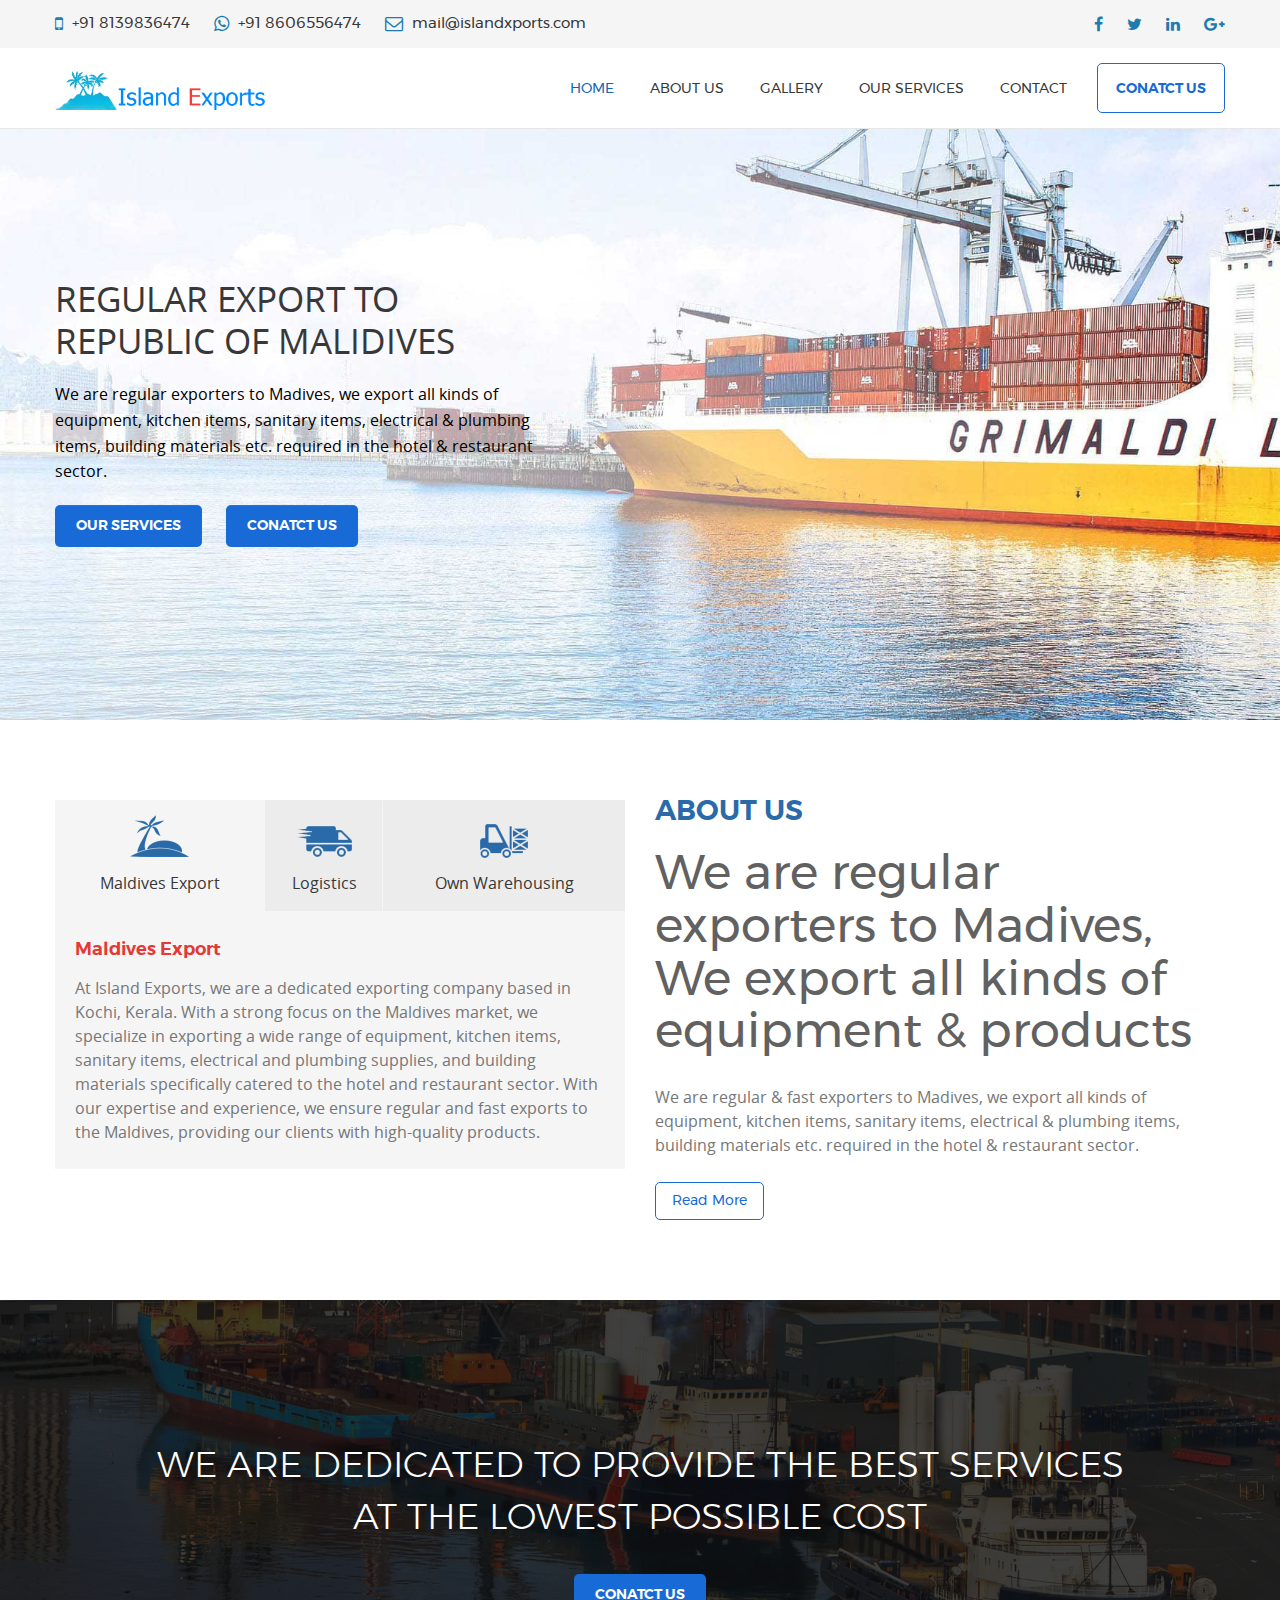
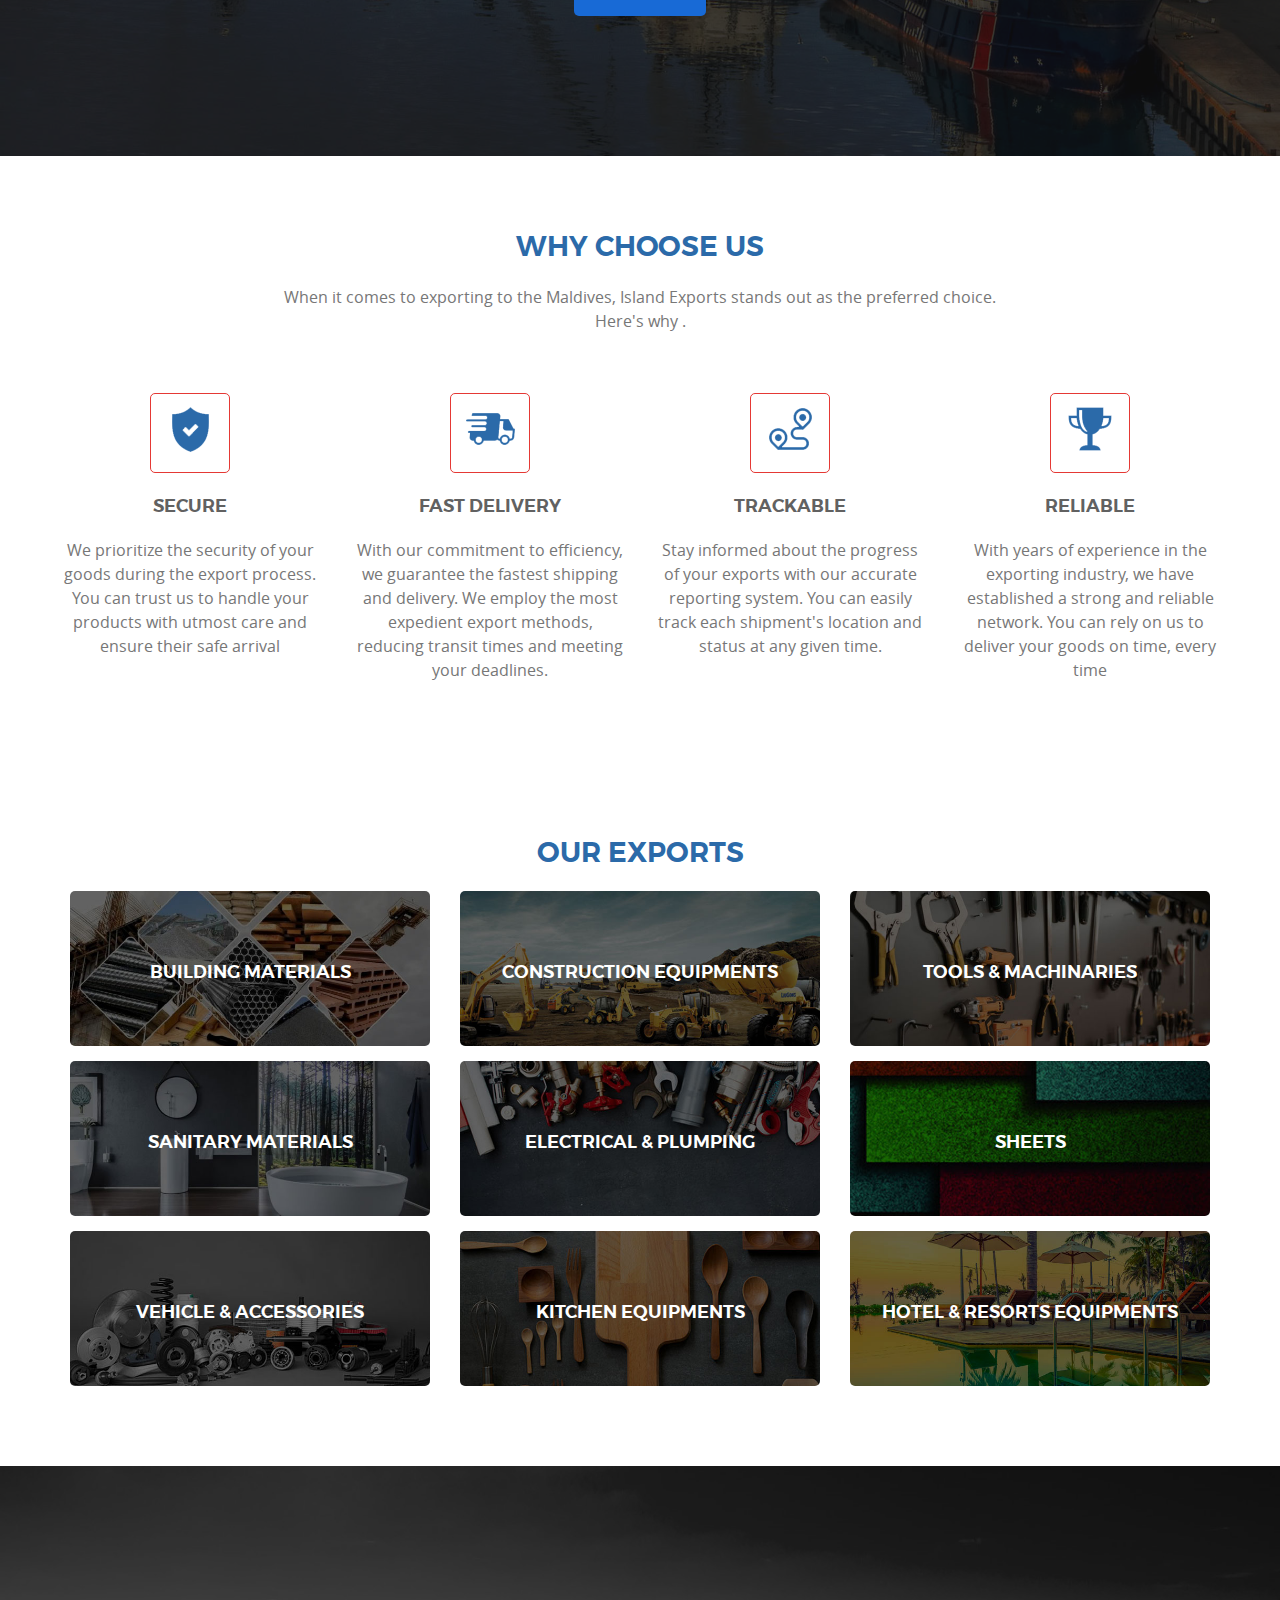
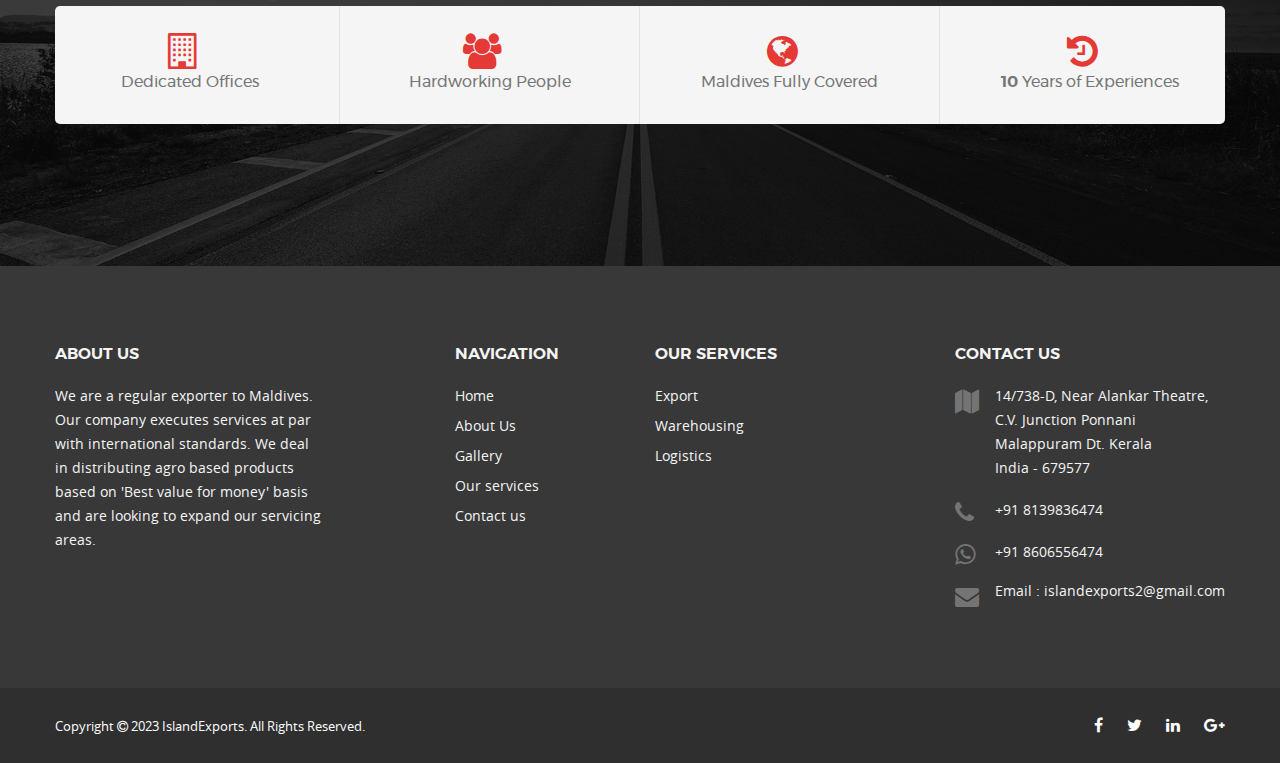
<file: index.html>
<!DOCTYPE html>
<html lang="zxx">

<!-- Mirrored from demo.themenio.com/tranship/ by HTTrack Website Copier/3.x [XR&CO'2014], Thu, 14 Jul 2022 06:55:13 GMT -->
<head>
	<title>IslandExports</title>
	<meta charset="utf-8" />
	<meta name="viewport" content="width=device-width, initial-scale=1.0" />
	<link rel="icon" href="image/favicon.png" type="image/gif" sizes="16x16">
	<link rel="stylesheet" type="text/css" href="css/bootstrap.min.css">
	<link rel="stylesheet" type="text/css" href="css/font-awesome.min.css">
	<link rel="stylesheet" type="text/css" href="css/animate.min.css">
	<link rel="stylesheet" type="text/css" href="css/owl.carousel.css">
	<link rel="stylesheet" type="text/css" href="css/style.css">
   
</head>
<body>
	<!-- navbar -->
	<nav class="navbar navbar-default navbar-custom navbar-fixed-top" data-spy="affix" data-offset-top="100">
		<div class="top-bar">
			<div class="container">
				<div class="row">
					<ul class="contact">
						<li class="phone">
							<i class="fa fa-mobile" aria-hidden="true" style="color:rgb(32, 122, 174)"></i>
							<span>+91 8139836474</span>
						</li>
						<li class="phone">
							<i class="fa fa-whatsapp" aria-hidden="true" style="color:rgb(32, 122, 174)"></i>
							<span>+91 8606556474</span>
						</li>
						<li class="mail hidden-xs">
							<i class="fa fa-envelope-o" aria-hidden="true" style="color:rgb(32, 122, 174)"></i>
							<span>mail@islandxports.com</span>
						</li>
						 
					</ul>
					<ul class="social">
						<li>
							<a href="#"><i class="fa fa-facebook" aria-hidden="true" style="color:rgb(32, 122, 174)"></i></a>
						</li>
						<li>
							<a href="#"><i class="fa fa-twitter" aria-hidden="true" style="color:rgb(32, 122, 174)"></i></a>
						</li>
						<li>
							<a href="#"><i class="fa fa-linkedin" aria-hidden="true" style="color:rgb(32, 122, 174)"></i></a>
						</li>
						<li>
							<a href="#"><i class="fa fa-google-plus" aria-hidden="true" style="color:rgb(32, 122, 174)"></i></a>
						</li>
					</ul>
				</div>
			</div>
		</div>
		<div class="bottom-nav">
			<div class="container">
				<div class="row">
					<div class="navbar-header">
				      <button type="button" class="navbar-toggle collapsed" data-toggle="collapse" data-target="#bs-example-navbar-collapse-1" aria-expanded="false">
				        <span class="sr-only">Toggle navigation</span>
				        <span class="icon-bar"></span>
				        <span class="icon-bar"></span>
				        <span class="icon-bar"></span>
				      </button>
				      <a class="navbar-brand" href="index.html"><img alt="" src="image/logo.png" srcset="image/logo.png, image/logo.png"></a>
				    </div>

				    <!-- Collect the nav links, forms, and other content for toggling -->
				    <div class="collapse navbar-collapse" id="bs-example-navbar-collapse-1">
					<ul class="nav navbar-nav ">
						<li><a href="index.html">home</a></li>
						<li><a href="about-us.html">About Us</a></li>
						 
						<li><a href="gallery.html">Gallery</a></li>
						<li><a href="service.html">Our Services</a></li>
						<li><a href="contact.html">Contact</a></li>
						<li><a class="btn btn-quote trns-btn" href="contact.html">Conatct Us</a></li>
					</ul>
					</div>    
					<!-- /.navbar-collapse -->
				</div>
			</div>
		</div>
	</nav>
	<!-- End navabr -->

	<!-- Banner -->
	<div id="slider"  class="banner carousel slide carousel-fade">
		<!-- Wrapper for Slides -->
		<div class="carousel-inner">
			<div class="item active">
				<!-- Set the first background image using inline CSS below. -->
				<div class="fill" style="background-image:url('image/banner.jpg');">
					<div class="banner-content">
						<div class="container">
							<div class="row">
								<div class="banner-text">
									<div class="animated fadeInRight">
										<h1>REGULAR EXPORT TO <br> REPUBLIC OF MALIDIVES</h1>
										<p>We are regular exporters to Madives, we export all kinds of equipment, kitchen items, sanitary items, electrical & plumbing items, building materials etc. required in the hotel & restaurant sector.</p>
										<div class="btn-banner">
											<a class="btn solid-btn" href="service.html">our services</a>
											<a class="btn solid-btn" href="contact.html">Conatct Us</a>
										</div>
									</div>
								</div>
							</div>
						</div>
					</div>
				</div>
			</div>
			<div class="item">
				<!-- Set the second background image using inline CSS below. -->
				<div class="fill" style="background-image:url('image/banner-2.jpg');">
					<div class="banner-content">
						<div class="container">
							<div class="row">
								<div class="banner-text f-w text-center w-color">
									<div class="animated fadeInUp">
										<h1 class="w-heading">SOLUTION FOR <br> CONSTRUCTION SECTOR</h1>
										<p>We export all materials and equipment required in the construction sector</p>
										<div class="btn-banner">
											<a class="btn solid-btn" href="service.html">our services</a>
											<a class="btn trns-btn-w" href="contact.html">Conatct Us</a>
										</div>
									</div>
								</div>
							</div>
						</div>
					</div>					
				</div>
			</div>
			<div class="item">
				<!-- Set the third background image using inline CSS below. -->
				<div class="fill" style="background-image:url('image/banner-3.jpg');">
					<div class="banner-content">
						<div class="container">
							<div class="row">
								<div class="banner-text text-right w-color pull-right">
									<div class="animated fadeInLeft">
										<h1 class="w-heading">BEST EXPORTER IN <br> HOTEL & RESORT ITEMS</h1>
										<p>Complete export solution for hotel and resorts.we export all the materials and equipment required in the hotel & resort sector.</p>
										<div class="btn-banner animated">
											<a class="btn solid-btn" href="service.html">our services</a>
											<a class="btn trns-btn-w" href="contact.html">Conatct Us</a>
										</div>
									</div>
								</div>
							</div>
						</div>
					</div>					
				</div>
			</div>
		</div>
		<!-- Left and right controls -->
		<a class="left carousel-control" href="#slider" role="button" data-slide="prev">
			<span class="glyphicon glyphicon-chevron-left" aria-hidden="true"></span>
			<span class="sr-only">Previous</span>
		</a>
		<a class="right carousel-control" href="#slider" role="button" data-slide="next">
			<span class="glyphicon glyphicon-chevron-right" aria-hidden="true"></span>
			<span class="sr-only">Next</span>
		</a>
	</div>
	<!-- End banner -->

	<!-- Main content -->
	<div class="main-content about-us section-pad">
		<div class="container">
			<div class="row">
				<div class="about-wrapper row">
					<div class="col-md-6 res-m-bttm featured-tabs">
						<div class="tab-custom">
							<ul class="nav nav-tabs" role="tablist">
								<li role="presentation" class="active"><a href="#home" aria-controls="home" role="tab" data-toggle="tab"><img alt="" src="image/tab-plane.png"><br>Maldives Export</a></li>
								<li role="presentation"><a href="#profile" aria-controls="profile" role="tab" data-toggle="tab"><img alt="" src="image/tab-truck.png"><br>Logistics</a></li>
								<li role="presentation"><a href="#messages" aria-controls="messages" role="tab" data-toggle="tab"><img alt="" src="image/tab-ware.png"><br>Own Warehousing</a></li>
							</ul>

							<!-- Tab panes -->
							<div class="tab-content">
								<div role="tabpanel" class="tab-pane fade in active" id="home">
									<h4>Maldives Export</h4>
									<p>At Island Exports, we are a dedicated exporting company based in Kochi, Kerala. With a strong focus on the Maldives market, we specialize in exporting a wide range of equipment, kitchen items, sanitary items, electrical and plumbing supplies, and building materials specifically catered to the hotel and restaurant sector. With our expertise and experience, we ensure regular and fast exports to the Maldives, providing our clients with high-quality products.</p>
								 
								</div>
								<div role="tabpanel" class="tab-pane fade" id="profile">
									<h4>Logistics</h4>
									<p>Island Exports offers comprehensive logistics solutions for the professional handling of oversized and heavy cargo. Our team of experts, equipped with the necessary equipment, ensures efficient and secure transportation for your goods. We pride ourselves on delivering reliable and timely logistics services, ensuring your shipments reach their destination seamlessly.</p>
								 
								</div>
								<div role="tabpanel" class="tab-pane fade" id="messages">
									<h4>Own Warehousing</h4>
									<p>With Island Exports, you can rely on our proven warehousing and distribution solutions. We provide end-to-end support, from initial planning to the implementation of warehousing strategies. Our dedicated team ensures efficient inventory management and streamlined distribution, guaranteeing your products are handled with care and precision.</p>
									 
								</div>
							</div>
						</div>
					</div>
					<div class="col-md-6">
						<div class="about-text">
							<h4 class="section-heading">About us</h4>
							<h2 class="focus-text">We are regular exporters to Madives, We export all kinds of equipment & products</h2>
							<p>We are regular & fast exporters to Madives, we export all kinds of equipment, kitchen items, sanitary items, electrical & plumbing items, building materials etc. required in the hotel & restaurant sector.</p>
							<a class="btn trns-btn" href="about-us.html">Read More</a>
						</div>
					</div>
				</div>
			</div>
		</div>
	</div>
	<!-- End Main content -->

	<!-- Call  action -->
	<div class="call-action has-parallax" style="background: url('image/call-action-bg.jpg');">
		<div class="overly">
			<div class="container">
				<div class="row">
					<h2>we are dedicated to provide the best services <br> at the lowest possible cost</h2>
					<a class="btn solid-btn" href="contact.html">Conatct Us</a>
				</div>
			</div>
		</div>
	</div>
	<!-- End call action -->

	<!-- Featured of Service -->
	<div class="service section-pad">
		<div class="container">
			<div class="row">
				<div class="col-md-offset-2 col-md-8">
					<h4 class="section-heading">WHY  CHOOSE US</h4>
					<p>When it comes to exporting to the Maldives, Island Exports stands out as the preferred choice. Here's why						.</p>
				</div>
				<div class="clearfix"></div>
				<ul class="service-wrapper row">
					<li class="col-md-3 col-sm-6 res-m-bttm">
						<div class="icon-wrapper">
							<img alt="" src="image/ser-secure.png">
						</div>
						<h4>Secure</h4>
						<p>We prioritize the security of your goods during the export process. You can trust us to handle your products with utmost care and ensure their safe arrival</p>
					</li>
					<li class="col-md-3 col-sm-6 res-m-bttm">
						<div class="icon-wrapper">
							<img alt="" src="image/ser-truck.png">
						</div>
						<h4>fast delivery</h4>
						<p>With our commitment to efficiency, we guarantee the fastest shipping and delivery. We employ the most expedient export methods, reducing transit times and meeting your deadlines.</p>
					</li>
					<li class="col-md-3 col-sm-6 res-m-bttm">
						<div class="icon-wrapper">
							<img alt="" src="image/ser-track.png">
						</div>
						<h4>Trackable</h4>
						<p>Stay informed about the progress of your exports with our accurate reporting system. You can easily track each shipment's location and status at any given time.</p>
					</li>
					<li class="col-md-3 col-sm-6">
						<div class="icon-wrapper">
							<img alt="" src="image/ser-cup.png">
						</div>
						<h4>Reliable</h4>
						<p>With years of experience in the exporting industry, we have established a strong and reliable network. You can rely on us to deliver your goods on time, every time</p>
					</li>
				</ul>
			</div>			
		</div>
	</div>
	<!-- End Featured -->

	<div class="service section-pad">
		<div class="container">
	        <div class="row">

	        	<div class="col-md-offset-2 col-md-8">
					<h4 class="section-heading">OUR EXPORTS</h4>
		 
				</div>
			 
				<div class="col-sm-4 res-m-bttm">
					<!-- Feature ImageBox -->
					<div class="feature-imagebox">
						<div class="block" style="height: 100px"><br><br>
							<h4 style="font-size: 18px;color: #fff;">Building Materials</h3><br>
							 
							<!-- <a href="#" class="btn solid-btn">View Products </a> -->
						</div>
						<div class="imagebg">
							<img src="image/1.jpg" alt="">
						</div>
					</div>
					<!-- Feature ImageBox #end -->
				</div>

				<div class="col-sm-4 res-m-bttm">
					<!-- Feature ImageBox -->
					<div class="feature-imagebox">
						<div class="block" style="height: 100px"><br><br>
							<h4 style="font-size: 18px;color: #fff;">Construction Equipments</h4><br>
							 
							<!-- <a href="#" class="btn solid-btn">View Products </a> -->
						</div>
						<div class="imagebg">
							<img src="image/2.jpg" alt="">
						</div>
					</div>
					<!-- Feature ImageBox #end -->
				</div>
				<div class="col-sm-4 res-m-bttm">
					<!-- Feature ImageBox -->
					<div class="feature-imagebox">
						<div class="block" style="height: 100px"><br><br>
							<h4 style="font-size: 18px;color: #fff;">Tools & Machinaries</h4><br>
							 
							<!-- <a href="#" class="btn solid-btn">View Products </a> -->
						</div>
						<div class="imagebg">
							<img src="image/3.jpg" alt="">
						</div>
					</div>
					<!-- Feature ImageBox #end -->
				</div>
 
			      

				<div class="col-sm-4 res-m-bttm" style="margin-top: 15px">
					<!-- Feature ImageBox -->
					<div class="feature-imagebox">
						<div class="block" style="height: 100px"><br><br>
							<h4 style="font-size: 18px;color: #fff;">Sanitary Materials</h4><br>
							 
							<!-- <a href="#" class="btn solid-btn">View Products </a> -->
						</div>
						<div class="imagebg">
							<img src="image/4.jpg" alt="">
						</div>
					</div>
					<!-- Feature ImageBox #end -->
				</div>



				<div class="col-sm-4 res-m-bttm" style="margin-top: 15px">
					<!-- Feature ImageBox -->
					<div class="feature-imagebox">
						<div class="block" style="height: 100px"><br><br>
							<h4 style="font-size: 18px;color: #fff;">Electrical & Plumping</h4><br>
							 
							<!-- <a href="#" class="btn solid-btn">View Products </a> -->
						</div>
						<div class="imagebg">
							<img src="image/5.jpg" alt="">
						</div>
					</div>
					<!-- Feature ImageBox #end -->
				</div>


				<div class="col-sm-4 res-m-bttm" style="margin-top: 15px">
					<!-- Feature ImageBox -->
					<div class="feature-imagebox">
						<div class="block" style="height: 100px"><br><br>
							<h4 style="font-size: 18px;color: #fff;">Sheets</h4><br>
							 
							<!-- <a href="#" class="btn solid-btn">View Products </a> -->
						</div>
						<div class="imagebg">
							<img src="image/6.jpg" alt="">
						</div>
					</div>
					<!-- Feature ImageBox #end -->
				</div>


				<div class="col-sm-4 res-m-bttm" style="margin-top: 15px">
					<!-- Feature ImageBox -->
					<div class="feature-imagebox">
						<div class="block" style="height: 100px"><br><br>
							<h4 style="font-size: 18px;color: #fff;">Vehicle & Accessories</h4><br>
							 
							<!-- <a href="#" class="btn solid-btn">View Products </a> -->
						</div>
						<div class="imagebg">
							<img src="image/7.jpg" alt="">
						</div>
					</div>
					<!-- Feature ImageBox #end -->
				</div>


				<div class="col-sm-4 res-m-bttm" style="margin-top: 15px">
					<!-- Feature ImageBox -->
					<div class="feature-imagebox">
						<div class="block" style="height: 100px"><br><br>
							<h4 style="font-size: 18px;color: #fff;">Kitchen Equipments</h4><br>
							 
							<!-- <a href="#" class="btn solid-btn">View Products </a> -->
						</div>
						<div class="imagebg">
							<img src="image/8.jpg" alt="">
						</div>
					</div>
					<!-- Feature ImageBox #end -->
				</div>


				<div class="col-sm-4 res-m-bttm" style="margin-top: 15px">
					<!-- Feature ImageBox -->
					<div class="feature-imagebox">
						<div class="block" style="height: 100px"><br><br>
							<h4 style="font-size: 18px;color: #fff;">Hotel & Resorts Equipments</h4><br>
							 
							<!-- <a href="#" class="btn solid-btn">View Products </a> -->
						</div>
						<div class="imagebg">
							<img src="image/9.jpg" alt="">
						</div>
					</div>
					<!-- Feature ImageBox #end -->
				</div>

	        </div>
	    </div>
	</div>

 
	<!-- Statistics -->
	<div class="statistics has-parallax" style="background: url('image/stat-bg.jpg');">
		<div class="overly">
			<div class="container">
				<div class="row">
					<div class="stat-wrapper">
						<div class="row">
							<div class="col-md-3 col-sm-6 stat-col">
								<div class="stat-top">
									<i class="fa fa-building-o" aria-hidden="true"></i>
								</div>
								<p>Dedicated Offices</p>
							</div>
							<div class="col-md-3 col-sm-6 stat-col">
								<div class="stat-top">
									<i class="fa fa-users" aria-hidden="true"></i>
								</div>
								<p>Hardworking People</p>
							</div>
							<div class="col-md-3 col-sm-6 stat-col">
								<div class="stat-top">
									<i class="fa fa-globe" aria-hidden="true"></i>
								</div>
								<p>Maldives Fully Covered</p>
							</div>
							<div class="col-md-3 col-sm-6 stat-col">
								<div class="stat-top">
									<i class="fa fa-history" aria-hidden="true"></i>
								</div>
								<p><b>10</b> Years of Experiences</p>
							</div>
						</div>
					</div>
				</div>
			</div>
		</div>
	</div>
	<!-- End statistics -->

 
	 
	<!-- Client logo -->

	<!-- footer widget-->
	<div class="footer-widget section-pad">
		<div class="container">
			<div class="row">
				<div class="widget-container row">
					<div class="footer-col about-us col-md-3 col-sm-6 res-m-bttm">
						<h5 class="heading-col">about us</h5>
						<div class="bottom-des">
							<div class="about-des">
								<p>We are a regular exporter to Maldives. Our company executes services at par with international standards. We deal in distributing agro based products based on 'Best value for money' basis and are looking to expand our servicing areas. </p>
 
							</div>
							 
						</div>
					</div>
					<div class="footer-col navigation col-md-2 col-md-offset-1 col-sm-6 res-m-bttm">
						<h5 class="heading-col">navigation</h5>
						<ul class="bottom-des">
							<li >
								<a href="index.html">Home</a>
							</li>
							<li >
								<a href="about-us.html">About Us</a>
							</li>
						 
							<li >
								<a href="gallery.html">Gallery</a>
							</li>
							<li >
								<a href="service.html">Our services</a>
							</li>
							<li >
								<a href="contact.html">Contact us</a>
							</li>
							 
						</ul>
					</div>
					<div class="footer-col service-col col-md-3 col-sm-6 res-m-bttm">
						<h5 class="heading-col">our services</h5>
						<ul class="bottom-des">
							<li >
								<a href="malidivesexport.html">Export</a>
							</li>
							<li >
								<a href="warehousing.html">Warehousing</a>
							</li>
							<li >
								<a href="logistics.html">Logistics</a>
							</li>
							 
						</ul>
					</div>
					<div class="footer-col contact col-md-3 col-sm-6">
						<h5 class="heading-col">contact us</h5>
						<ul class="bottom-des contact-des">
							<li>
								<i class="fa fa-map" aria-hidden="true"></i>
								<span>14/738-D, Near Alankar Theatre,
								<br>C.V. Junction Ponnani
								<br>Malappuram Dt. Kerala
								<br>India - 679577</span>
							</li>
							<li>
								<i class="fa fa-phone" aria-hidden="true"></i>
								<span style="padding-top: 3px;">+91 8139836474</span>
								 
							</li>
							<li>
								<i class="fa fa-whatsapp" aria-hidden="true"></i>
								<span style="padding-top: 3px;">+91 8606556474</span>
								 
							</li>
							<li>
								<i class="fa fa-envelope" aria-hidden="true"></i>
								<span>Email : <a href="#">islandexports2@gmail.com</a><br>
								 </span>
							</li>
						</ul>
					</div>
				</div>
			</div>
		</div>
	</div>
	<!-- End footer widget -->

	<!-- Copyright -->
	<div class="copyright">
		<div class="container">
			<div class="row">
				<span>Copyright <i class="fa fa-copyright" aria-hidden="true"></i>
 				2023 IslandExports. All Rights Reserved.</span>
 				<ul class="social">
					<li>
						<a href="#"><i class="fa fa-facebook" aria-hidden="true"></i></a>
					</li>
					<li>
						<a href="#"><i class="fa fa-twitter" aria-hidden="true"></i></a>
					</li>
					<li>
						<a href="#"><i class="fa fa-linkedin" aria-hidden="true"></i></a>
					</li>
					<li>
						<a href="#"><i class="fa fa-google-plus" aria-hidden="true"></i></a>
					</li>
				</ul>
			</div>
		</div>
	</div>
	<!-- End copyright -->

	<!-- preload slider image for carousel -->
	<div class="preload hide">
		<img alt="" src="image/banner.jpg">
		<img alt="" src="image/banner-2.jpg">
		<img alt="" src="image/banner-3.jpg">
	</div>
	<!-- End -->
	<!-- Preloader -->
	<div id="preloader"><div id="status">&nbsp;</div></div>
	<!-- Preloader End -->
	<!-- Base Script -->
	<script src="js/jquery.min.js"></script>
	<script src="js/bootstrap.js"></script>
	<script src="js/owl.carousel.min.js"></script>
	<script src="js/parallaxie.js"></script>
	<!-- Form Plugin -->
	<script src="js/form.plugins.js"></script>
	<!-- Theme Script init() -->
	<script src="js/scriptc64e.js?ver=1.1.1"></script>
	<!-- End script -->
</body>
 
</html>
</file>
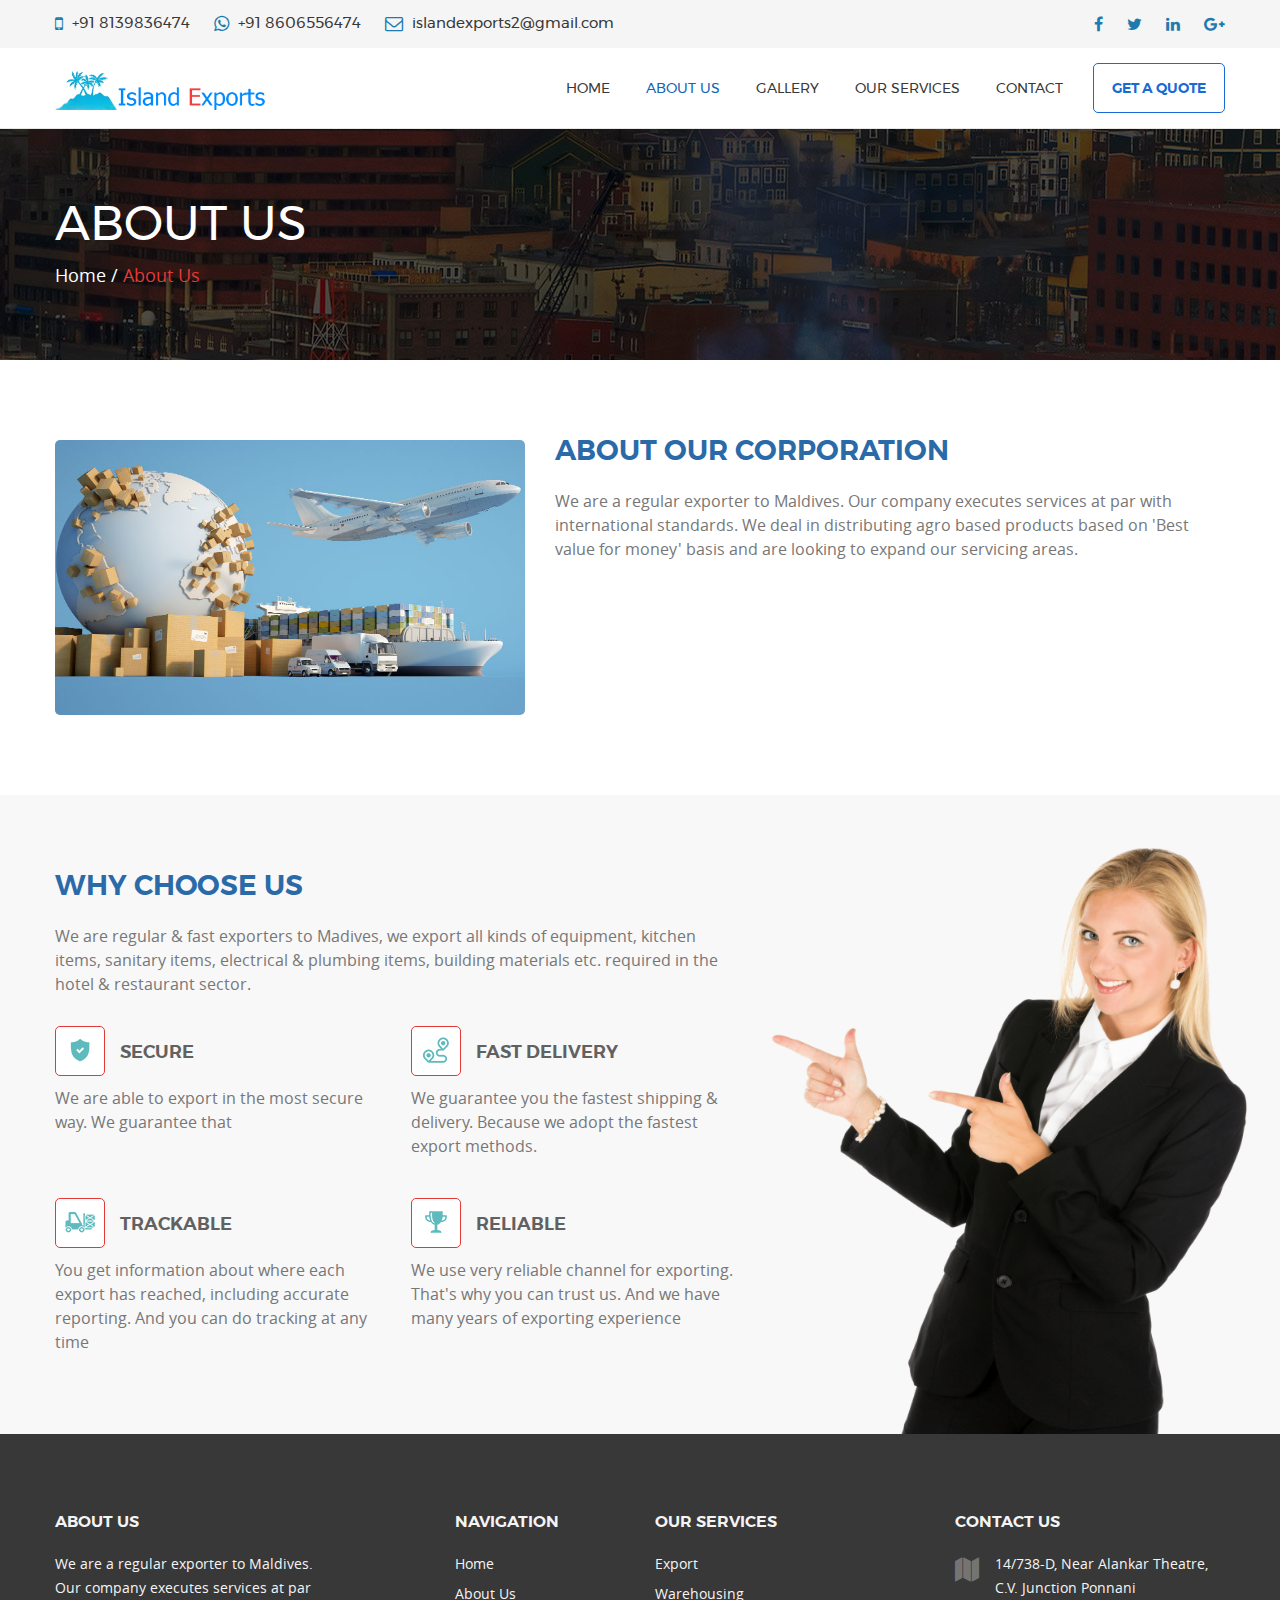
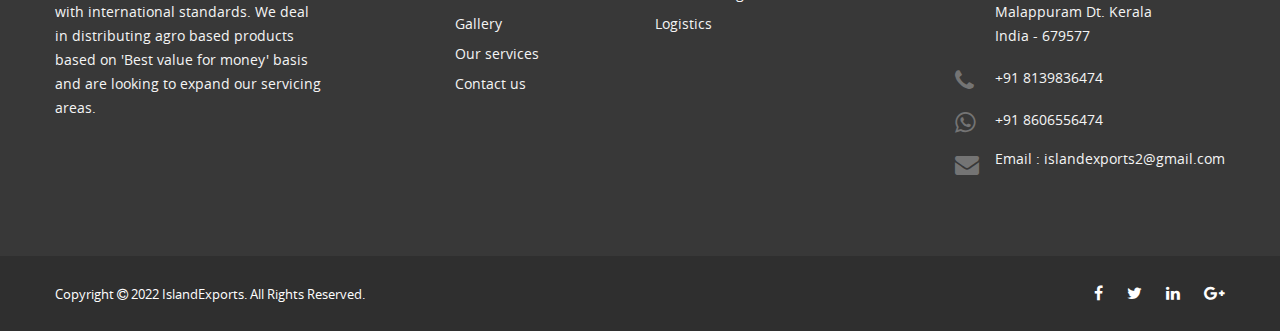
<file: about-us.html>
<!DOCTYPE html>
<html lang="zxx">
<head>
	<title>IslandExports</title>
	<meta charset="utf-8" />
	<meta name="viewport" content="width=device-width, initial-scale=1.0" />
	<link rel="icon" href="image/favicon.png" type="image/gif" sizes="16x16">
	<link rel="stylesheet" type="text/css" href="css/bootstrap.min.css">
	<link rel="stylesheet" type="text/css" href="css/font-awesome.min.css">
	<link rel="stylesheet" type="text/css" href="css/animate.min.css">
	<link rel="stylesheet" type="text/css" href="css/owl.carousel.css">
	<link rel="stylesheet" type="text/css" href="css/style.css">
</head>
<body>
	<!-- navbar -->
	<nav class="navbar navbar-default navbar-custom navbar-fixed-top" data-spy="affix" data-offset-top="100">
		<div class="top-bar">
			<div class="container">
				<div class="row">
					<ul class="contact">
						<li class="phone">
							<i class="fa fa-mobile" aria-hidden="true" style="color:rgb(32, 122, 174)"></i>
							<span>+91 8139836474</span>
						</li>
						<li class="phone">
							<i class="fa fa-whatsapp" aria-hidden="true" style="color:rgb(32, 122, 174)"></i>
							<span>+91 8606556474</span>
						</li>
						<li class="mail hidden-xs">
							<i class="fa fa-envelope-o" aria-hidden="true" style="color:rgb(32, 122, 174)"></i>
							<span>islandexports2@gmail.com</span>
						</li>
						 
					</ul>
					<ul class="social">
						<li>
							<a href="#"><i class="fa fa-facebook" aria-hidden="true" style="color:rgb(32, 122, 174)"></i></a>
						</li>
						<li>
							<a href="#"><i class="fa fa-twitter" aria-hidden="true" style="color:rgb(32, 122, 174)"></i></a>
						</li>
						<li>
							<a href="#"><i class="fa fa-linkedin" aria-hidden="true" style="color:rgb(32, 122, 174)"></i></a>
						</li>
						<li>
							<a href="#"><i class="fa fa-google-plus" aria-hidden="true" style="color:rgb(32, 122, 174)"></i></a>
						</li>
					</ul>
				</div>
			</div>
		</div>
		<div class="bottom-nav">
			<div class="container">
				<div class="row">
					<div class="navbar-header">
						<button type="button" class="navbar-toggle collapsed" data-toggle="collapse" data-target="#bs-example-navbar-collapse-1" aria-expanded="false">
						  <span class="sr-only">Toggle navigation</span>
						  <span class="icon-bar"></span>
						  <span class="icon-bar"></span>
						  <span class="icon-bar"></span>
						</button>
						<a class="navbar-brand" href="index.html"><img alt="" src="image/logo.png" srcset="image/logo.png, image/logo.png"></a>
					  </div>

				    <!-- Collect the nav links, forms, and other content for toggling -->
				    <div class="collapse navbar-collapse" id="bs-example-navbar-collapse-1">
					<ul class="nav navbar-nav ">
						<li><a href="index.html">home</a></li>
						<li><a href="about-us.html">About Us</a></li>
						 
						<li><a href="gallery.html">Gallery</a></li>
						<li><a href="service.html">Our Services</a></li>
						<li><a href="contact.html">Contact</a></li>
						<li><a class="btn btn-quote trns-btn" href="get-a-quote.html">get a quote</a></li>
					</ul>
					</div>    
					<!-- /.navbar-collapse -->
				</div>
			</div>
		</div>
	</nav>
	<!-- End navabr -->

	<!-- Banner -->
	<div class="banner inner-page abt-us-banner">
		<div class="banner-content">
			<div class="container">
				<div class="row">
					<div class="banner-text">
						<h1 class="page-title">About Us</h1>
						<p class="page-breadcrumb">Home / <span class="current">About Us</span></p>
					</div>
				</div>
			</div>
		</div>
	</div>
	<!-- End banner -->

	<!-- Main Content -->
	<div class="main-content about-us section-pad">
		<div class="container">
			<div class="row">
				<div class="about-wrapper row">
					<div class="col-md-5 col-sm-5 res-m-bttm">
						<img alt="" src="image/abt-left-img.jpg">
					</div>
					<div class="col-md-7 col-sm-7">
						<div class="about-text">
							<h2 class="section-heading">About Our Corporation</h2>
							<p>We are a regular exporter to Maldives. Our company executes services at par with international standards. We deal in distributing agro based products based on 'Best value for money' basis and are looking to expand our servicing areas.</p>
						</div>
					</div>
				</div>
			</div>
		</div>
	</div>
	<!-- End Main content -->

	<!-- Service -->
	<div class="abt-page section-pad">
		<div class="container">
			<div class="row">
				<div class="col-md-7">
					<div class="service-des-holder row">
						<h4 class="section-heading">WHY  CHOOSE US</h4>
						<p>We are regular & fast exporters to Madives, we export all kinds of equipment, kitchen items, sanitary items, electrical & plumbing items, building materials etc. required in the hotel & restaurant sector.</p>
						<div class="service-wrapper clearfix">
							<div class="ser-col row">
								<div class="col-sm-6 clearfix">
									<div class="icon-wrapper">
										<span class="icon icon-secure"></span>
									</div>
									<h4>Secure</h4>
									<p>We are able to export in the most secure way. We guarantee that</p>
								</div>
								<div class="col-sm-6">
									<div class="icon-wrapper">
										<span class="icon icon-track"></span>
									</div>
									<h4>fast delivery</h4>
									<p>We guarantee you the fastest shipping & delivery. Because we adopt the fastest export methods.</p>
								</div>
							</div>
							<div class="ser-col row">
								<div class="col-sm-6">
									<div class="icon-wrapper">
										<span class="icon icon-lorry"></span>
									</div>
									<h4>Trackable</h4>
									<p>You get information about where each export has reached, including accurate reporting. And you can do tracking at any time</p>
								</div>
								<div class="col-sm-6">
									<div class="icon-wrapper">
										<span class="icon icon-cup"></span>
									</div>
									<h4>Reliable</h4>
									<p>We use very reliable channel for exporting. That's why you can trust us. And we have many years of exporting experience</p>
								</div>
							</div>
						</div>
					</div>
				</div>
				<div class="col-md-5 hidden-sm hidden-xs position">
					<div class="img-wrapper">
						<img alt="" src="image/ser-img.png">
					</div>
				</div>
			</div>			
		</div>
	</div>
	<!-- End service -->

 
	<div class="footer-widget section-pad">
		<div class="container">
			<div class="row">
				<div class="widget-container row">
					<div class="footer-col about-us col-md-3 col-sm-6 res-m-bttm">
						<h5 class="heading-col">about us</h5>
						<div class="bottom-des">
							<div class="about-des">
								<p>We are a regular exporter to Maldives. Our company executes services at par with international standards. We deal in distributing agro based products based on 'Best value for money' basis and are looking to expand our servicing areas. </p>
 
							</div>
							 
						</div>
					</div>
					<div class="footer-col navigation col-md-2 col-md-offset-1 col-sm-6 res-m-bttm">
						<h5 class="heading-col">navigation</h5>
						<ul class="bottom-des">
							<li >
								<a href="index.html">Home</a>
							</li>
							<li >
								<a href="about-us.html">About Us</a>
							</li>
						 
							<li >
								<a href="gallery.html">Gallery</a>
							</li>
							<li >
								<a href="service.html">Our services</a>
							</li>
							<li >
								<a href="contact.html">Contact us</a>
							</li>
							 
						</ul>
					</div>
					<div class="footer-col service-col col-md-3 col-sm-6 res-m-bttm">
						<h5 class="heading-col">our services</h5>
						<ul class="bottom-des">
							<li >
								<a href="service-single.html">Export</a>
							</li>
							<li >
								<a href="service-single.html">Warehousing</a>
							</li>
							<li >
								<a href="service-single.html">Logistics</a>
							</li>
							 
						</ul>
					</div>
					<div class="footer-col contact col-md-3 col-sm-6">
						<h5 class="heading-col">contact us</h5>
						<ul class="bottom-des contact-des">
							<li>
								<i class="fa fa-map" aria-hidden="true"></i>
								<span>14/738-D, Near Alankar Theatre,
								<br>C.V. Junction Ponnani
								<br>Malappuram Dt. Kerala
								<br>India - 679577</span>
							</li>
							<li>
								<i class="fa fa-phone" aria-hidden="true"></i>
								<span style="padding-top: 3px;">+91 8139836474</span>
								 
							</li>
							<li>
								<i class="fa fa-whatsapp" aria-hidden="true"></i>
								<span style="padding-top: 3px;">+91 8606556474</span>
								 
							</li>
							<li>
								<i class="fa fa-envelope" aria-hidden="true"></i>
								<span>Email : <a href="#">islandexports2@gmail.com</a><br>
								 </span>
							</li>
						</ul>
					</div>
				</div>
			</div>
		</div>
	</div>
	<!-- End footer widget -->

	<!-- Copyright -->
	<div class="copyright">
		<div class="container">
			<div class="row">
				<span>Copyright <i class="fa fa-copyright" aria-hidden="true"></i>
 				2022 IslandExports. All Rights Reserved.</span>
 				<ul class="social">
					<li>
						<a href="#"><i class="fa fa-facebook" aria-hidden="true"></i></a>
					</li>
					<li>
						<a href="#"><i class="fa fa-twitter" aria-hidden="true"></i></a>
					</li>
					<li>
						<a href="#"><i class="fa fa-linkedin" aria-hidden="true"></i></a>
					</li>
					<li>
						<a href="#"><i class="fa fa-google-plus" aria-hidden="true"></i></a>
					</li>
				</ul>
			</div>
		</div>
	</div>

	<!-- Base Script -->
	<script src="js/jquery.min.js"></script>
	<script src="js/bootstrap.js"></script>
	<script src="js/owl.carousel.min.js"></script>
	<script src="js/parallaxie.js"></script>
	<!-- Form Plugin -->
	<script src="js/form.plugins.js"></script>
	<!-- Theme Script init() -->
	<script src="js/scriptc64e.js?ver=1.1.1"></script>
	<!-- End script -->
</body>

<!-- Mirrored from demo.themenio.com/tranship/about-us.html by HTTrack Website Copier/3.x [XR&CO'2014], Thu, 14 Jul 2022 06:58:49 GMT -->
</html>
</file>
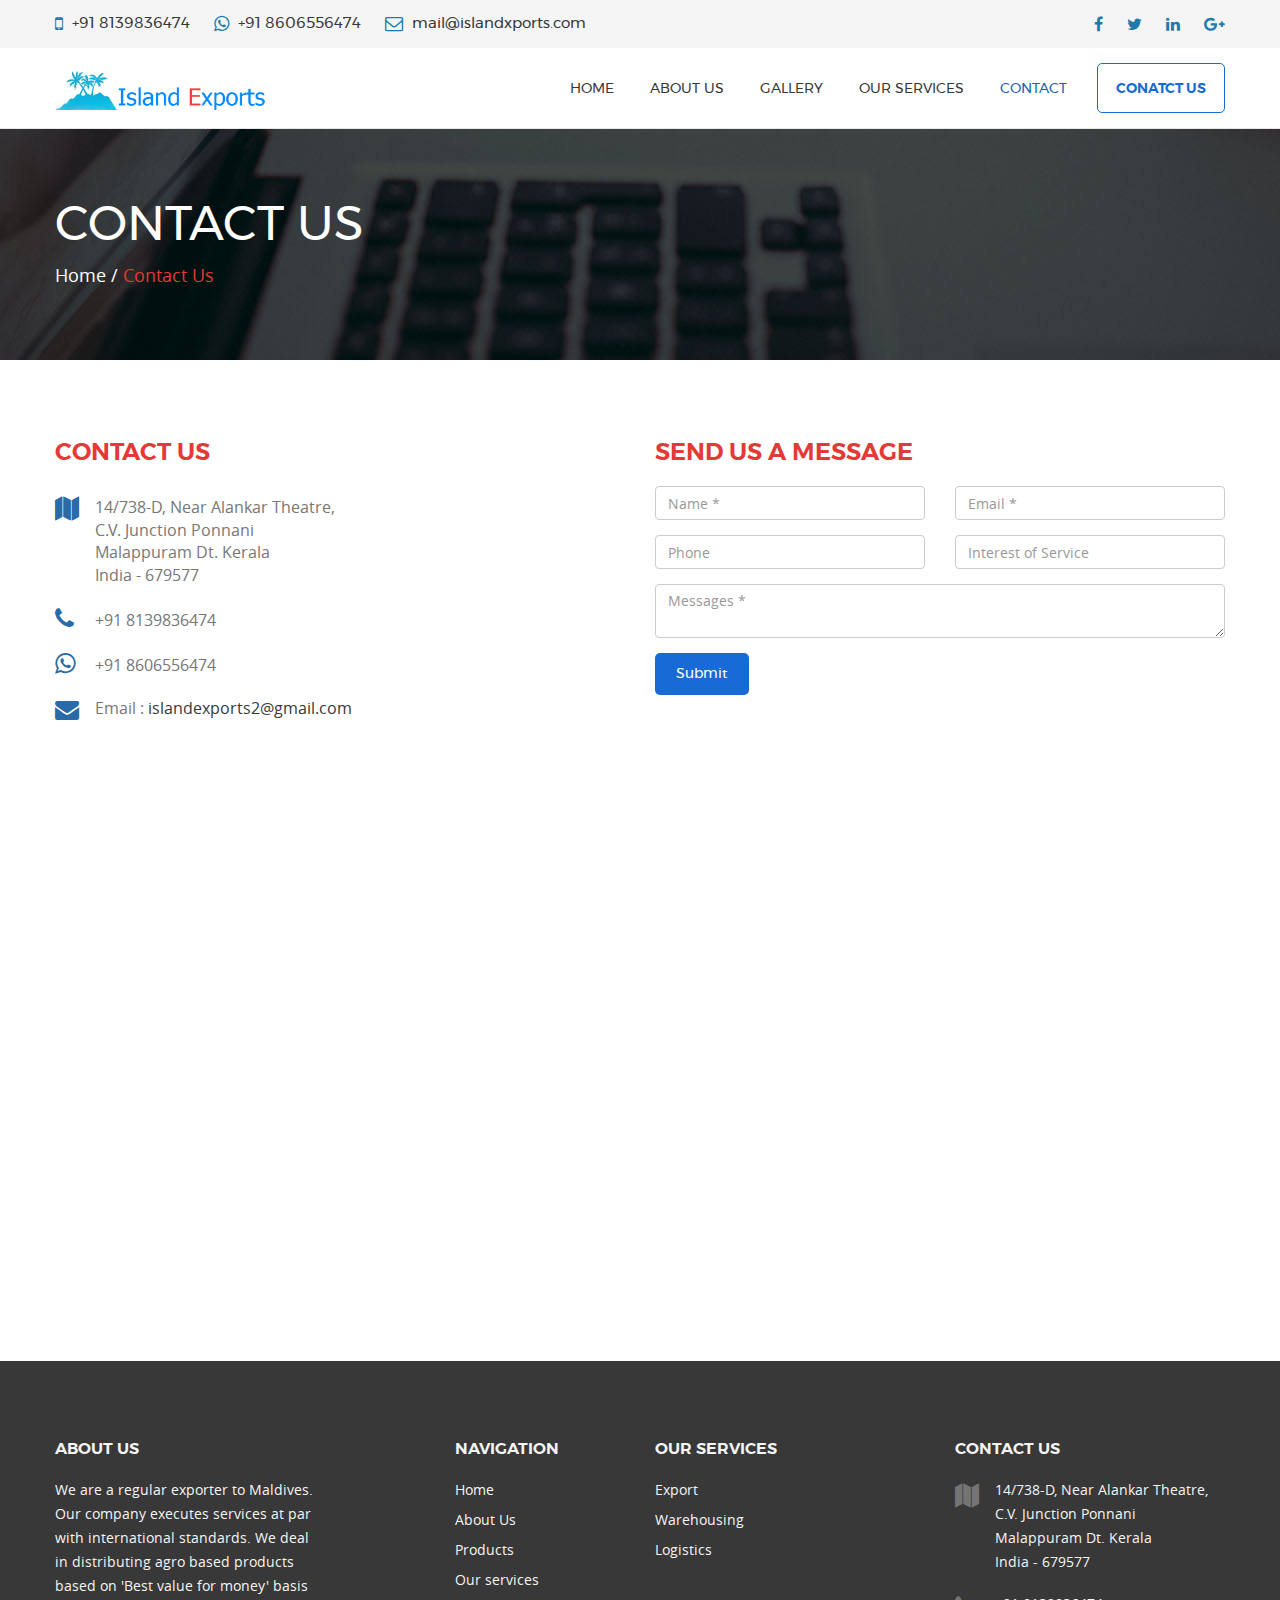
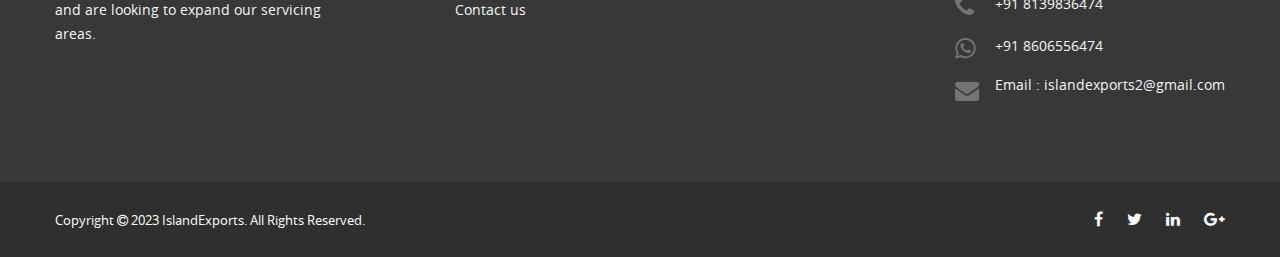
<file: contact.html>
<!DOCTYPE html>
<html lang="zxx">
<head>
	<title>IslandExports</title>
	<meta charset="utf-8" />
	<meta name="viewport" content="width=device-width, initial-scale=1.0" />
	<link rel="icon" href="image/favicon.png" type="image/gif" sizes="16x16">
	<link rel="stylesheet" type="text/css" href="css/bootstrap.min.css">
	<link rel="stylesheet" type="text/css" href="css/font-awesome.min.css">
	<link rel="stylesheet" type="text/css" href="css/animate.min.css">
	<link rel="stylesheet" type="text/css" href="css/owl.carousel.css">
	<link rel="stylesheet" type="text/css" href="css/style.css">
  
</head>
<body>
	<!-- navbar -->
	<nav class="navbar navbar-default navbar-custom navbar-fixed-top" data-spy="affix" data-offset-top="100">
		<div class="top-bar">
			<div class="container">
				<div class="row">
					<ul class="contact">
						<li class="phone">
							<i class="fa fa-mobile" aria-hidden="true" style="color:rgb(32, 122, 174)"></i>
							<span>+91 8139836474</span>
						</li>
						<li class="phone">
							<i class="fa fa-whatsapp" aria-hidden="true" style="color:rgb(32, 122, 174)"></i>
							<span>+91 8606556474</span>
						</li>
						<li class="mail hidden-xs">
							<i class="fa fa-envelope-o" aria-hidden="true" style="color:rgb(32, 122, 174)"></i>
							<span>mail@islandxports.com</span>
						</li>
						 
					</ul>
					<ul class="social">
						<li>
							<a href="#"><i class="fa fa-facebook" aria-hidden="true" style="color:rgb(32, 122, 174)"></i></a>
						</li>
						<li>
							<a href="#"><i class="fa fa-twitter" aria-hidden="true" style="color:rgb(32, 122, 174)"></i></a>
						</li>
						<li>
							<a href="#"><i class="fa fa-linkedin" aria-hidden="true" style="color:rgb(32, 122, 174)"></i></a>
						</li>
						<li>
							<a href="#"><i class="fa fa-google-plus" aria-hidden="true" style="color:rgb(32, 122, 174)"></i></a>
						</li>
					</ul>
				</div>
			</div>
		</div>
		<div class="bottom-nav">
			<div class="container">
				<div class="row">
					<div class="navbar-header">
						<button type="button" class="navbar-toggle collapsed" data-toggle="collapse" data-target="#bs-example-navbar-collapse-1" aria-expanded="false">
						  <span class="sr-only">Toggle navigation</span>
						  <span class="icon-bar"></span>
						  <span class="icon-bar"></span>
						  <span class="icon-bar"></span>
						</button>
						<a class="navbar-brand" href="index.html"><img alt="" src="image/logo.png" srcset="image/logo.png, image/logo.png"></a>
					  </div>

					<!-- Collect the nav links, forms, and other content for toggling -->
					<div class="collapse navbar-collapse" id="bs-example-navbar-collapse-1">
					<ul class="nav navbar-nav ">
						<li><a href="index.html">home</a></li>
						<li><a href="about-us.html">About Us</a></li>
						 
						<li><a href="gallery.html">Gallery</a></li>
						<li><a href="service.html">Our Services</a></li>
						<li><a href="contact.html">Contact</a></li>
						<li><a class="btn btn-quote trns-btn" href="contact.html">Conatct Us</a></li>
					</ul>
					</div>    
					<!-- /.navbar-collapse -->
				</div>
			</div>
		</div>
	</nav>
	<!-- End navabr -->

	<!-- Banner -->
	<div class="banner inner-page contact-banner">
		<div class="banner-content">
			<div class="container">
				<div class="row">
					<div class="banner-text">
						<h1 class="page-title">Contact Us</h1>
						<p class="page-breadcrumb">Home / <span class="current">Contact Us</span></p>
					</div>
				</div>
			</div>
		</div>
	</div>
	<!-- End banner -->
	
	<!-- Contact -->
	<div class="contact section-pad">
		<div class="container">
			<div class="row">
				<div class="contact-wrapper row">
					<div class="contact-group col-md-6">
						<div class="contact-group">
							<h3 class="contact-heading">Contact Us</h3>
						 
							<ul class="contact-list">
								<li>
									<i class="fa fa-map" aria-hidden="true" style="color:#2b6aa9"></i>
									<span>14/738-D, Near Alankar Theatre,
									<br>C.V. Junction Ponnani
									<br>Malappuram Dt. Kerala
									<br>India - 679577</span>
								</li>
								<li>
									<i class="fa fa-phone" aria-hidden="true" style="color:#2b6aa9"></i>
									<span style="padding-top: 3px;">+91 8139836474</span>
									 
								</li>
								<li>
									<i class="fa fa-whatsapp" aria-hidden="true" style="color:#2b6aa9"></i>
									<span style="padding-top: 3px;">+91 8606556474</span>
									 
								</li>
								<li>
									<i class="fa fa-envelope" aria-hidden="true" style="color:#2b6aa9"></i>
									<span>Email : <a href="#">islandexports2@gmail.com</a><br>
									 </span>
								</li>
							</ul>
						</div>
					</div>
					<div class="message col-md-6">
						<div class="message-group">
							<h3 class="contact-heading">send us a message</h3>
						 
							<form method="post" action="https://api.chinthapp.com/contactform/sendmailislandexport.php" name="contactform" id="contact-us">
								<div class="form-results"></div>
								<div class="form-group row">
									<div class="form-field col-md-6 form-m-bttm">
										<input name="contact-name" type="text" placeholder="Name *" class="form-control required">
									</div>
									<div class="form-field col-md-6">
										<input name="contact-email" type="email" placeholder="Email *" class="form-control required email">
									</div>
								</div>
								<div class="form-group row">
									<div class="form-field col-md-6 form-m-bttm">
										<input name="contact-phone" type="text" placeholder="Phone" class="form-control">
									</div>
									<div class="form-field col-md-6">
										<input name="contact-service" type="text" placeholder="Interest of Service" class="form-control">
									</div>
								</div>
								<div class="form-group row">
									<div class="form-field col-md-12">
										<textarea name="contact-message" placeholder="Messages *" class="area-from form-control required"></textarea>
									</div>
								</div>
								<input type="text" class="hidden" name="form-anti-honeypot" value="">
								<button type="submit" class="btn solid-btn sb-h">Submit</button>
							</form>
						</div>
					</div>
				</div>
			</div>
		</div>
	</div>
	<!-- End Contact -->
	
	<div class="service section-pad">
		<div class="container">
	        <div class="row">
				<div class="mapouter"><div class="gmap_canvas"><iframe class="gmap_iframe" width="100%" frameborder="0" scrolling="no" marginheight="0" marginwidth="0" src="https://maps.google.com/maps?width=100%25&amp;height=400&amp;hl=en&amp;q=CV Junction&amp;t=&amp;z=16&amp;ie=UTF8&amp;iwloc=B&amp;output=embed"></iframe></div><style>.mapouter{position:relative;text-align:right;width:100%;height:400px;}.gmap_canvas {overflow:hidden;background:none!important;width:100%;height:400px;}.gmap_iframe {height:400px!important;}</style></div>
				</div>
				</div>
				</div>

		<!-- footer widget-->
		<div class="footer-widget section-pad">
			<div class="container">
				<div class="row">
					<div class="widget-container row">
						<div class="footer-col about-us col-md-3 col-sm-6 res-m-bttm">
							<h5 class="heading-col">about us</h5>
							<div class="bottom-des">
								<div class="about-des">
									<p>We are a regular exporter to Maldives. Our company executes services at par with international standards. We deal in distributing agro based products based on 'Best value for money' basis and are looking to expand our servicing areas. </p>
	 
								</div>
								 
							</div>
						</div>
						<div class="footer-col navigation col-md-2 col-md-offset-1 col-sm-6 res-m-bttm">
							<h5 class="heading-col">navigation</h5>
							<ul class="bottom-des">
								<li >
									<a href="index.html">Home</a>
								</li>
								<li >
									<a href="about-us.html">About Us</a>
								</li>
								<li >
									<a href="blog.html">Products</a>
								</li>
								<li >
									<a href="service.html">Our services</a>
								</li>
								<li >
									<a href="contact.html">Contact us</a>
								</li>
								 
							</ul>
						</div>
						<div class="footer-col service-col col-md-3 col-sm-6 res-m-bttm">
							<h5 class="heading-col">our services</h5>
							<ul class="bottom-des">
								<li >
									<a href="malidivesexport.html">Export</a>
								</li>
								<li >
									<a href="warehousing.html">Warehousing</a>
								</li>
								<li >
									<a href="logistics.html">Logistics</a>
								</li>
								 
							</ul>
						</div>
						<div class="footer-col contact col-md-3 col-sm-6">
							<h5 class="heading-col">contact us</h5>
							<ul class="bottom-des contact-des">
								<li>
									<i class="fa fa-map" aria-hidden="true"></i>
									<span>14/738-D, Near Alankar Theatre,
									<br>C.V. Junction Ponnani
									<br>Malappuram Dt. Kerala
									<br>India - 679577</span>
								</li>
								<li>
									<i class="fa fa-phone" aria-hidden="true"></i>
									<span style="padding-top: 3px;">+91 8139836474</span>
									 
								</li>
								<li>
									<i class="fa fa-whatsapp" aria-hidden="true"></i>
									<span style="padding-top: 3px;">+91 8606556474</span>
									 
								</li>
								<li>
									<i class="fa fa-envelope" aria-hidden="true"></i>
									<span>Email : <a href="#">islandexports2@gmail.com</a><br>
									 </span>
								</li>
							</ul>
						</div>
					</div>
				</div>
			</div>
		</div>
		<!-- End footer widget -->
	
		<!-- Copyright -->
		<div class="copyright">
			<div class="container">
				<div class="row">
					<span>Copyright <i class="fa fa-copyright" aria-hidden="true"></i>
					 2023 IslandExports. All Rights Reserved.</span>
					 <ul class="social">
						<li>
							<a href="#"><i class="fa fa-facebook" aria-hidden="true"></i></a>
						</li>
						<li>
							<a href="#"><i class="fa fa-twitter" aria-hidden="true"></i></a>
						</li>
						<li>
							<a href="#"><i class="fa fa-linkedin" aria-hidden="true"></i></a>
						</li>
						<li>
							<a href="#"><i class="fa fa-google-plus" aria-hidden="true"></i></a>
						</li>
					</ul>
				</div>
			</div>
		</div>
		<!-- End copyright -->

	<!-- Google Map Script -->
	<script type="text/javascript" src="https://maps.google.com/maps/api/js?key=AIzaSyD3g1xA5JxEijS8bQ0Xg-ParepYg1QQjo4"></script> 
	<script src="js/gmaps.js"></script>	
	<!-- Base Script -->
	<script src="js/jquery.min.js"></script>
	<script src="js/bootstrap.js"></script>
	<script src="js/owl.carousel.min.js"></script>
	<script src="js/parallaxie.js"></script>
	<!-- Form Plugin -->
	<script src="js/form.plugins.js"></script>
	<!-- Theme Script init() -->
	<script src="js/scriptc64e.js?ver=1.1.1"></script>
	<!-- End script -->
</body>
 
</html>
</file>
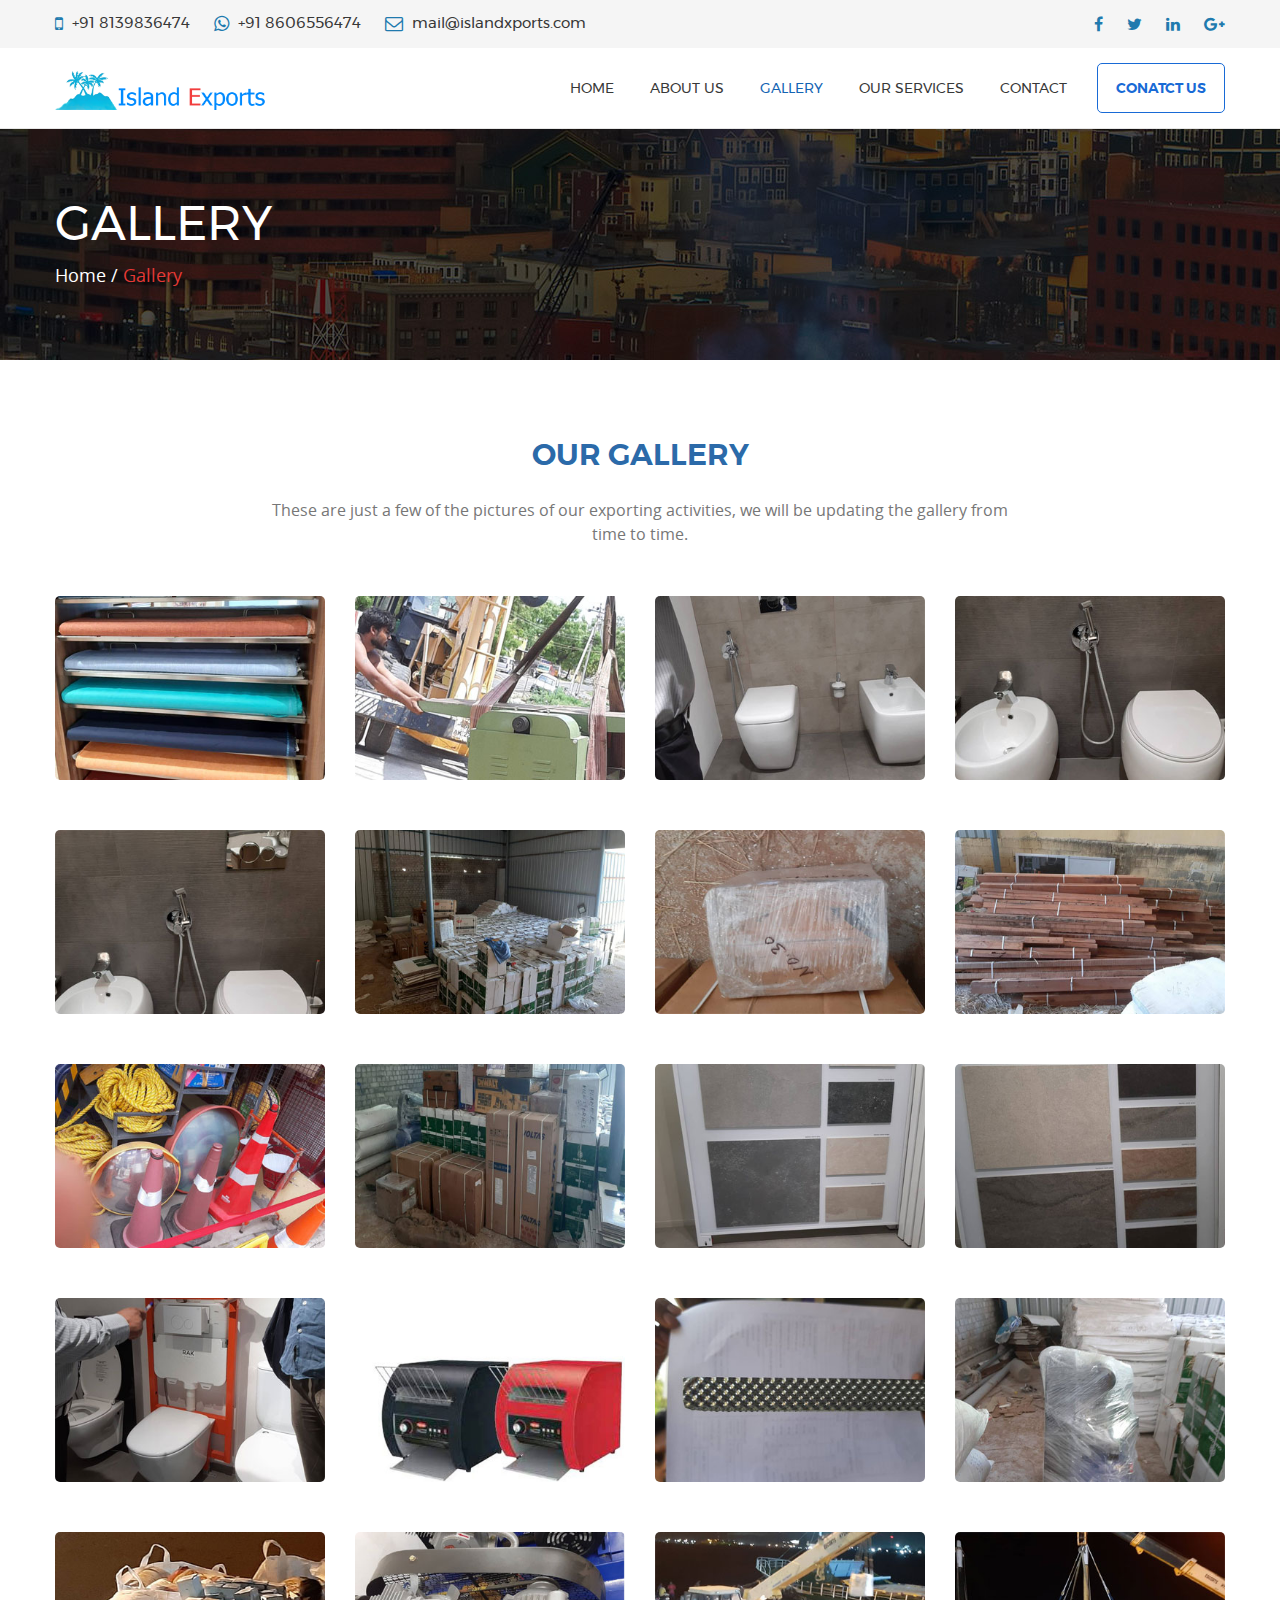
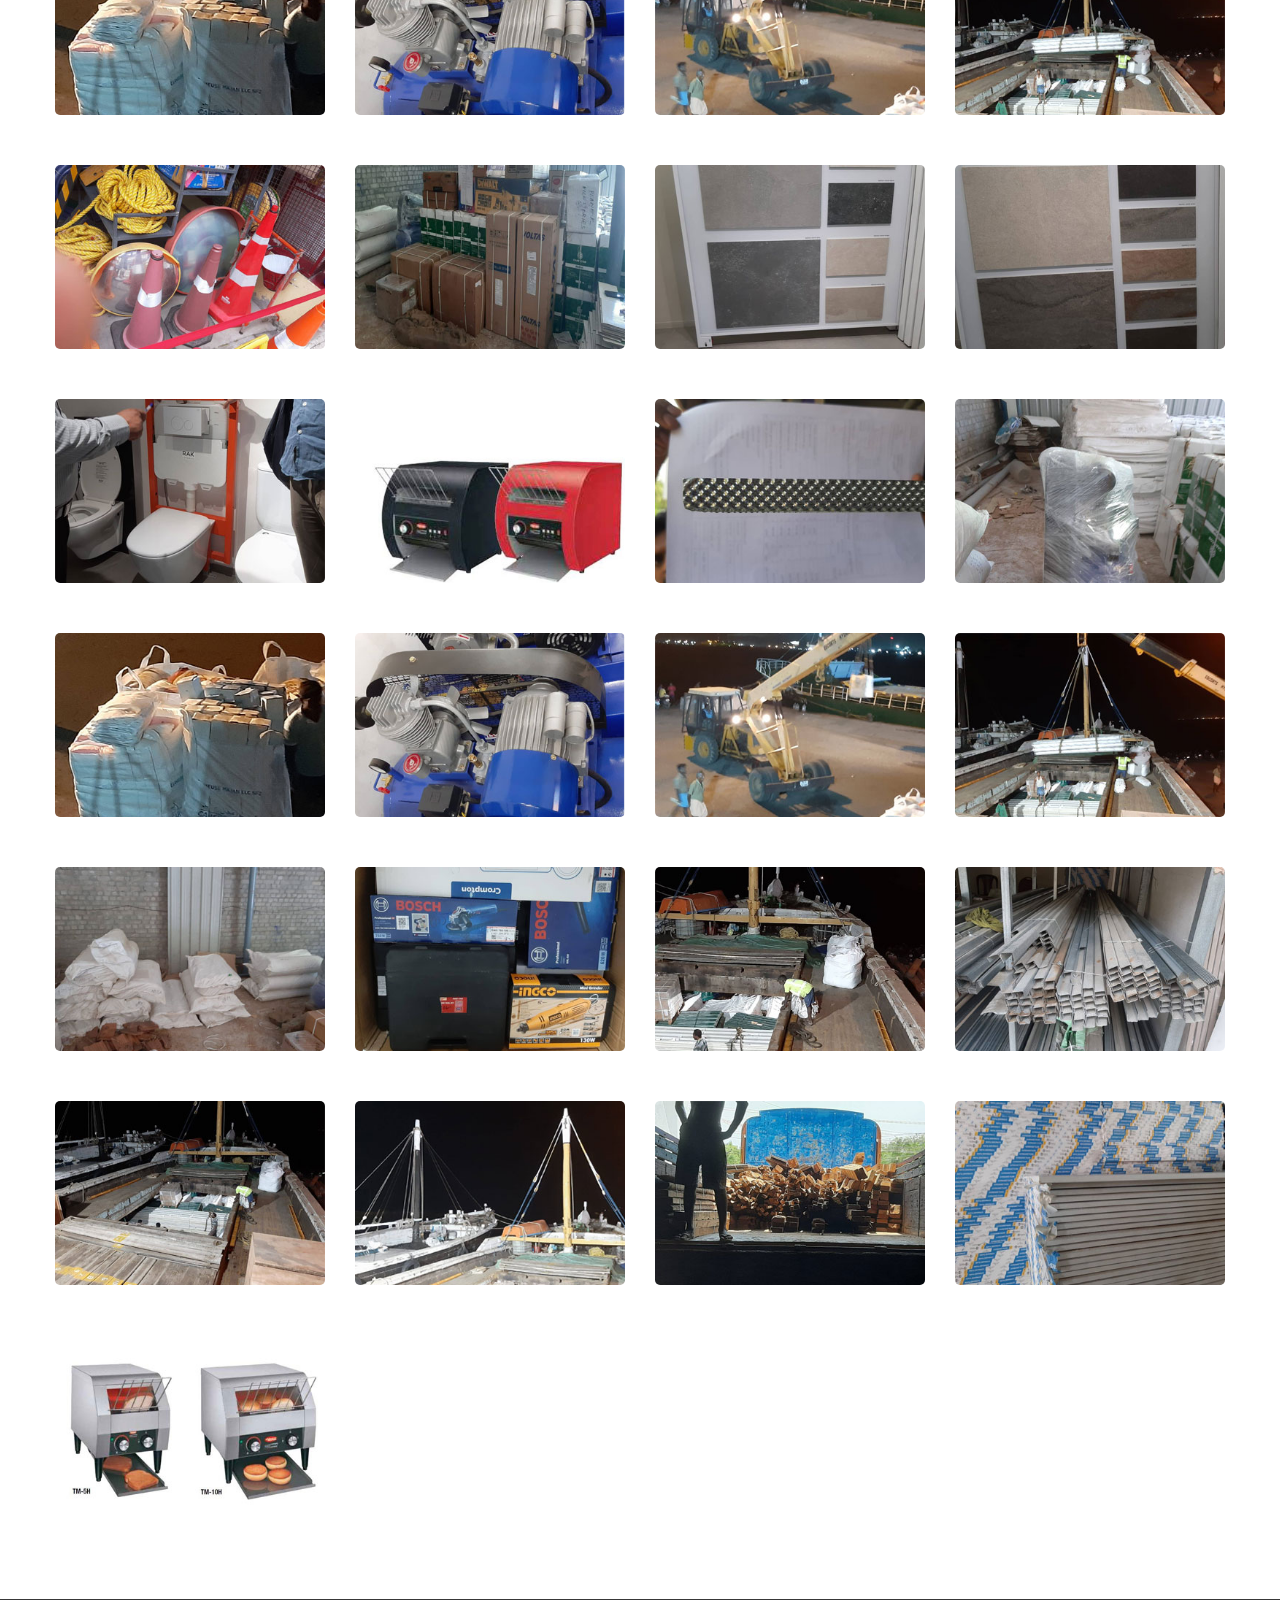
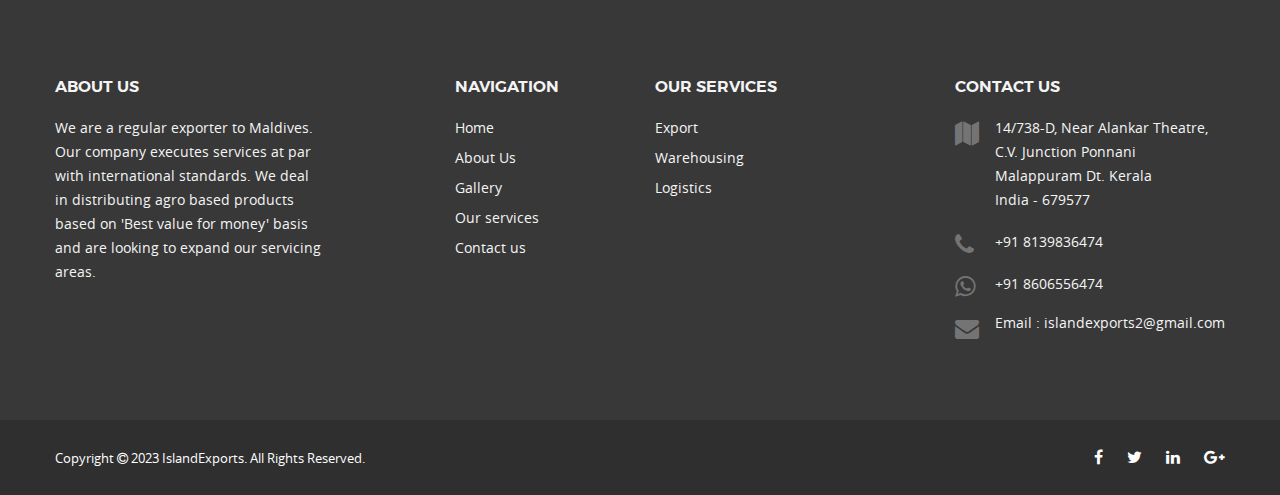
<file: gallery.html>
<!DOCTYPE html>
<html lang="zxx">
<head>
	<title>IslandExports</title>
	<meta charset="utf-8" />
	<meta name="viewport" content="width=device-width, initial-scale=1.0" />
	<link rel="icon" href="image/favicon.png" type="image/gif" sizes="16x16">
	<link rel="stylesheet" type="text/css" href="css/bootstrap.min.css">
	<link rel="stylesheet" type="text/css" href="css/font-awesome.min.css">
	<link rel="stylesheet" type="text/css" href="css/animate.min.css">
	<link rel="stylesheet" type="text/css" href="css/owl.carousel.css">
	<link rel="stylesheet" type="text/css" href="css/magnific-popup.css">
	<link rel="stylesheet" type="text/css" href="css/style.css">
</head>
<body>
	<!-- navbar -->
	<nav class="navbar navbar-default navbar-custom navbar-fixed-top" data-spy="affix" data-offset-top="100">
		<div class="top-bar">
			<div class="container">
				<div class="row">
					<ul class="contact">
						<li class="phone">
							<i class="fa fa-mobile" aria-hidden="true" style="color:rgb(32, 122, 174)"></i>
							<span>+91 8139836474</span>
						</li>
						<li class="phone">
							<i class="fa fa-whatsapp" aria-hidden="true" style="color:rgb(32, 122, 174)"></i>
							<span>+91 8606556474</span>
						</li>
						<li class="mail hidden-xs">
							<i class="fa fa-envelope-o" aria-hidden="true" style="color:rgb(32, 122, 174)"></i>
							<span>mail@islandxports.com</span>
						</li>
						 
					</ul>
					<ul class="social">
						<li>
							<a href="#"><i class="fa fa-facebook" aria-hidden="true" style="color:rgb(32, 122, 174)"></i></a>
						</li>
						<li>
							<a href="#"><i class="fa fa-twitter" aria-hidden="true" style="color:rgb(32, 122, 174)"></i></a>
						</li>
						<li>
							<a href="#"><i class="fa fa-linkedin" aria-hidden="true" style="color:rgb(32, 122, 174)"></i></a>
						</li>
						<li>
							<a href="#"><i class="fa fa-google-plus" aria-hidden="true" style="color:rgb(32, 122, 174)"></i></a>
						</li>
					</ul>
				</div>
			</div>
		</div>
		<div class="bottom-nav">
			<div class="container">
				<div class="row">
					<div class="navbar-header">
						<button type="button" class="navbar-toggle collapsed" data-toggle="collapse" data-target="#bs-example-navbar-collapse-1" aria-expanded="false">
						  <span class="sr-only">Toggle navigation</span>
						  <span class="icon-bar"></span>
						  <span class="icon-bar"></span>
						  <span class="icon-bar"></span>
						</button>
						<a class="navbar-brand" href="index.html"><img alt="" src="image/logo.png" srcset="image/logo.png, image/logo.png"></a>
					  </div>

				    <!-- Collect the nav links, forms, and other content for toggling -->
				    <div class="collapse navbar-collapse" id="bs-example-navbar-collapse-1">
					<ul class="nav navbar-nav ">
						<li><a href="index.html">home</a></li>
						<li><a href="about-us.html">About Us</a></li>
						 
						<li><a href="gallery.html">Gallery</a></li>
						<li><a href="service.html">Our Services</a></li>
						<li><a href="contact.html">Contact</a></li>
						<li><a class="btn btn-quote trns-btn" href="contact.html">Conatct Us</a></li>
					</ul>
					</div>    
					<!-- /.navbar-collapse -->
				</div>
			</div>
		</div>
	</nav>
	<!-- End navabr -->

	<!-- Banner -->
	<div class="banner inner-page abt-us-banner">
		<div class="banner-content">
			<div class="container">
				<div class="row">
					<div class="banner-text">
						<h1 class="page-title">Gallery</h1>
						<p class="page-breadcrumb">Home / <span class="current">Gallery</span></p>
					</div>
				</div>
			</div>
		</div>
	</div>
	<!-- End banner -->


	<div class="gallery-section section-pad">
	    <div class="container">
	        <div class="row">
	        	<div class="col-md-offset-2 col-md-8 text-center content">
					<h2 class="section-heading">Our Gallery</h2>
					<p>These are just a few of the pictures of our exporting activities, we will be updating the gallery from time to time.</p>
				</div>

				<!-- Simple Gallery Album  Row  -->
				<div class="feature-row gallery-row row content">
					<div class="col-md-3 col-sm-6 col-xs-6">
						<!-- gallery/album -->
						<div class="feature feature-project boxed">
							<div class="fbox-photo">
								<img src="image/a.jpg">
							</div>
						</div>
						<!-- End -->
					</div>
					<div class="col-md-3 col-sm-6 col-xs-6">
						<div class="feature feature-project boxed">
							<div class="fbox-photo">
								<img src="image/b.jpg">
							</div>
						</div>
					</div>
					<div class="col-md-3 col-sm-6 col-xs-6">
						<div class="feature feature-project boxed">
							<div class="fbox-photo">
								<img src="image/c.jpg">
							</div>
						</div>
					</div>
					<div class="col-md-3 col-sm-6 col-xs-6">
						<div class="feature feature-project boxed">
							<div class="fbox-photo">
								<img src="image/d.jpg">
							</div>
						</div>
					</div>
				</div>
				<div class="feature-row gallery-row row content">
					<div class="col-md-3 col-sm-6 col-xs-6">
						<div class="feature feature-project boxed">
							<div class="fbox-photo">
								<img src="image/e.jpg">
							</div>
						</div>
					</div>
					<div class="col-md-3 col-sm-6 col-xs-6">
						<div class="feature feature-project boxed">
							<div class="fbox-photo">
								<img src="image/f.jpg">
							</div>
						</div>
					</div>
					<div class="col-md-3 col-sm-6 col-xs-6">
						<div class="feature feature-project boxed">
							<div class="fbox-photo">
								<img src="image/g.jpg">
							</div>
						</div>
					</div>
					<div class="col-md-3 col-sm-6 col-xs-6">
						<div class="feature feature-project boxed">
							<div class="fbox-photo">
								<img src="image/h.jpg">
							</div>
						</div>
					</div>
				</div>
		 


				<div class="feature-row gallery-row row content">
					<div class="col-md-3 col-sm-6 col-xs-6">
						<div class="feature feature-project boxed">
							<div class="fbox-photo">
								<img src="image/i.jpg">
							</div>
						</div>
					</div>
					<div class="col-md-3 col-sm-6 col-xs-6">
						<div class="feature feature-project boxed">
							<div class="fbox-photo">
								<img src="image/j.jpg">
							</div>
						</div>
					</div>
					<div class="col-md-3 col-sm-6 col-xs-6">
						<div class="feature feature-project boxed">
							<div class="fbox-photo">
								<img src="image/k.jpg">
							</div>
						</div>
					</div>
					<div class="col-md-3 col-sm-6 col-xs-6">
						<div class="feature feature-project boxed">
							<div class="fbox-photo">
								<img src="image/l.jpg">
							</div>
						</div>
					</div>
				</div>


				<div class="feature-row gallery-row row content">
					<div class="col-md-3 col-sm-6 col-xs-6">
						<div class="feature feature-project boxed">
							<div class="fbox-photo">
								<img src="image/m.jpg">
							</div>
						</div>
					</div>
					<div class="col-md-3 col-sm-6 col-xs-6">
						<div class="feature feature-project boxed">
							<div class="fbox-photo">
								<img src="image/n.jpg">
							</div>
						</div>
					</div>
					<div class="col-md-3 col-sm-6 col-xs-6">
						<div class="feature feature-project boxed">
							<div class="fbox-photo">
								<img src="image/o.jpg">
							</div>
						</div>
					</div>
					<div class="col-md-3 col-sm-6 col-xs-6">
						<div class="feature feature-project boxed">
							<div class="fbox-photo">
								<img src="image/p.jpg">
							</div>
						</div>
					</div>
				</div>


				<div class="feature-row gallery-row row content">
					<div class="col-md-3 col-sm-6 col-xs-6">
						<div class="feature feature-project boxed">
							<div class="fbox-photo">
								<img src="image/q.jpg">
							</div>
						</div>
					</div>
					<div class="col-md-3 col-sm-6 col-xs-6">
						<div class="feature feature-project boxed">
							<div class="fbox-photo">
								<img src="image/r.jpg">
							</div>
						</div>
					</div>
					<div class="col-md-3 col-sm-6 col-xs-6">
						<div class="feature feature-project boxed">
							<div class="fbox-photo">
								<img src="image/s.jpg">
							</div>
						</div>
					</div>
					<div class="col-md-3 col-sm-6 col-xs-6">
						<div class="feature feature-project boxed">
							<div class="fbox-photo">
								<img src="image/t.jpg">
							</div>
						</div>
					</div>
				</div>

				<div class="feature-row gallery-row row content">
					<div class="col-md-3 col-sm-6 col-xs-6">
						<div class="feature feature-project boxed">
							<div class="fbox-photo">
								<img src="image/i.jpg">
							</div>
						</div>
					</div>
					<div class="col-md-3 col-sm-6 col-xs-6">
						<div class="feature feature-project boxed">
							<div class="fbox-photo">
								<img src="image/j.jpg">
							</div>
						</div>
					</div>
					<div class="col-md-3 col-sm-6 col-xs-6">
						<div class="feature feature-project boxed">
							<div class="fbox-photo">
								<img src="image/k.jpg">
							</div>
						</div>
					</div>
					<div class="col-md-3 col-sm-6 col-xs-6">
						<div class="feature feature-project boxed">
							<div class="fbox-photo">
								<img src="image/l.jpg">
							</div>
						</div>
					</div>
				</div>

				<div class="feature-row gallery-row row content">
					<div class="col-md-3 col-sm-6 col-xs-6">
						<div class="feature feature-project boxed">
							<div class="fbox-photo">
								<img src="image/m.jpg">
							</div>
						</div>
					</div>
					<div class="col-md-3 col-sm-6 col-xs-6">
						<div class="feature feature-project boxed">
							<div class="fbox-photo">
								<img src="image/n.jpg">
							</div>
						</div>
					</div>
					<div class="col-md-3 col-sm-6 col-xs-6">
						<div class="feature feature-project boxed">
							<div class="fbox-photo">
								<img src="image/o.jpg">
							</div>
						</div>
					</div>
					<div class="col-md-3 col-sm-6 col-xs-6">
						<div class="feature feature-project boxed">
							<div class="fbox-photo">
								<img src="image/p.jpg">
							</div>
						</div>
					</div>
				</div>


				<div class="feature-row gallery-row row content">
					<div class="col-md-3 col-sm-6 col-xs-6">
						<div class="feature feature-project boxed">
							<div class="fbox-photo">
								<img src="image/q.jpg">
							</div>
						</div>
					</div>
					<div class="col-md-3 col-sm-6 col-xs-6">
						<div class="feature feature-project boxed">
							<div class="fbox-photo">
								<img src="image/r.jpg">
							</div>
						</div>
					</div>
					<div class="col-md-3 col-sm-6 col-xs-6">
						<div class="feature feature-project boxed">
							<div class="fbox-photo">
								<img src="image/s.jpg">
							</div>
						</div>
					</div>
					<div class="col-md-3 col-sm-6 col-xs-6">
						<div class="feature feature-project boxed">
							<div class="fbox-photo">
								<img src="image/t.jpg">
							</div>
						</div>
					</div>
				</div>


				<div class="feature-row gallery-row row content">
					<div class="col-md-3 col-sm-6 col-xs-6">
						<div class="feature feature-project boxed">
							<div class="fbox-photo">
								<img src="image/u.jpg">
							</div>
						</div>
					</div>
					<div class="col-md-3 col-sm-6 col-xs-6">
						<div class="feature feature-project boxed">
							<div class="fbox-photo">
								<img src="image/v.jpg">
							</div>
						</div>
					</div>
					<div class="col-md-3 col-sm-6 col-xs-6">
						<div class="feature feature-project boxed">
							<div class="fbox-photo">
								<img src="image/w.jpg">
							</div>
						</div>
					</div>
					<div class="col-md-3 col-sm-6 col-xs-6">
						<div class="feature feature-project boxed">
							<div class="fbox-photo">
								<img src="image/x.jpg">
							</div>
						</div>
					</div>
				</div>

				<div class="feature-row gallery-row row content">
					<div class="col-md-3 col-sm-6 col-xs-6">
						<div class="feature feature-project boxed">
							<div class="fbox-photo">
								<img src="image/y.jpg">
							</div>
						</div>
					</div>
					<div class="col-md-3 col-sm-6 col-xs-6">
						<div class="feature feature-project boxed">
							<div class="fbox-photo">
								<img src="image/z.jpg">
							</div>
						</div>
					</div>
					<div class="col-md-3 col-sm-6 col-xs-6">
						<div class="feature feature-project boxed">
							<div class="fbox-photo">
								<img src="image/aa.jpg">
							</div>
						</div>
					</div>
					<div class="col-md-3 col-sm-6 col-xs-6">
						<div class="feature feature-project boxed">
							<div class="fbox-photo">
								<img src="image/ab.jpg">
							</div>
						</div>
					</div>
				</div>

				<div class="feature-row gallery-row row content">
					<div class="col-md-3 col-sm-6 col-xs-6">
						<div class="feature feature-project boxed">
							<div class="fbox-photo">
								<img src="image/ac.jpg">
							</div>
						</div>
					</div>
				</div>

				



	        </div>
	    </div>
	</div>

	<!-- footer widget-->
	<div class="footer-widget section-pad">
		<div class="container">
			<div class="row">
				<div class="widget-container row">
					<div class="footer-col about-us col-md-3 col-sm-6 res-m-bttm">
						<h5 class="heading-col">about us</h5>
						<div class="bottom-des">
							<div class="about-des">
								<p>We are a regular exporter to Maldives. Our company executes services at par with international standards. We deal in distributing agro based products based on 'Best value for money' basis and are looking to expand our servicing areas. </p>
 
							</div>
							 
						</div>
					</div>
					<div class="footer-col navigation col-md-2 col-md-offset-1 col-sm-6 res-m-bttm">
						<h5 class="heading-col">navigation</h5>
						<ul class="bottom-des">
							<li >
								<a href="index.html">Home</a>
							</li>
							<li >
								<a href="about-us.html">About Us</a>
							</li>
						 
							<li >
								<a href="gallery.html">Gallery</a>
							</li>
							<li >
								<a href="service.html">Our services</a>
							</li>
							<li >
								<a href="contact.html">Contact us</a>
							</li>
							 
						</ul>
					</div>
					<div class="footer-col service-col col-md-3 col-sm-6 res-m-bttm">
						<h5 class="heading-col">our services</h5>
						<ul class="bottom-des">
							<li >
								<a href="malidivesexport.html">Export</a>
							</li>
							<li >
								<a href="warehousing.html">Warehousing</a>
							</li>
							<li >
								<a href="logistics.html">Logistics</a>
							</li>
							 
						</ul>
					</div>
					<div class="footer-col contact col-md-3 col-sm-6">
						<h5 class="heading-col">contact us</h5>
						<ul class="bottom-des contact-des">
							<li>
								<i class="fa fa-map" aria-hidden="true"></i>
								<span>14/738-D, Near Alankar Theatre,
								<br>C.V. Junction Ponnani
								<br>Malappuram Dt. Kerala
								<br>India - 679577</span>
							</li>
							<li>
								<i class="fa fa-phone" aria-hidden="true"></i>
								<span style="padding-top: 3px;">+91 8139836474</span>
								 
							</li>
							<li>
								<i class="fa fa-whatsapp" aria-hidden="true"></i>
								<span style="padding-top: 3px;">+91 8606556474</span>
								 
							</li>
							<li>
								<i class="fa fa-envelope" aria-hidden="true"></i>
								<span>Email : <a href="#">islandexports2@gmail.com</a><br>
								 </span>
							</li>
						</ul>
					</div>
				</div>
			</div>
		</div>
	</div>
	<!-- End footer widget -->

	<!-- Copyright -->
	<div class="copyright">
		<div class="container">
			<div class="row">
				<span>Copyright <i class="fa fa-copyright" aria-hidden="true"></i>
 				2023 IslandExports. All Rights Reserved.</span>
 				<ul class="social">
					<li>
						<a href="#"><i class="fa fa-facebook" aria-hidden="true"></i></a>
					</li>
					<li>
						<a href="#"><i class="fa fa-twitter" aria-hidden="true"></i></a>
					</li>
					<li>
						<a href="#"><i class="fa fa-linkedin" aria-hidden="true"></i></a>
					</li>
					<li>
						<a href="#"><i class="fa fa-google-plus" aria-hidden="true"></i></a>
					</li>
				</ul>
			</div>
		</div>
	</div>
	<!-- End copyright -->

	<!-- Base Script -->
	<script src="js/jquery.min.js"></script>
	<script src="js/bootstrap.js"></script>
	<script src="js/owl.carousel.min.js"></script>
	<script src="js/parallaxie.js"></script>
	<!-- Gallery/Filter Script-->
	<script src="js/filterizr.min.js"></script>
	<script src="js/magnific-popup.min.js"></script>
	<!-- Form Plugin -->
	<script src="js/form.plugins.js"></script>
	<!-- Theme Script init() -->
	<script src="js/scriptc64e.js?ver=1.1.1"></script>
	<!-- End script -->
</body>
</html>
</file>
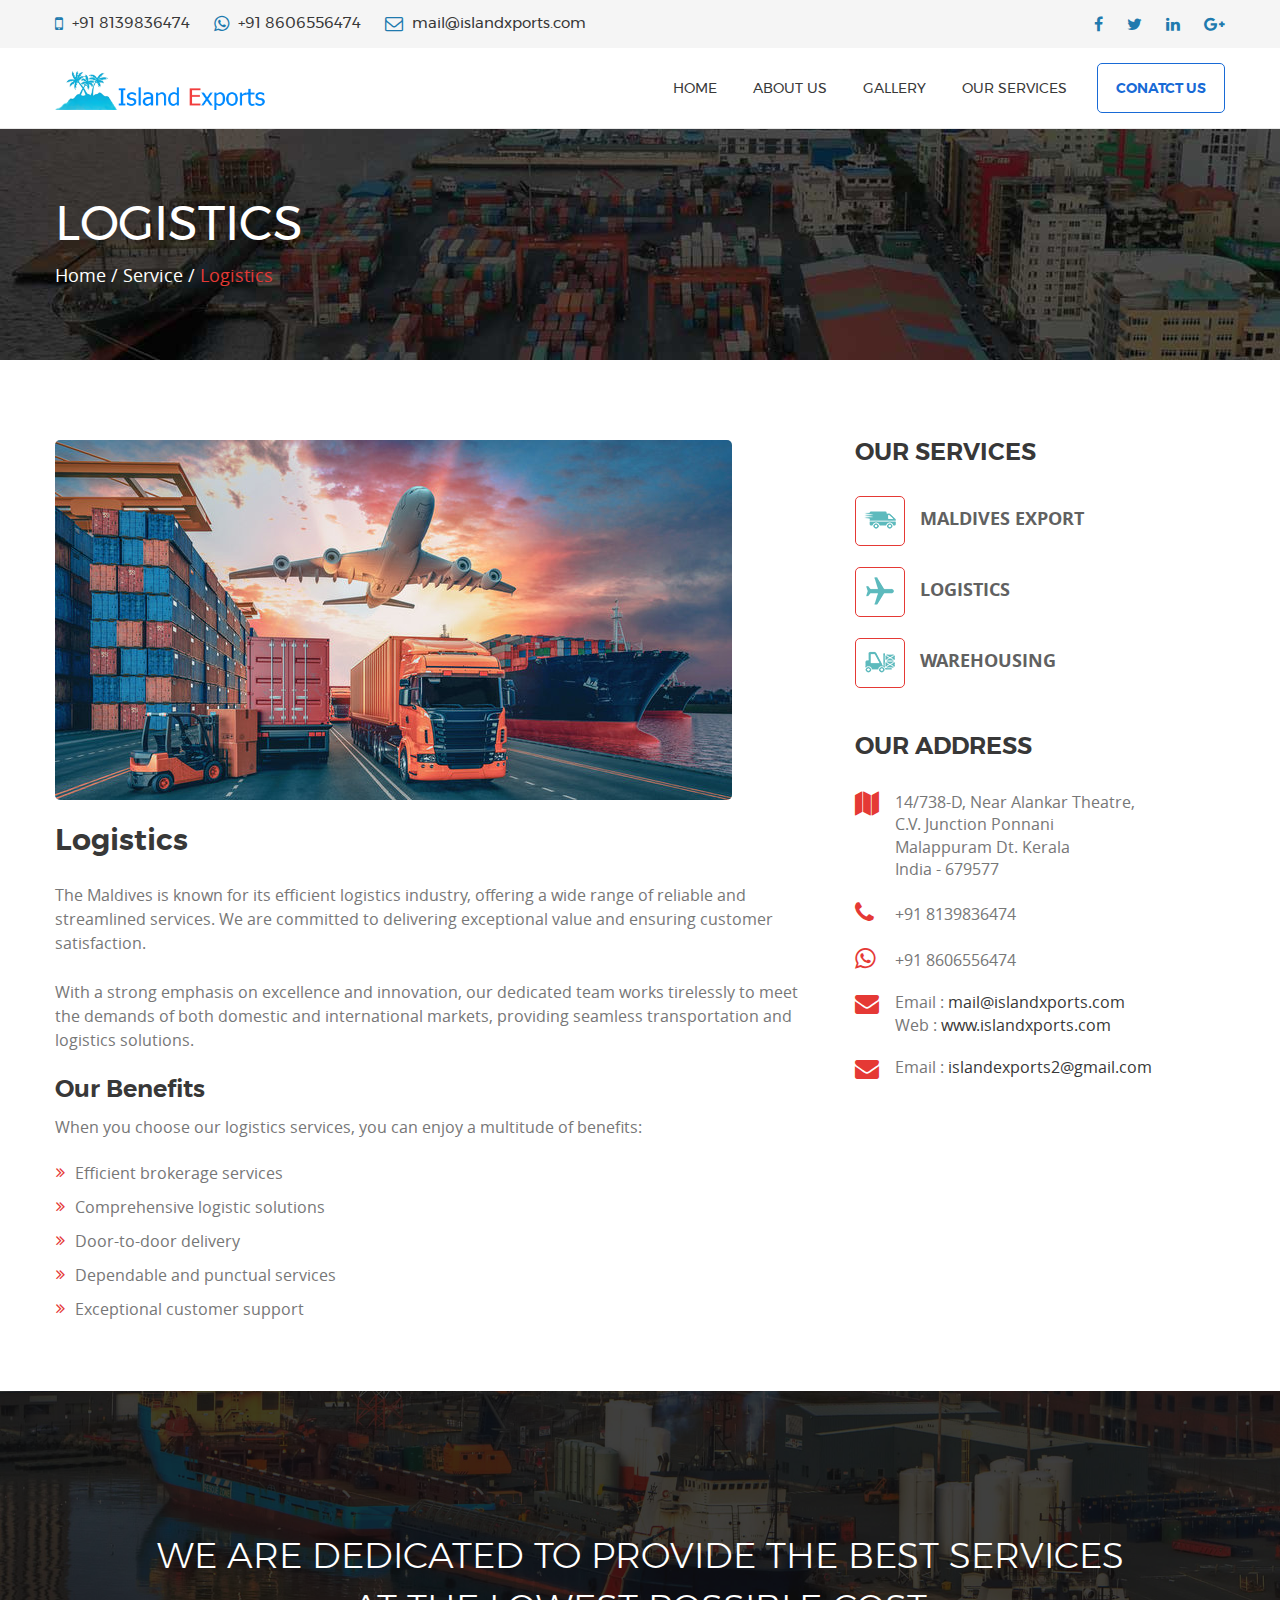
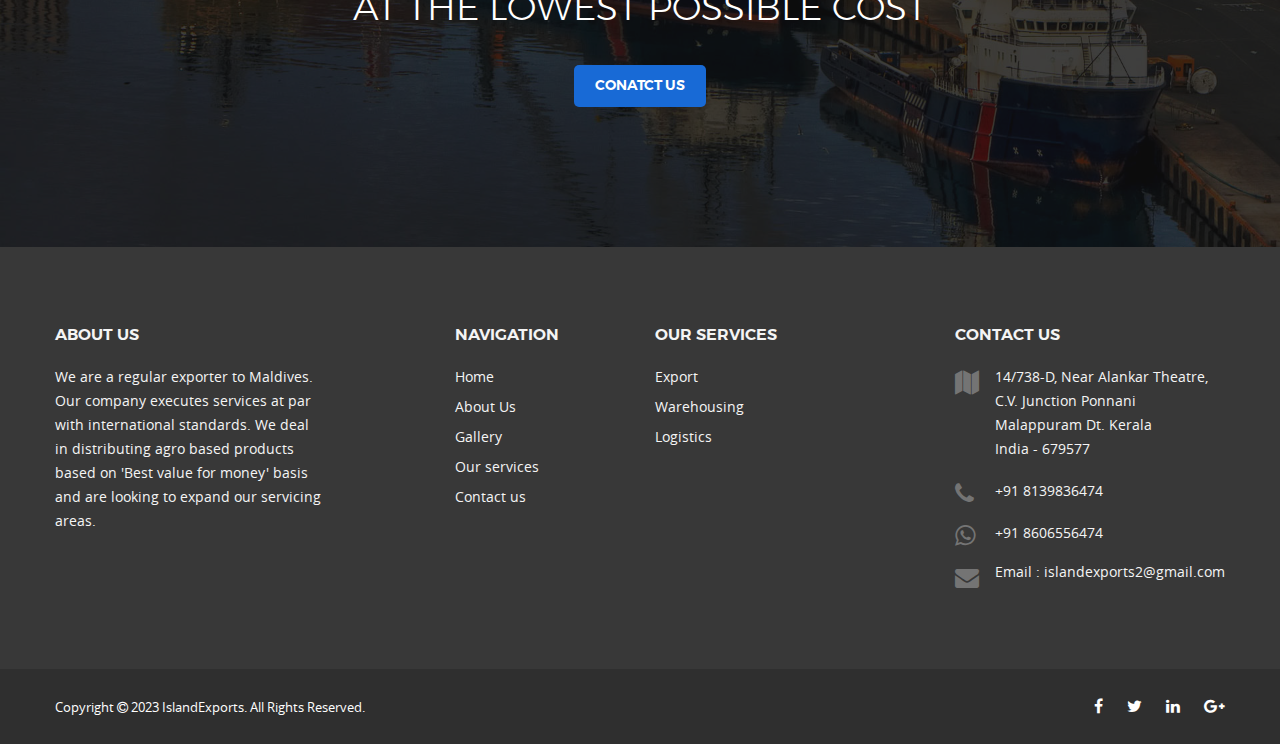
<file: logistics.html>
<!DOCTYPE html>
<html lang="zxx">

<head>
	<title>IslandExports</title>
	<meta charset="utf-8" />
	<meta name="viewport" content="width=device-width, initial-scale=1.0" />
	<link rel="icon" href="image/favicon.png" type="image/gif" sizes="16x16">
	<link rel="stylesheet" type="text/css" href="css/bootstrap.min.css">
	<link rel="stylesheet" type="text/css" href="css/font-awesome.min.css">
	<link rel="stylesheet" type="text/css" href="css/animate.min.css">
	<link rel="stylesheet" type="text/css" href="css/owl.carousel.css">
	<link rel="stylesheet" type="text/css" href="css/style.css">
</head>
<body>
<!-- navbar -->
		<nav class="navbar navbar-default navbar-custom navbar-fixed-top" data-spy="affix" data-offset-top="100">
			<div class="top-bar">
				<div class="container">
					<div class="row">
						<ul class="contact">
							<li class="phone">
								<i class="fa fa-mobile" aria-hidden="true" style="color:rgb(32, 122, 174)"></i>
								<span>+91 8139836474</span>
							</li>
							<li class="phone">
								<i class="fa fa-whatsapp" aria-hidden="true" style="color:rgb(32, 122, 174)"></i>
								<span>+91 8606556474</span>
							</li>
							<li class="mail hidden-xs">
								<i class="fa fa-envelope-o" aria-hidden="true" style="color:rgb(32, 122, 174)"></i>
								<span>mail@islandxports.com</span>
							</li>
							 
						</ul>
						<ul class="social">
							<li>
								<a href="#"><i class="fa fa-facebook" aria-hidden="true" style="color:rgb(32, 122, 174)"></i></a>
							</li>
							<li>
								<a href="#"><i class="fa fa-twitter" aria-hidden="true" style="color:rgb(32, 122, 174)"></i></a>
							</li>
							<li>
								<a href="#"><i class="fa fa-linkedin" aria-hidden="true" style="color:rgb(32, 122, 174)"></i></a>
							</li>
							<li>
								<a href="#"><i class="fa fa-google-plus" aria-hidden="true" style="color:rgb(32, 122, 174)"></i></a>
							</li>
						</ul>
					</div>
				</div>
			</div>
			<div class="bottom-nav">
				<div class="container">
					<div class="row">
						<div class="navbar-header">
							<button type="button" class="navbar-toggle collapsed" data-toggle="collapse" data-target="#bs-example-navbar-collapse-1" aria-expanded="false">
							  <span class="sr-only">Toggle navigation</span>
							  <span class="icon-bar"></span>
							  <span class="icon-bar"></span>
							  <span class="icon-bar"></span>
							</button>
							<a class="navbar-brand" href="index.html"><img alt="" src="image/logo.png" srcset="image/logo.png, image/logo.png"></a>
						  </div>
	
						<!-- Collect the nav links, forms, and other content for toggling -->
						<div class="collapse navbar-collapse" id="bs-example-navbar-collapse-1">
						<ul class="nav navbar-nav ">
							<li><a href="index.html">home</a></li>
							<li><a href="about-us.html">About Us</a></li>
							 
							<li><a href="gallery.html">Gallery</a></li>
							<li><a href="service.html">Our Services</a></li>
							<li><a class="btn btn-quote trns-btn" href="contact.html">Conatct Us</a></li>
						</ul>
						</div>    
						<!-- /.navbar-collapse -->
					</div>
				</div>
			</div>
		</nav>
		<!-- End navabr -->

	<!-- Banner -->
	<div class="banner inner-page service-banner">
		<div class="banner-content">
			<div class="container">
				<div class="row">
					<div class="banner-text">
						<h1 class="page-title">Logistics</h1>
						<p class="page-breadcrumb">Home / Service / <span class="current">Logistics</span></p>
					</div>
				</div>
			</div>
		</div>
	</div>

	


	<!-- End banner -->

	<!-- Main content -->
	<div class="main-content ser-single section-pad">
		<div class="container">
			<div class="row">
				<div class="service-wrapper row">
					<div class="col-md-8 res-m-bttm">
						<div class="content">
							<img src="image/logisticbannerr.jpg" alt="">
							<h2>Logistics</h2>
							<p>The Maldives is known for its efficient logistics industry, offering a wide range of reliable and streamlined services. We are committed to delivering exceptional value and ensuring customer satisfaction.</p>
<p>With a strong emphasis on excellence and innovation, our dedicated team works tirelessly to meet the demands of both domestic and international markets, providing seamless transportation and logistics solutions.</p>
<h3>Our Benefits</h3>
<p>When you choose our logistics services, you can enjoy a multitude of benefits:</p>
<ul class="list-style arrow">
   <li>Efficient brokerage services</li>
   <li>Comprehensive logistic solutions</li>
   <li>Door-to-door delivery</li>
   <li>Dependable and punctual services</li>
   <li>Exceptional customer support</li>
</ul>
</div>
					</div>
					<div class="col-md-4">
						<div class="service-right">
							<div class="service-category">
								<h3 class="right-heading">Our services</h3>
								<ul class="icon-list-over">
									<li class="clearfix">
										<a href="malidivesexport.html">
											<div class="icon-wrapper">
												<span class="icon icon-truck"></span>
											</div>
											<p>Maldives Export</p>
										</a>
									</li>
									<li class="clearfix">
										<a href="logistics.html">
											<div class="icon-wrapper">
												<span class="icon icon-plane"></span>
											</div>
											<p>Logistics</p>
										</a>
									</li>
									<li class="clearfix">
										<a href="warehousing.html">
											<div class="icon-wrapper">
												<span class="icon icon-lorry"></span>
											</div>
											<p>Warehousing</p>
										</a>
									</li>
								</ul>
							</div>
							<div class="service-contact">
								<h3 class="right-heading">Our Address</h3>
								 
								<ul class="contact-list">
									<li>
										<i class="fa fa-map" aria-hidden="true"></i>
										<span>14/738-D, Near Alankar Theatre,
											<br>C.V. Junction Ponnani
											<br>Malappuram Dt. Kerala
											<br>India - 679577</span>
									</li>
									<li>
										<i class="fa fa-phone" aria-hidden="true"></i>
										<span style="padding-top: 3px;">+91 8139836474</span>
									</li>
									<li>
										<i class="fa fa-whatsapp" aria-hidden="true"></i>
										<span style="padding-top: 3px;">+91 8606556474</span>
									</li>
									<li>
										<i class="fa fa-envelope" aria-hidden="true"></i>
										<span>Email : <a href="#">mail@islandxports.com</a><br>
										Web : <a href="#">www.islandxports.com</a></span>
									</li>
									<li>
										<i class="fa fa-envelope" aria-hidden="true"></i>
										<span>Email : <a href="#">islandexports2@gmail.com</a><br>
										</span>
									</li>
								</ul>
							</div>
						</div>
					</div>
				</div>
			</div>
		</div>
	</div>
	
	<!-- Call  action -->
	<div class="call-action parallaxie has-parallax" style="background:url('image/call-action-bg.jpg');">
		<div class="overly">
			<div class="container">
				<div class="row">
					<h2>we are dedicated to provide the best services<br>
					at the lowest possible cost</h2>
					<a class="btn solid-btn" href="contact.html">Conatct Us</a>
				</div>
			</div>
		</div>
	</div>
	<!-- End call action -->
  <!-- footer widget-->
	<div class="footer-widget section-pad">
		<div class="container">
			<div class="row">
				<div class="widget-container row">
					<div class="footer-col about-us col-md-3 col-sm-6 res-m-bttm">
						<h5 class="heading-col">about us</h5>
						<div class="bottom-des">
							<div class="about-des">
								<p>We are a regular exporter to Maldives. Our company executes services at par with international standards. We deal in distributing agro based products based on 'Best value for money' basis and are looking to expand our servicing areas. </p>
 
							</div>
							 
						</div>
					</div>
					<div class="footer-col navigation col-md-2 col-md-offset-1 col-sm-6 res-m-bttm">
						<h5 class="heading-col">navigation</h5>
						<ul class="bottom-des">
							<li >
								<a href="index.html">Home</a>
							</li>
							<li >
								<a href="about-us.html">About Us</a>
							</li>
						 
							<li >
								<a href="gallery.html">Gallery</a>
							</li>
							<li >
								<a href="service.html">Our services</a>
							</li>
							<li >
								<a href="contact.html">Contact us</a>
							</li>
							 
						</ul>
					</div>
					<div class="footer-col service-col col-md-3 col-sm-6 res-m-bttm">
						<h5 class="heading-col">our services</h5>
						<ul class="bottom-des">
							<li >
								<a href="malidivesexport.html">Export</a>
							</li>
							<li >
								<a href="warehousing.html">Warehousing</a>
							</li>
							<li >
								<a href="logistics.html">Logistics</a>
							</li>
							 
						</ul>
					</div>
					<div class="footer-col contact col-md-3 col-sm-6">
						<h5 class="heading-col">contact us</h5>
						<ul class="bottom-des contact-des">
							<li>
								<i class="fa fa-map" aria-hidden="true"></i>
								<span>14/738-D, Near Alankar Theatre,
								<br>C.V. Junction Ponnani
								<br>Malappuram Dt. Kerala
								<br>India - 679577</span>
							</li>
							<li>
								<i class="fa fa-phone" aria-hidden="true"></i>
								<span style="padding-top: 3px;">+91 8139836474</span>
								 
							</li>
							<li>
								<i class="fa fa-whatsapp" aria-hidden="true"></i>
								<span style="padding-top: 3px;">+91 8606556474</span>
								 
							</li>
							<li>
								<i class="fa fa-envelope" aria-hidden="true"></i>
								<span>Email : <a href="#">islandexports2@gmail.com</a><br>
								 </span>
							</li>
						</ul>
					</div>
				</div>
			</div>
		</div>
	</div>
	<!-- End footer widget -->

	<!-- Copyright -->
	<div class="copyright">
		<div class="container">
			<div class="row">
				<span>Copyright <i class="fa fa-copyright" aria-hidden="true"></i>
 				2023 IslandExports. All Rights Reserved.</span>
 				<ul class="social">
					<li>
						<a href="#"><i class="fa fa-facebook" aria-hidden="true"></i></a>
					</li>
					<li>
						<a href="#"><i class="fa fa-twitter" aria-hidden="true"></i></a>
					</li>
					<li>
						<a href="#"><i class="fa fa-linkedin" aria-hidden="true"></i></a>
					</li>
					<li>
						<a href="#"><i class="fa fa-google-plus" aria-hidden="true"></i></a>
					</li>
				</ul>
			</div>
		</div>
	</div>
	<!-- End copyright -->
 
	<!-- Base Script -->
	<script src="js/jquery.min.js"></script>
	<script src="js/bootstrap.js"></script>
	<script src="js/owl.carousel.min.js"></script>
	<script src="js/parallaxie.js"></script>
	<!-- Form Plugin -->
	<script src="js/form.plugins.js"></script>
	<!-- Theme Script init() -->
	<script src="js/scriptc64e.js?ver=1.1.1"></script>
	<!-- End script -->
</body>
</html>
</file>
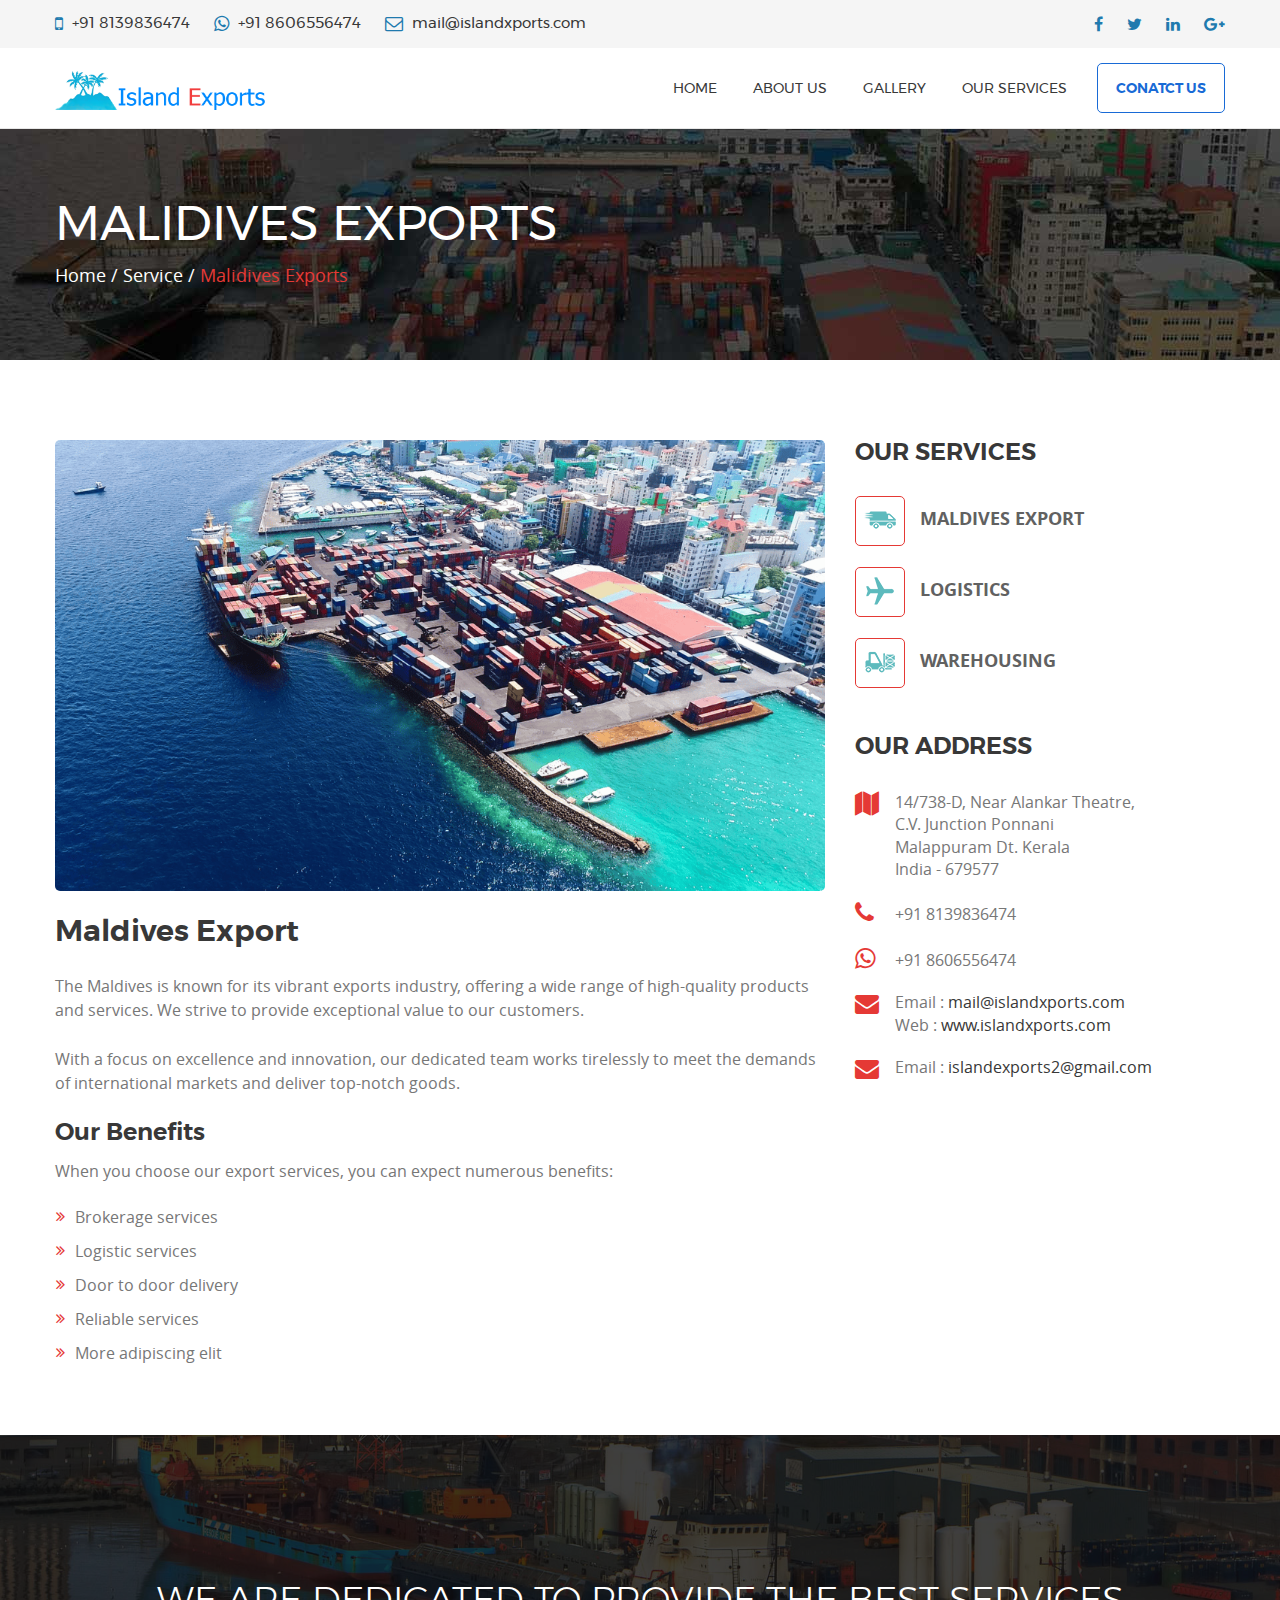
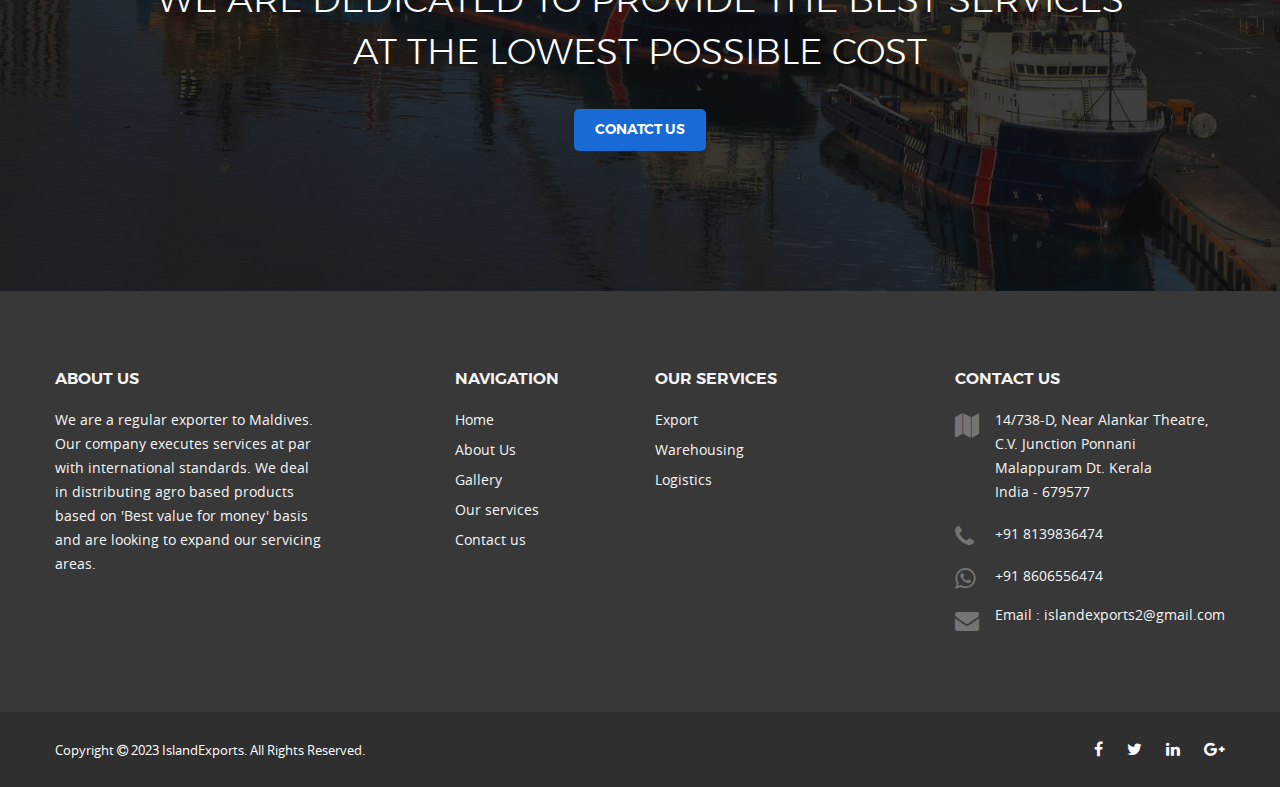
<file: malidivesexport.html>
<!DOCTYPE html>
<html lang="zxx">

<head>
	<title>IslandExports</title>
	<meta charset="utf-8" />
	<meta name="viewport" content="width=device-width, initial-scale=1.0" />
	<link rel="icon" href="image/favicon.png" type="image/gif" sizes="16x16">
	<link rel="stylesheet" type="text/css" href="css/bootstrap.min.css">
	<link rel="stylesheet" type="text/css" href="css/font-awesome.min.css">
	<link rel="stylesheet" type="text/css" href="css/animate.min.css">
	<link rel="stylesheet" type="text/css" href="css/owl.carousel.css">
	<link rel="stylesheet" type="text/css" href="css/style.css">
</head>
<body>
<!-- navbar -->
		<nav class="navbar navbar-default navbar-custom navbar-fixed-top" data-spy="affix" data-offset-top="100">
			<div class="top-bar">
				<div class="container">
					<div class="row">
						<ul class="contact">
							<li class="phone">
								<i class="fa fa-mobile" aria-hidden="true" style="color:rgb(32, 122, 174)"></i>
								<span>+91 8139836474</span>
							</li>
							<li class="phone">
								<i class="fa fa-whatsapp" aria-hidden="true" style="color:rgb(32, 122, 174)"></i>
								<span>+91 8606556474</span>
							</li>
							<li class="mail hidden-xs">
								<i class="fa fa-envelope-o" aria-hidden="true" style="color:rgb(32, 122, 174)"></i>
								<span>mail@islandxports.com</span>
							</li>
							 
						</ul>
						<ul class="social">
							<li>
								<a href="#"><i class="fa fa-facebook" aria-hidden="true" style="color:rgb(32, 122, 174)"></i></a>
							</li>
							<li>
								<a href="#"><i class="fa fa-twitter" aria-hidden="true" style="color:rgb(32, 122, 174)"></i></a>
							</li>
							<li>
								<a href="#"><i class="fa fa-linkedin" aria-hidden="true" style="color:rgb(32, 122, 174)"></i></a>
							</li>
							<li>
								<a href="#"><i class="fa fa-google-plus" aria-hidden="true" style="color:rgb(32, 122, 174)"></i></a>
							</li>
						</ul>
					</div>
				</div>
			</div>
			<div class="bottom-nav">
				<div class="container">
					<div class="row">
						<div class="navbar-header">
							<button type="button" class="navbar-toggle collapsed" data-toggle="collapse" data-target="#bs-example-navbar-collapse-1" aria-expanded="false">
							  <span class="sr-only">Toggle navigation</span>
							  <span class="icon-bar"></span>
							  <span class="icon-bar"></span>
							  <span class="icon-bar"></span>
							</button>
							<a class="navbar-brand" href="index.html"><img alt="" src="image/logo.png" srcset="image/logo.png, image/logo.png"></a>
						  </div>
	
						<!-- Collect the nav links, forms, and other content for toggling -->
						<div class="collapse navbar-collapse" id="bs-example-navbar-collapse-1">
						<ul class="nav navbar-nav ">
							<li><a href="index.html">home</a></li>
							<li><a href="about-us.html">About Us</a></li>
							 
							<li><a href="gallery.html">Gallery</a></li>
							<li><a href="service.html">Our Services</a></li>
							<li><a class="btn btn-quote trns-btn" href="contact.html">Conatct Us</a></li>
						</ul>
						</div>    
						<!-- /.navbar-collapse -->
					</div>
				</div>
			</div>
		</nav>
		<!-- End navabr -->

	<!-- Banner -->
	<div class="banner inner-page service-banner">
		<div class="banner-content">
			<div class="container">
				<div class="row">
					<div class="banner-text">
						<h1 class="page-title">Malidives Exports</h1>
						<p class="page-breadcrumb">Home / Service / <span class="current">Malidives Exports</span></p>
					</div>
				</div>
			</div>
		</div>
	</div>

	


	<!-- End banner -->

	<!-- Main content -->
	<div class="main-content ser-single section-pad">
		<div class="container">
			<div class="row">
				<div class="service-wrapper row">
					<div class="col-md-8 res-m-bttm">
						<div class="content">
							<img src="image/service-img.png" alt="">
							<h2>Maldives Export</h2>
							<p>The Maldives is known for its vibrant exports industry, offering a wide range of high-quality products and services. We strive to provide exceptional value to our customers.</p>
	<p>With a focus on excellence and innovation, our dedicated team works tirelessly to meet the demands of international markets and deliver top-notch goods.</p>
	
							<h3>Our Benefits</h3>
							<p>When you choose our export services, you can expect numerous benefits:</p>
							<ul class="list-style arrow">
								<li>Brokerage services</li>
								<li>Logistic services</li>
								<li>Door to door delivery</li>
								<li>Reliable services</li>
								<li>More adipiscing elit</li>
							</ul>
						 
						</div>
					</div>
					<div class="col-md-4">
						<div class="service-right">
							<div class="service-category">
								<h3 class="right-heading">Our services</h3>
								<ul class="icon-list-over">
									<li class="clearfix">
										<a href="malidivesexport.html">
											<div class="icon-wrapper">
												<span class="icon icon-truck"></span>
											</div>
											<p>Maldives Export</p>
										</a>
									</li>
									<li class="clearfix">
										<a href="logistics.html">
											<div class="icon-wrapper">
												<span class="icon icon-plane"></span>
											</div>
											<p>Logistics</p>
										</a>
									</li>
									<li class="clearfix">
										<a href="warehousing.html">
											<div class="icon-wrapper">
												<span class="icon icon-lorry"></span>
											</div>
											<p>Warehousing</p>
										</a>
									</li>
								</ul>
							</div>
							<div class="service-contact">
								<h3 class="right-heading">Our Address</h3>
								 
								<ul class="contact-list">
									<li>
										<i class="fa fa-map" aria-hidden="true"></i>
										<span>14/738-D, Near Alankar Theatre,
											<br>C.V. Junction Ponnani
											<br>Malappuram Dt. Kerala
											<br>India - 679577</span>
									</li>
									<li>
										<i class="fa fa-phone" aria-hidden="true"></i>
										<span style="padding-top: 3px;">+91 8139836474</span>
									</li>
									<li>
										<i class="fa fa-whatsapp" aria-hidden="true"></i>
										<span style="padding-top: 3px;">+91 8606556474</span>
									</li>
									<li>
										<i class="fa fa-envelope" aria-hidden="true"></i>
										<span>Email : <a href="#">mail@islandxports.com</a><br>
										Web : <a href="#">www.islandxports.com</a></span>
									</li>
									<li>
										<i class="fa fa-envelope" aria-hidden="true"></i>
										<span>Email : <a href="#">islandexports2@gmail.com</a><br>
										</span>
									</li>
								</ul>
							</div>
						</div>
					</div>
				</div>
			</div>
		</div>
	</div>
	
	<!-- Call  action -->
	<div class="call-action parallaxie has-parallax" style="background:url('image/call-action-bg.jpg');">
		<div class="overly">
			<div class="container">
				<div class="row">
					<h2>we are dedicated to provide the best services<br>
					at the lowest possible cost</h2>
					<a class="btn solid-btn" href="contact.html">Conatct Us</a>
				</div>
			</div>
		</div>
	</div>
	<!-- End call action -->
  <!-- footer widget-->
	<div class="footer-widget section-pad">
		<div class="container">
			<div class="row">
				<div class="widget-container row">
					<div class="footer-col about-us col-md-3 col-sm-6 res-m-bttm">
						<h5 class="heading-col">about us</h5>
						<div class="bottom-des">
							<div class="about-des">
								<p>We are a regular exporter to Maldives. Our company executes services at par with international standards. We deal in distributing agro based products based on 'Best value for money' basis and are looking to expand our servicing areas. </p>
 
							</div>
							 
						</div>
					</div>
					<div class="footer-col navigation col-md-2 col-md-offset-1 col-sm-6 res-m-bttm">
						<h5 class="heading-col">navigation</h5>
						<ul class="bottom-des">
							<li >
								<a href="index.html">Home</a>
							</li>
							<li >
								<a href="about-us.html">About Us</a>
							</li>
						 
							<li >
								<a href="gallery.html">Gallery</a>
							</li>
							<li >
								<a href="service.html">Our services</a>
							</li>
							<li >
								<a href="contact.html">Contact us</a>
							</li>
							 
						</ul>
					</div>
					<div class="footer-col service-col col-md-3 col-sm-6 res-m-bttm">
						<h5 class="heading-col">our services</h5>
						<ul class="bottom-des">
							<li >
								<a href="malidivesexport.html">Export</a>
							</li>
							<li >
								<a href="warehousing.html">Warehousing</a>
							</li>
							<li >
								<a href="logistics.html">Logistics</a>
							</li>
							 
						</ul>
					</div>
					<div class="footer-col contact col-md-3 col-sm-6">
						<h5 class="heading-col">contact us</h5>
						<ul class="bottom-des contact-des">
							<li>
								<i class="fa fa-map" aria-hidden="true"></i>
								<span>14/738-D, Near Alankar Theatre,
								<br>C.V. Junction Ponnani
								<br>Malappuram Dt. Kerala
								<br>India - 679577</span>
							</li>
							<li>
								<i class="fa fa-phone" aria-hidden="true"></i>
								<span style="padding-top: 3px;">+91 8139836474</span>
								 
							</li>
							<li>
								<i class="fa fa-whatsapp" aria-hidden="true"></i>
								<span style="padding-top: 3px;">+91 8606556474</span>
								 
							</li>
							<li>
								<i class="fa fa-envelope" aria-hidden="true"></i>
								<span>Email : <a href="#">islandexports2@gmail.com</a><br>
								 </span>
							</li>
						</ul>
					</div>
				</div>
			</div>
		</div>
	</div>
	<!-- End footer widget -->

	<!-- Copyright -->
	<div class="copyright">
		<div class="container">
			<div class="row">
				<span>Copyright <i class="fa fa-copyright" aria-hidden="true"></i>
 				2023 IslandExports. All Rights Reserved.</span>
 				<ul class="social">
					<li>
						<a href="#"><i class="fa fa-facebook" aria-hidden="true"></i></a>
					</li>
					<li>
						<a href="#"><i class="fa fa-twitter" aria-hidden="true"></i></a>
					</li>
					<li>
						<a href="#"><i class="fa fa-linkedin" aria-hidden="true"></i></a>
					</li>
					<li>
						<a href="#"><i class="fa fa-google-plus" aria-hidden="true"></i></a>
					</li>
				</ul>
			</div>
		</div>
	</div>
	<!-- End copyright -->
 
	<!-- Base Script -->
	<script src="js/jquery.min.js"></script>
	<script src="js/bootstrap.js"></script>
	<script src="js/owl.carousel.min.js"></script>
	<script src="js/parallaxie.js"></script>
	<!-- Form Plugin -->
	<script src="js/form.plugins.js"></script>
	<!-- Theme Script init() -->
	<script src="js/scriptc64e.js?ver=1.1.1"></script>
	<!-- End script -->
</body>
</html>
</file>
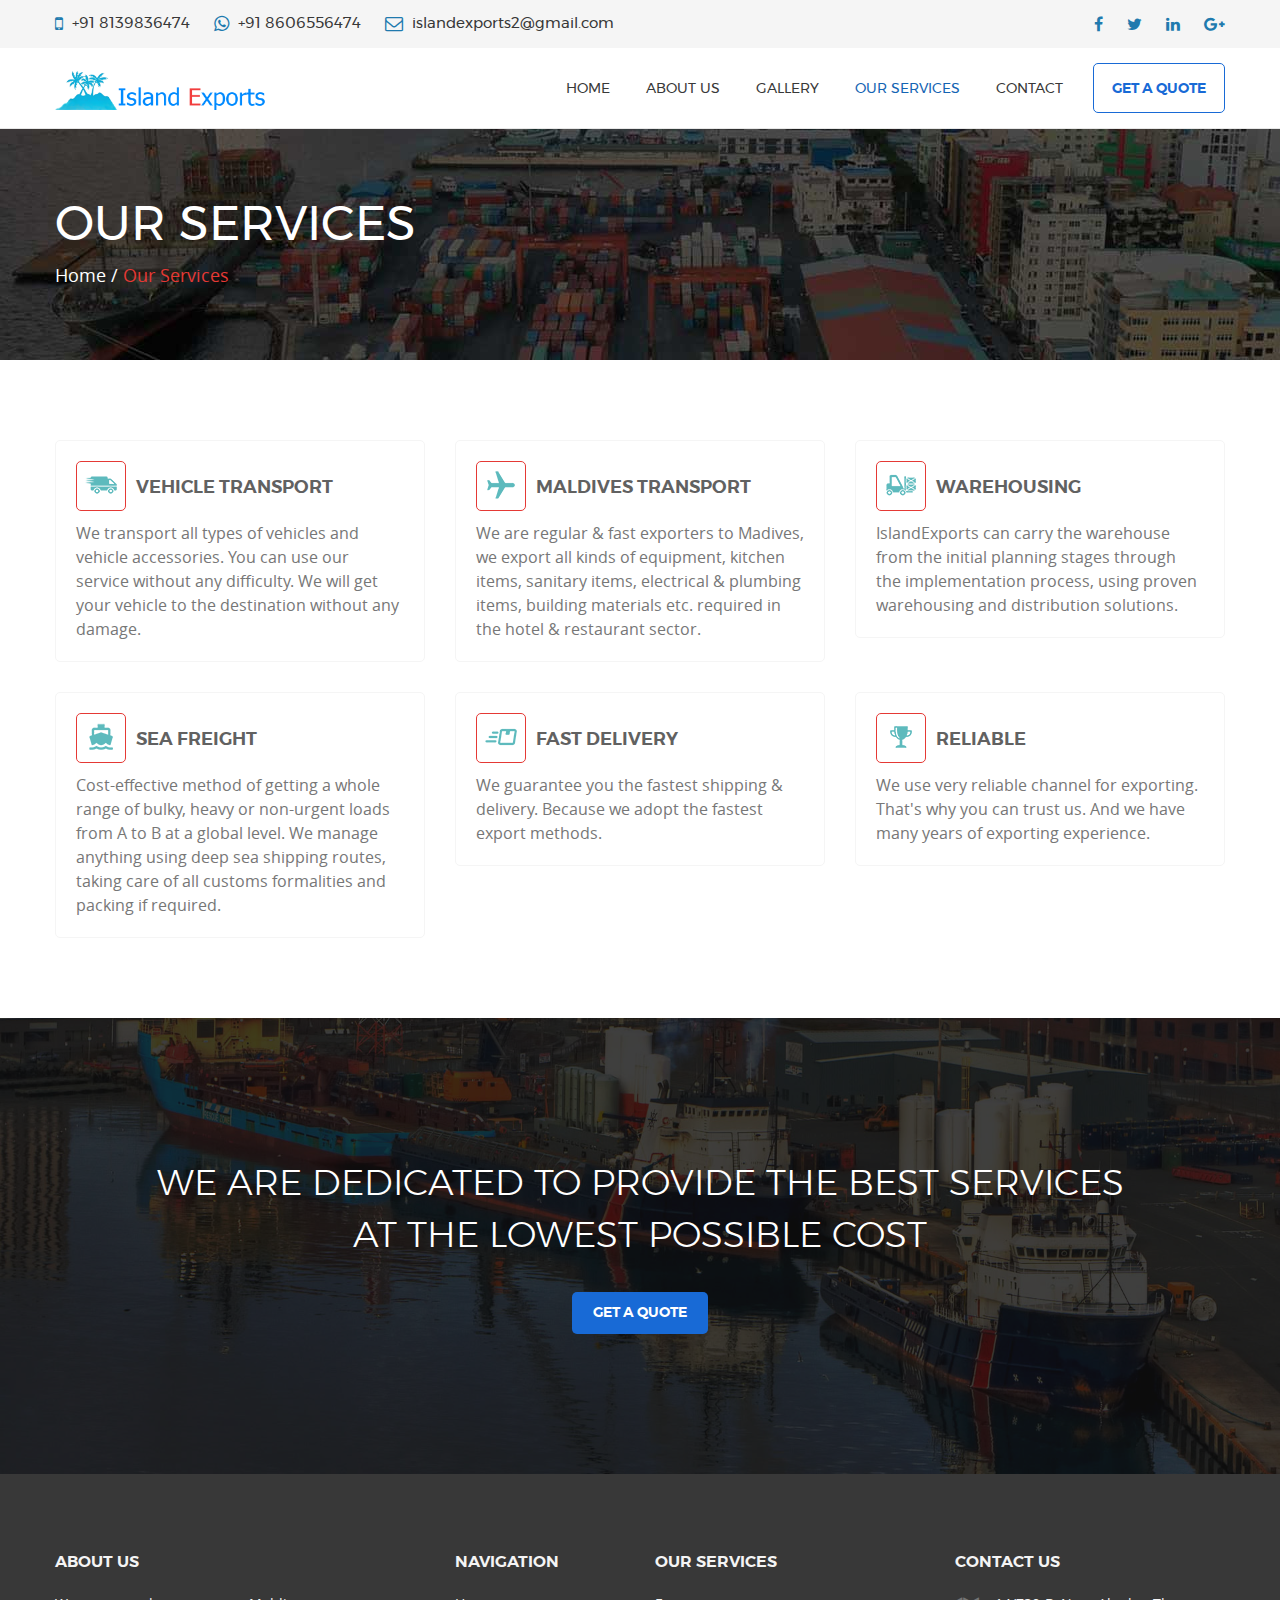
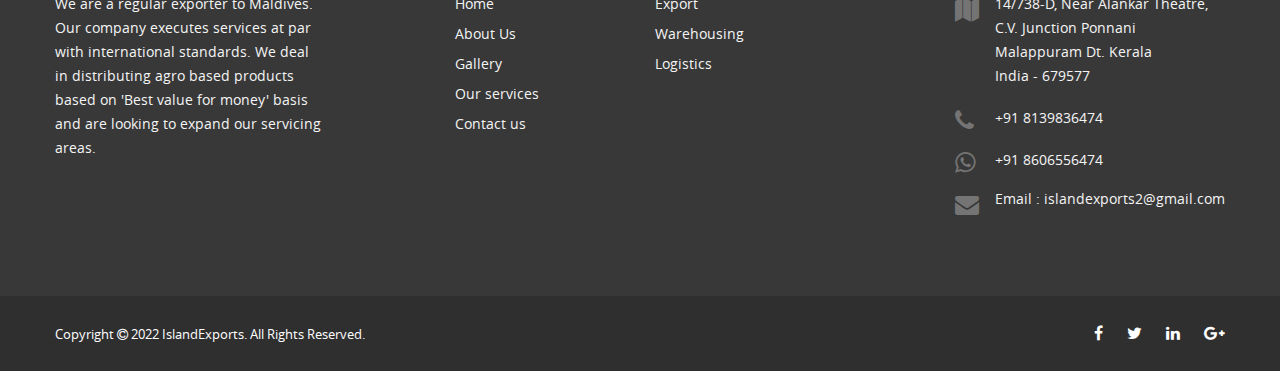
<file: service.html>
<!DOCTYPE html>
<html lang="zxx">
<head>
	<title>IslandExports</title>
	<meta charset="utf-8" />
	<meta name="viewport" content="width=device-width, initial-scale=1.0" />
	<link rel="icon" href="image/favicon.png" type="image/gif" sizes="16x16">
	<link rel="stylesheet" type="text/css" href="css/bootstrap.min.css">
	<link rel="stylesheet" type="text/css" href="css/font-awesome.min.css">
	<link rel="stylesheet" type="text/css" href="css/animate.min.css">
	<link rel="stylesheet" type="text/css" href="css/owl.carousel.css">
	<link rel="stylesheet" type="text/css" href="css/style.css">
</head>
<body>
		<!-- navbar -->
		<nav class="navbar navbar-default navbar-custom navbar-fixed-top" data-spy="affix" data-offset-top="100">
			<div class="top-bar">
				<div class="container">
					<div class="row">
						<ul class="contact">
							<li class="phone">
								<i class="fa fa-mobile" aria-hidden="true" style="color:rgb(32, 122, 174)"></i>
								<span>+91 8139836474</span>
							</li>
							<li class="phone">
								<i class="fa fa-whatsapp" aria-hidden="true" style="color:rgb(32, 122, 174)"></i>
								<span>+91 8606556474</span>
							</li>
							<li class="mail hidden-xs">
								<i class="fa fa-envelope-o" aria-hidden="true" style="color:rgb(32, 122, 174)"></i>
								<span>islandexports2@gmail.com</span>
							</li>
							 
						</ul>
						<ul class="social">
							<li>
								<a href="#"><i class="fa fa-facebook" aria-hidden="true" style="color:rgb(32, 122, 174)"></i></a>
							</li>
							<li>
								<a href="#"><i class="fa fa-twitter" aria-hidden="true" style="color:rgb(32, 122, 174)"></i></a>
							</li>
							<li>
								<a href="#"><i class="fa fa-linkedin" aria-hidden="true" style="color:rgb(32, 122, 174)"></i></a>
							</li>
							<li>
								<a href="#"><i class="fa fa-google-plus" aria-hidden="true" style="color:rgb(32, 122, 174)"></i></a>
							</li>
						</ul>
					</div>
				</div>
			</div>
			<div class="bottom-nav">
				<div class="container">
					<div class="row">
						<div class="navbar-header">
							<button type="button" class="navbar-toggle collapsed" data-toggle="collapse" data-target="#bs-example-navbar-collapse-1" aria-expanded="false">
							  <span class="sr-only">Toggle navigation</span>
							  <span class="icon-bar"></span>
							  <span class="icon-bar"></span>
							  <span class="icon-bar"></span>
							</button>
							<a class="navbar-brand" href="index.html"><img alt="" src="image/logo.png" srcset="image/logo.png, image/logo.png"></a>
						  </div>
	
						<!-- Collect the nav links, forms, and other content for toggling -->
						<div class="collapse navbar-collapse" id="bs-example-navbar-collapse-1">
						<ul class="nav navbar-nav ">
							<li><a href="index.html">home</a></li>
							<li><a href="about-us.html">About Us</a></li>
							 
							<li><a href="gallery.html">Gallery</a></li>
							<li><a href="service.html">Our Services</a></li>
							<li><a href="contact.html">Contact</a></li>
							<li><a class="btn btn-quote trns-btn" href="get-a-quote.html">get a quote</a></li>
						</ul>
						</div>    
						<!-- /.navbar-collapse -->
					</div>
				</div>
			</div>
		</nav>
		<!-- End navabr -->
	<!-- Banner -->
	<div class="banner inner-page service-banner">
		<div class="banner-content">
			<div class="container">
				<div class="row">
					<div class="banner-text">
						<h1 class="page-title">Our services</h1>
						<p class="page-breadcrumb">Home / <span class="current">Our Services</span></p>
					</div>
				</div>
			</div>
		</div>
	</div>
	<!-- End banner -->

	<!-- Main Content -->
	<div class="main-content ser-page section-pad">
		<div class="container">
			<div class="row">
				<div class="service-des-holder row">
					<ul class="service-wrapper clearfix icon-list-over">
						<li class="col-sm-4 pad-xs-0 clearfix">
							<div class="ser-col">
								<a href="service-single.html">
									<div class="icon-wrapper">
										<span class="icon icon-truck icon-truck"></span>
									</div>
									<h4>Vehicle transport</h4>
									<p>We transport all types of vehicles and vehicle accessories. You can use our service without any difficulty. We will get your vehicle to the destination without any damage.</p>
								</a>
							</div>
						</li>
						<li class="col-sm-4 pad-xs-0 clearfix">
							<div class="ser-col">
								<a href="service-single.html">
									<div class="icon-wrapper">
										<span class="icon icon-plane"></span>
									</div>
									<h4>Maldives transport</h4>
									<p>We are regular & fast exporters to Madives, we export all kinds of equipment, kitchen items, sanitary items, electrical & plumbing items, building materials etc. required in the hotel & restaurant sector.</p>
								</a>
							</div>
						</li>
						<li class="col-sm-4 pad-xs-0 clearfix">
							<div class="ser-col">
								<a href="service-single.html">
									<div class="icon-wrapper">
										<span class="icon icon-lorry"></span>
									</div>
									<h4>warehousing</h4>
									<p>IslandExports can carry the warehouse from the initial planning stages through the implementation process, using proven warehousing and distribution solutions.</p>
								</a>
							</div>
						</li>
					</ul>
					<ul class="service-wrapper clearfix icon-list-over">
						<li class="col-sm-4 pad-xs-0 clearfix">
							<div class="ser-col">
								<a href="service-single.html">
									<div class="icon-wrapper">
										<span class="icon icon-ship"></span>
									</div>
									<h4>Sea freight</h4>
									<p>Cost-effective method of getting a whole range of bulky, heavy or non-urgent loads from A to B at a global level. We manage anything using deep sea shipping routes, taking care of all customs formalities and packing if required.</p>
								</a>
							</div>
						</li>
						<li class="col-sm-4 pad-xs-0 clearfix">
							<div class="ser-col">
								<a href="service-single.html">
									<div class="icon-wrapper">
										<span class="icon icon-envelope"></span>
									</div>
									<h4>Fast delivery</h4>
									<p>We guarantee you the fastest shipping & delivery. Because we adopt the fastest export methods.</p>
								</a>
							</div>
						</li>
						<li class="col-sm-4 pad-xs-0 clearfix">
							<div class="ser-col">
								<a href="service-single.html">
									<div class="icon-wrapper">
										<span class="icon icon-cup"></span>
									</div>
									<h4>Reliable</h4>
									<p>We use very reliable channel for exporting. That's why you can trust us. And we have many years of exporting experience.</p>
								</a>
							</div>
						</li>
					</ul>
				</div>
			</div>			
		</div>
	</div>
	<!-- End Main content -->

	<!-- Call  action -->
	<div class="call-action parallaxie has-parallax" style="background:url('image/call-action-bg.jpg');">
		<div class="overly">
			<div class="container">
				<div class="row">
					<h2>we are dedicated to provide the best services<br>
					at the lowest possible cost</h2>
					<a class="btn solid-btn" href="get-a-quote.html">Get A Quote</a>
				</div>
			</div>
		</div>
	</div>
	<!-- End call action -->
  <!-- footer widget-->
	<div class="footer-widget section-pad">
		<div class="container">
			<div class="row">
				<div class="widget-container row">
					<div class="footer-col about-us col-md-3 col-sm-6 res-m-bttm">
						<h5 class="heading-col">about us</h5>
						<div class="bottom-des">
							<div class="about-des">
								<p>We are a regular exporter to Maldives. Our company executes services at par with international standards. We deal in distributing agro based products based on 'Best value for money' basis and are looking to expand our servicing areas. </p>
 
							</div>
							 
						</div>
					</div>
					<div class="footer-col navigation col-md-2 col-md-offset-1 col-sm-6 res-m-bttm">
						<h5 class="heading-col">navigation</h5>
						<ul class="bottom-des">
							<li >
								<a href="index.html">Home</a>
							</li>
							<li >
								<a href="about-us.html">About Us</a>
							</li>
						 
							<li >
								<a href="gallery.html">Gallery</a>
							</li>
							<li >
								<a href="service.html">Our services</a>
							</li>
							<li >
								<a href="contact.html">Contact us</a>
							</li>
							 
						</ul>
					</div>
					<div class="footer-col service-col col-md-3 col-sm-6 res-m-bttm">
						<h5 class="heading-col">our services</h5>
						<ul class="bottom-des">
							<li >
								<a href="service-single.html">Export</a>
							</li>
							<li >
								<a href="service-single.html">Warehousing</a>
							</li>
							<li >
								<a href="service-single.html">Logistics</a>
							</li>
							 
						</ul>
					</div>
					<div class="footer-col contact col-md-3 col-sm-6">
						<h5 class="heading-col">contact us</h5>
						<ul class="bottom-des contact-des">
							<li>
								<i class="fa fa-map" aria-hidden="true"></i>
								<span>14/738-D, Near Alankar Theatre,
								<br>C.V. Junction Ponnani
								<br>Malappuram Dt. Kerala
								<br>India - 679577</span>
							</li>
							<li>
								<i class="fa fa-phone" aria-hidden="true"></i>
								<span style="padding-top: 3px;">+91 8139836474</span>
								 
							</li>
							<li>
								<i class="fa fa-whatsapp" aria-hidden="true"></i>
								<span style="padding-top: 3px;">+91 8606556474</span>
								 
							</li>
							<li>
								<i class="fa fa-envelope" aria-hidden="true"></i>
								<span>Email : <a href="#">islandexports2@gmail.com</a><br>
								 </span>
							</li>
						</ul>
					</div>
				</div>
			</div>
		</div>
	</div>
	<!-- End footer widget -->

	<!-- Copyright -->
	<div class="copyright">
		<div class="container">
			<div class="row">
				<span>Copyright <i class="fa fa-copyright" aria-hidden="true"></i>
 				2022 IslandExports. All Rights Reserved.</span>
 				<ul class="social">
					<li>
						<a href="#"><i class="fa fa-facebook" aria-hidden="true"></i></a>
					</li>
					<li>
						<a href="#"><i class="fa fa-twitter" aria-hidden="true"></i></a>
					</li>
					<li>
						<a href="#"><i class="fa fa-linkedin" aria-hidden="true"></i></a>
					</li>
					<li>
						<a href="#"><i class="fa fa-google-plus" aria-hidden="true"></i></a>
					</li>
				</ul>
			</div>
		</div>
	</div>
	<!-- End copyright -->
 
	<!-- Base Script -->
	<script src="js/jquery.min.js"></script>
	<script src="js/bootstrap.js"></script>
	<script src="js/owl.carousel.min.js"></script>
	<script src="js/parallaxie.js"></script>
	<!-- Form Plugin -->
	<script src="js/form.plugins.js"></script>
	<!-- Theme Script init() -->
	<script src="js/scriptc64e.js?ver=1.1.1"></script>
	<!-- End script -->
</body>
</html>
</file>
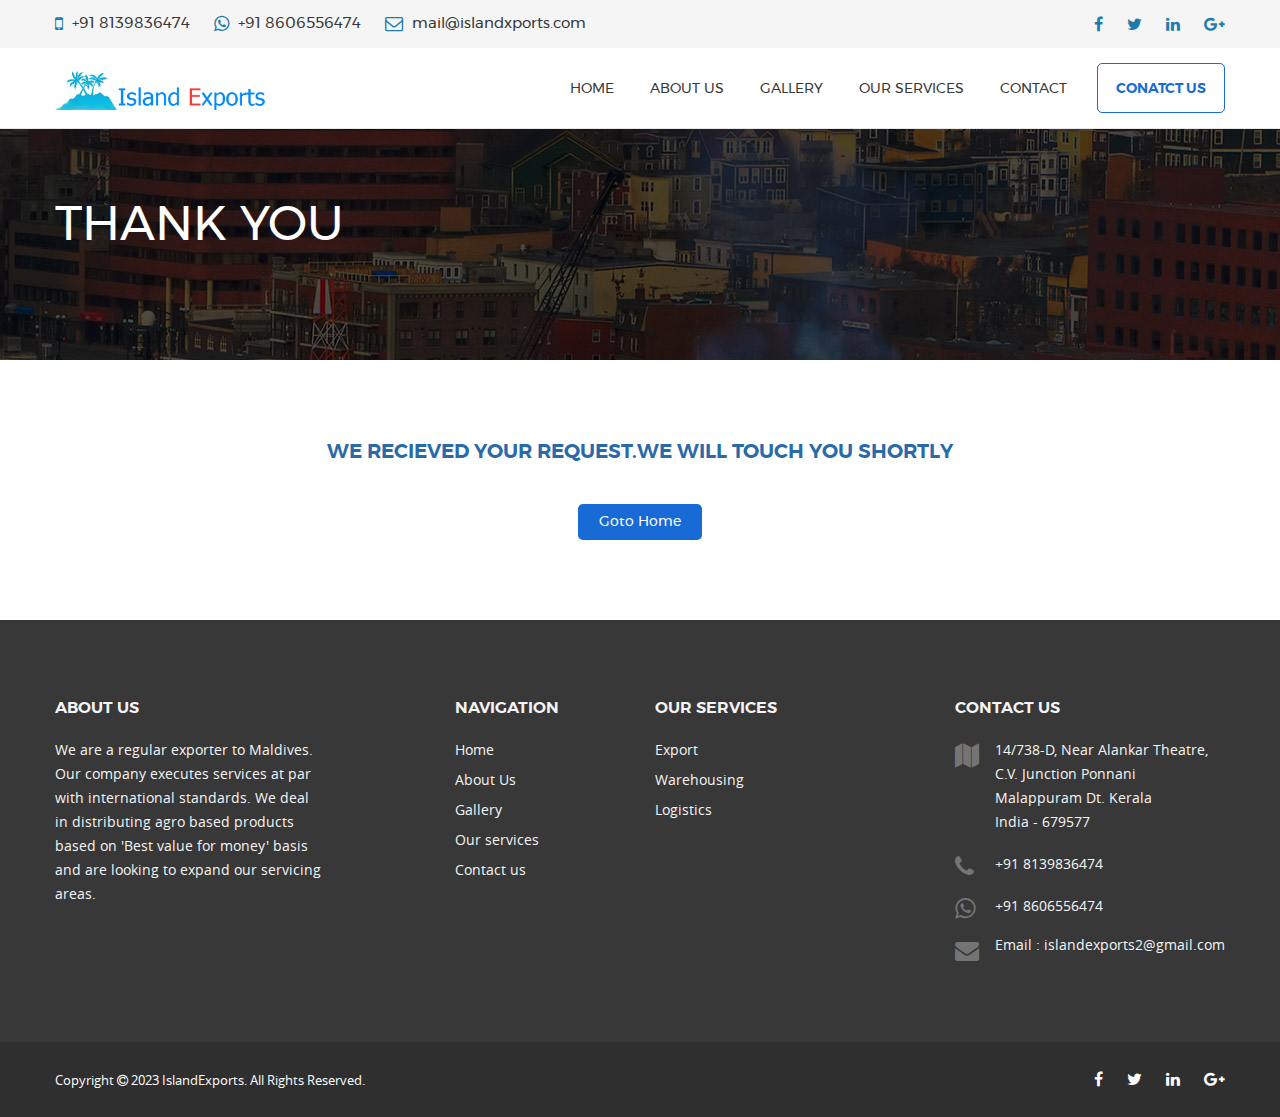
<file: thankyou.html>
<!DOCTYPE html>
<html lang="zxx">
<head>
	<title>IslandExports</title>
	<meta charset="utf-8" />
	<meta name="viewport" content="width=device-width, initial-scale=1.0" />
	<link rel="icon" href="image/favicon.png" type="image/gif" sizes="16x16">
	<link rel="stylesheet" type="text/css" href="css/bootstrap.min.css">
	<link rel="stylesheet" type="text/css" href="css/font-awesome.min.css">
	<link rel="stylesheet" type="text/css" href="css/animate.min.css">
	<link rel="stylesheet" type="text/css" href="css/owl.carousel.css">
	<link rel="stylesheet" type="text/css" href="css/magnific-popup.css">
	<link rel="stylesheet" type="text/css" href="css/style.css">
</head>
<body>
	<!-- navbar -->
	<nav class="navbar navbar-default navbar-custom navbar-fixed-top" data-spy="affix" data-offset-top="100">
		<div class="top-bar">
			<div class="container">
				<div class="row">
					<ul class="contact">
						<li class="phone">
							<i class="fa fa-mobile" aria-hidden="true" style="color:rgb(32, 122, 174)"></i>
							<span>+91 8139836474</span>
						</li>
						<li class="phone">
							<i class="fa fa-whatsapp" aria-hidden="true" style="color:rgb(32, 122, 174)"></i>
							<span>+91 8606556474</span>
						</li>
						<li class="mail hidden-xs">
							<i class="fa fa-envelope-o" aria-hidden="true" style="color:rgb(32, 122, 174)"></i>
							<span>mail@islandxports.com</span>
						</li>
						 
					</ul>
					<ul class="social">
						<li>
							<a href="#"><i class="fa fa-facebook" aria-hidden="true" style="color:rgb(32, 122, 174)"></i></a>
						</li>
						<li>
							<a href="#"><i class="fa fa-twitter" aria-hidden="true" style="color:rgb(32, 122, 174)"></i></a>
						</li>
						<li>
							<a href="#"><i class="fa fa-linkedin" aria-hidden="true" style="color:rgb(32, 122, 174)"></i></a>
						</li>
						<li>
							<a href="#"><i class="fa fa-google-plus" aria-hidden="true" style="color:rgb(32, 122, 174)"></i></a>
						</li>
					</ul>
				</div>
			</div>
		</div>
		<div class="bottom-nav">
			<div class="container">
				<div class="row">
					<div class="navbar-header">
						<button type="button" class="navbar-toggle collapsed" data-toggle="collapse" data-target="#bs-example-navbar-collapse-1" aria-expanded="false">
						  <span class="sr-only">Toggle navigation</span>
						  <span class="icon-bar"></span>
						  <span class="icon-bar"></span>
						  <span class="icon-bar"></span>
						</button>
						<a class="navbar-brand" href="index.html"><img alt="" src="image/logo.png" srcset="image/logo.png, image/logo.png"></a>
					  </div>

				    <!-- Collect the nav links, forms, and other content for toggling -->
				    <div class="collapse navbar-collapse" id="bs-example-navbar-collapse-1">
					<ul class="nav navbar-nav ">
						<li><a href="index.html">home</a></li>
						<li><a href="about-us.html">About Us</a></li>
						 
						<li><a href="gallery.html">Gallery</a></li>
						<li><a href="service.html">Our Services</a></li>
						<li><a href="contact.html">Contact</a></li>
						<li><a class="btn btn-quote trns-btn" href="contact.html">Conatct Us</a></li>
					</ul>
					</div>    
					<!-- /.navbar-collapse -->
				</div>
			</div>
		</div>
	</nav>
	<!-- End navabr -->

	<!-- Banner -->
	<div class="banner inner-page abt-us-banner">
		<div class="banner-content">
			<div class="container">
				<div class="row">
					<div class="banner-text">
						<h1 class="page-title">Thank You</h1>
					 
					</div>
				</div>
			</div>
		</div>
	</div>
	<!-- End banner -->

 
	<div class="gallery-section section-pad">
	    <div class="container">
	        <div class="row">
	        	<div class="col-md-offset-2 col-md-8 text-center content">
					<h4 class="section-heading">We recieved your request.We will touch you shortly</h4>
					<a class="btn solid-btn" href="index.html">Goto Home</a>
				</div>
	        </div>
	    </div>
	</div>


	<!-- footer widget-->
	<div class="footer-widget section-pad">
		<div class="container">
			<div class="row">
				<div class="widget-container row">
					<div class="footer-col about-us col-md-3 col-sm-6 res-m-bttm">
						<h5 class="heading-col">about us</h5>
						<div class="bottom-des">
							<div class="about-des">
								<p>We are a regular exporter to Maldives. Our company executes services at par with international standards. We deal in distributing agro based products based on 'Best value for money' basis and are looking to expand our servicing areas. </p>
 
							</div>
							 
						</div>
					</div>
					<div class="footer-col navigation col-md-2 col-md-offset-1 col-sm-6 res-m-bttm">
						<h5 class="heading-col">navigation</h5>
						<ul class="bottom-des">
							<li >
								<a href="index.html">Home</a>
							</li>
							<li >
								<a href="about-us.html">About Us</a>
							</li>
						 
							<li >
								<a href="gallery.html">Gallery</a>
							</li>
							<li >
								<a href="service.html">Our services</a>
							</li>
							<li >
								<a href="contact.html">Contact us</a>
							</li>
							 
						</ul>
					</div>
					<div class="footer-col service-col col-md-3 col-sm-6 res-m-bttm">
						<h5 class="heading-col">our services</h5>
						<ul class="bottom-des">
							<li >
								<a href="malidivesexport.html">Export</a>
							</li>
							<li >
								<a href="warehousing.html">Warehousing</a>
							</li>
							<li >
								<a href="logistics.html">Logistics</a>
							</li>
							 
						</ul>
					</div>
					<div class="footer-col contact col-md-3 col-sm-6">
						<h5 class="heading-col">contact us</h5>
						<ul class="bottom-des contact-des">
							<li>
								<i class="fa fa-map" aria-hidden="true"></i>
								<span>14/738-D, Near Alankar Theatre,
								<br>C.V. Junction Ponnani
								<br>Malappuram Dt. Kerala
								<br>India - 679577</span>
							</li>
							<li>
								<i class="fa fa-phone" aria-hidden="true"></i>
								<span style="padding-top: 3px;">+91 8139836474</span>
								 
							</li>
							<li>
								<i class="fa fa-whatsapp" aria-hidden="true"></i>
								<span style="padding-top: 3px;">+91 8606556474</span>
								 
							</li>
							<li>
								<i class="fa fa-envelope" aria-hidden="true"></i>
								<span>Email : <a href="#">islandexports2@gmail.com</a><br>
								 </span>
							</li>
						</ul>
					</div>
				</div>
			</div>
		</div>
	</div>
	<!-- End footer widget -->

	<!-- Copyright -->
	<div class="copyright">
		<div class="container">
			<div class="row">
				<span>Copyright <i class="fa fa-copyright" aria-hidden="true"></i>
 				2023 IslandExports. All Rights Reserved.</span>
 				<ul class="social">
					<li>
						<a href="#"><i class="fa fa-facebook" aria-hidden="true"></i></a>
					</li>
					<li>
						<a href="#"><i class="fa fa-twitter" aria-hidden="true"></i></a>
					</li>
					<li>
						<a href="#"><i class="fa fa-linkedin" aria-hidden="true"></i></a>
					</li>
					<li>
						<a href="#"><i class="fa fa-google-plus" aria-hidden="true"></i></a>
					</li>
				</ul>
			</div>
		</div>
	</div>
	<!-- End copyright -->

	<!-- Base Script -->
	<script src="js/jquery.min.js"></script>
	<script src="js/bootstrap.js"></script>
	<script src="js/owl.carousel.min.js"></script>
	<script src="js/parallaxie.js"></script>
	<!-- Gallery/Filter Script-->
	<script src="js/filterizr.min.js"></script>
	<script src="js/magnific-popup.min.js"></script>
	<!-- Form Plugin -->
	<script src="js/form.plugins.js"></script>
	<!-- Theme Script init() -->
	<script src="js/scriptc64e.js?ver=1.1.1"></script>
	<!-- End script -->
</body>
</html>
</file>
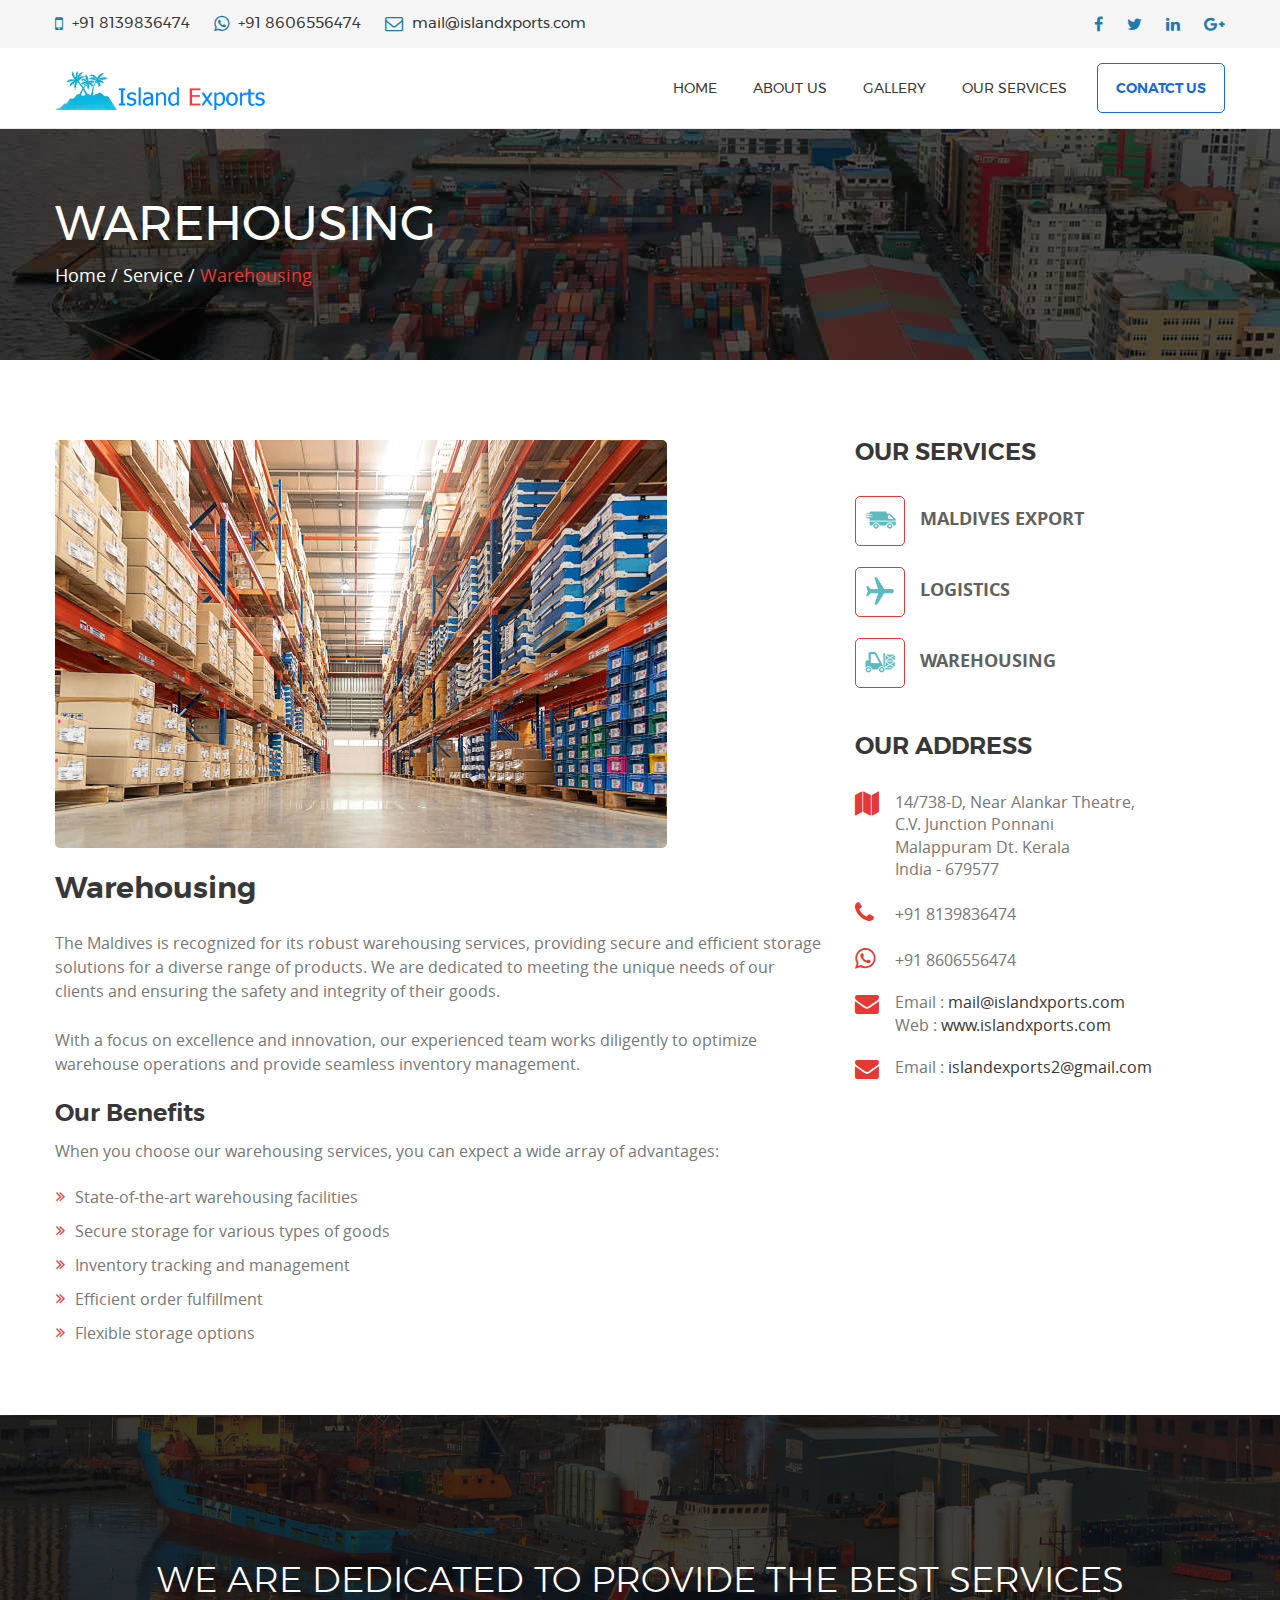
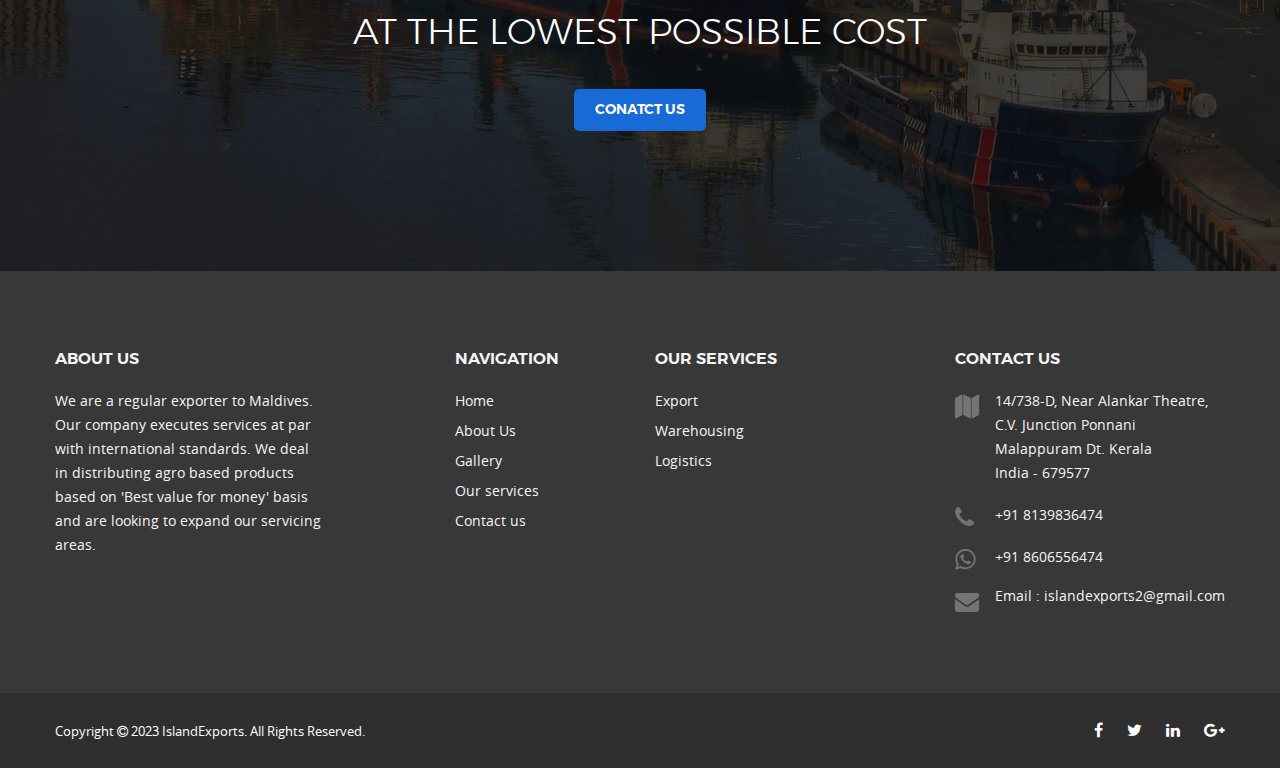
<file: warehousing.html>
<!DOCTYPE html>
<html lang="zxx">

<head>
	<title>IslandExports</title>
	<meta charset="utf-8" />
	<meta name="viewport" content="width=device-width, initial-scale=1.0" />
	<link rel="icon" href="image/favicon.png" type="image/gif" sizes="16x16">
	<link rel="stylesheet" type="text/css" href="css/bootstrap.min.css">
	<link rel="stylesheet" type="text/css" href="css/font-awesome.min.css">
	<link rel="stylesheet" type="text/css" href="css/animate.min.css">
	<link rel="stylesheet" type="text/css" href="css/owl.carousel.css">
	<link rel="stylesheet" type="text/css" href="css/style.css">
</head>
<body>
<!-- navbar -->
		<nav class="navbar navbar-default navbar-custom navbar-fixed-top" data-spy="affix" data-offset-top="100">
			<div class="top-bar">
				<div class="container">
					<div class="row">
						<ul class="contact">
							<li class="phone">
								<i class="fa fa-mobile" aria-hidden="true" style="color:rgb(32, 122, 174)"></i>
								<span>+91 8139836474</span>
							</li>
							<li class="phone">
								<i class="fa fa-whatsapp" aria-hidden="true" style="color:rgb(32, 122, 174)"></i>
								<span>+91 8606556474</span>
							</li>
							<li class="mail hidden-xs">
								<i class="fa fa-envelope-o" aria-hidden="true" style="color:rgb(32, 122, 174)"></i>
								<span>mail@islandxports.com</span>
							</li>
							 
						</ul>
						<ul class="social">
							<li>
								<a href="#"><i class="fa fa-facebook" aria-hidden="true" style="color:rgb(32, 122, 174)"></i></a>
							</li>
							<li>
								<a href="#"><i class="fa fa-twitter" aria-hidden="true" style="color:rgb(32, 122, 174)"></i></a>
							</li>
							<li>
								<a href="#"><i class="fa fa-linkedin" aria-hidden="true" style="color:rgb(32, 122, 174)"></i></a>
							</li>
							<li>
								<a href="#"><i class="fa fa-google-plus" aria-hidden="true" style="color:rgb(32, 122, 174)"></i></a>
							</li>
						</ul>
					</div>
				</div>
			</div>
			<div class="bottom-nav">
				<div class="container">
					<div class="row">
						<div class="navbar-header">
							<button type="button" class="navbar-toggle collapsed" data-toggle="collapse" data-target="#bs-example-navbar-collapse-1" aria-expanded="false">
							  <span class="sr-only">Toggle navigation</span>
							  <span class="icon-bar"></span>
							  <span class="icon-bar"></span>
							  <span class="icon-bar"></span>
							</button>
							<a class="navbar-brand" href="index.html"><img alt="" src="image/logo.png" srcset="image/logo.png, image/logo.png"></a>
						  </div>
	
						<!-- Collect the nav links, forms, and other content for toggling -->
						<div class="collapse navbar-collapse" id="bs-example-navbar-collapse-1">
						<ul class="nav navbar-nav ">
							<li><a href="index.html">home</a></li>
							<li><a href="about-us.html">About Us</a></li>
							 
							<li><a href="gallery.html">Gallery</a></li>
							<li><a href="service.html">Our Services</a></li>
							<li><a class="btn btn-quote trns-btn" href="contact.html">Conatct Us</a></li>
						</ul>
						</div>    
						<!-- /.navbar-collapse -->
					</div>
				</div>
			</div>
		</nav>
		<!-- End navabr -->

	<!-- Banner -->
	<div class="banner inner-page service-banner">
		<div class="banner-content">
			<div class="container">
				<div class="row">
					<div class="banner-text">
						<h1 class="page-title">Warehousing</h1>
						<p class="page-breadcrumb">Home / Service / <span class="current">Warehousing</span></p>
					</div>
				</div>
			</div>
		</div>
	</div>

	


	<!-- End banner -->

	<!-- Main content -->
	<div class="main-content ser-single section-pad">
		<div class="container">
			<div class="row">
				<div class="service-wrapper row">
					<div class="col-md-8 res-m-bttm">
						<div class="content">
							<img src="image/warehousing.jpg" alt="">
							<h2>Warehousing</h2>
<p>The Maldives is recognized for its robust warehousing services, providing secure and efficient storage solutions for a diverse range of products. We are dedicated to meeting the unique needs of our clients and ensuring the safety and integrity of their goods.</p>
<p>With a focus on excellence and innovation, our experienced team works diligently to optimize warehouse operations and provide seamless inventory management.</p>
<h3>Our Benefits</h3>
<p>When you choose our warehousing services, you can expect a wide array of advantages:</p>
<ul class="list-style arrow">
   <li>State-of-the-art warehousing facilities</li>
   <li>Secure storage for various types of goods</li>
   <li>Inventory tracking and management</li>
   <li>Efficient order fulfillment</li>
   <li>Flexible storage options</li>
</ul>
</div>
					</div>
					<div class="col-md-4">
						<div class="service-right">
							<div class="service-category">
								<h3 class="right-heading">Our services</h3>
								<ul class="icon-list-over">
									<li class="clearfix">
										<a href="malidivesexport.html">
											<div class="icon-wrapper">
												<span class="icon icon-truck"></span>
											</div>
											<p>Maldives Export</p>
										</a>
									</li>
									<li class="clearfix">
										<a href="logistics.html">
											<div class="icon-wrapper">
												<span class="icon icon-plane"></span>
											</div>
											<p>Logistics</p>
										</a>
									</li>
									<li class="clearfix">
										<a href="warehousing.html">
											<div class="icon-wrapper">
												<span class="icon icon-lorry"></span>
											</div>
											<p>Warehousing</p>
										</a>
									</li>
								</ul>
							</div>
							<div class="service-contact">
								<h3 class="right-heading">Our Address</h3>
								 
								<ul class="contact-list">
									<li>
										<i class="fa fa-map" aria-hidden="true"></i>
										<span>14/738-D, Near Alankar Theatre,
											<br>C.V. Junction Ponnani
											<br>Malappuram Dt. Kerala
											<br>India - 679577</span>
									</li>
									<li>
										<i class="fa fa-phone" aria-hidden="true"></i>
										<span style="padding-top: 3px;">+91 8139836474</span>
									</li>
									<li>
										<i class="fa fa-whatsapp" aria-hidden="true"></i>
										<span style="padding-top: 3px;">+91 8606556474</span>
									</li>
									<li>
										<i class="fa fa-envelope" aria-hidden="true"></i>
										<span>Email : <a href="#">mail@islandxports.com</a><br>
										Web : <a href="#">www.islandxports.com</a></span>
									</li>
									<li>
										<i class="fa fa-envelope" aria-hidden="true"></i>
										<span>Email : <a href="#">islandexports2@gmail.com</a><br>
										</span>
									</li>
								</ul>
							</div>
						</div>
					</div>
				</div>
			</div>
		</div>
	</div>
	
	<!-- Call  action -->
	<div class="call-action parallaxie has-parallax" style="background:url('image/call-action-bg.jpg');">
		<div class="overly">
			<div class="container">
				<div class="row">
					<h2>we are dedicated to provide the best services<br>
					at the lowest possible cost</h2>
					<a class="btn solid-btn" href="contact.html">Conatct Us</a>
				</div>
			</div>
		</div>
	</div>
	<!-- End call action -->
  <!-- footer widget-->
	<div class="footer-widget section-pad">
		<div class="container">
			<div class="row">
				<div class="widget-container row">
					<div class="footer-col about-us col-md-3 col-sm-6 res-m-bttm">
						<h5 class="heading-col">about us</h5>
						<div class="bottom-des">
							<div class="about-des">
								<p>We are a regular exporter to Maldives. Our company executes services at par with international standards. We deal in distributing agro based products based on 'Best value for money' basis and are looking to expand our servicing areas. </p>
 
							</div>
							 
						</div>
					</div>
					<div class="footer-col navigation col-md-2 col-md-offset-1 col-sm-6 res-m-bttm">
						<h5 class="heading-col">navigation</h5>
						<ul class="bottom-des">
							<li >
								<a href="index.html">Home</a>
							</li>
							<li >
								<a href="about-us.html">About Us</a>
							</li>
						 
							<li >
								<a href="gallery.html">Gallery</a>
							</li>
							<li >
								<a href="service.html">Our services</a>
							</li>
							<li >
								<a href="contact.html">Contact us</a>
							</li>
							 
						</ul>
					</div>
					<div class="footer-col service-col col-md-3 col-sm-6 res-m-bttm">
						<h5 class="heading-col">our services</h5>
						<ul class="bottom-des">
							<li >
								<a href="malidivesexport.html">Export</a>
							</li>
							<li >
								<a href="warehousing.html">Warehousing</a>
							</li>
							<li >
								<a href="logistics.html">Logistics</a>
							</li>
							 
						</ul>
					</div>
					<div class="footer-col contact col-md-3 col-sm-6">
						<h5 class="heading-col">contact us</h5>
						<ul class="bottom-des contact-des">
							<li>
								<i class="fa fa-map" aria-hidden="true"></i>
								<span>14/738-D, Near Alankar Theatre,
								<br>C.V. Junction Ponnani
								<br>Malappuram Dt. Kerala
								<br>India - 679577</span>
							</li>
							<li>
								<i class="fa fa-phone" aria-hidden="true"></i>
								<span style="padding-top: 3px;">+91 8139836474</span>
								 
							</li>
							<li>
								<i class="fa fa-whatsapp" aria-hidden="true"></i>
								<span style="padding-top: 3px;">+91 8606556474</span>
								 
							</li>
							<li>
								<i class="fa fa-envelope" aria-hidden="true"></i>
								<span>Email : <a href="#">islandexports2@gmail.com</a><br>
								 </span>
							</li>
						</ul>
					</div>
				</div>
			</div>
		</div>
	</div>
	<!-- End footer widget -->

	<!-- Copyright -->
	<div class="copyright">
		<div class="container">
			<div class="row">
				<span>Copyright <i class="fa fa-copyright" aria-hidden="true"></i>
 				2023 IslandExports. All Rights Reserved.</span>
 				<ul class="social">
					<li>
						<a href="#"><i class="fa fa-facebook" aria-hidden="true"></i></a>
					</li>
					<li>
						<a href="#"><i class="fa fa-twitter" aria-hidden="true"></i></a>
					</li>
					<li>
						<a href="#"><i class="fa fa-linkedin" aria-hidden="true"></i></a>
					</li>
					<li>
						<a href="#"><i class="fa fa-google-plus" aria-hidden="true"></i></a>
					</li>
				</ul>
			</div>
		</div>
	</div>
	<!-- End copyright -->
 
	<!-- Base Script -->
	<script src="js/jquery.min.js"></script>
	<script src="js/bootstrap.js"></script>
	<script src="js/owl.carousel.min.js"></script>
	<script src="js/parallaxie.js"></script>
	<!-- Form Plugin -->
	<script src="js/form.plugins.js"></script>
	<!-- Theme Script init() -->
	<script src="js/scriptc64e.js?ver=1.1.1"></script>
	<!-- End script -->
</body>
</html>
</file>
<file: css/style.css>
/**
Template Name: Tranship - Responsive HTML Template
Author: Softnio
Version: 1.2.0
*/
/**
 * Table of Contents
 * 1.0 - Fonts
 * 2.0 - Resets
 * 2.1 - General
 * 3.0 - Navbar
 * 4.0 - Banner
 * 5.0 - About
 * 6.0 - Call action
 * 7.0 - Service
 * 8.0 - Quote
 * 9.0 - Stat
 * 10.0 - Testimonial / Video
 * 11.0 - Client logo
 * 12.0 - Footer widget
 * 13.0 - Copyright
 * 14.0 - Blog
 * 15.0 - Contact
 * 16.0 - FAQs 
 * 17.0 - Feature Box
 * 18.0 - Teams Member
 * 19.0 - Gallery with Filter
 * 20.0 - Products
 * 21.0 - Responsive
 */
/* ==========================================================================
    1.0 Fonts
   ========================================================================== */
/*open sans font*/
@font-face {
  font-family: 'open-sans';
  src: url("../fonts/open-sans/opensans-regular-webfont.eot");
  src: url("../fonts/open-sans/opensans-regular-webfontd41d.eot?#iefix") format("embedded-opentype"), url("../fonts/open-sans/opensans-regular-webfont.woff2") format("woff2"), url("../fonts/open-sans/opensans-regular-webfont.woff") format("woff"), url("../fonts/open-sans/opensans-regular-webfont.ttf") format("truetype");
  font-weight: 400; }
@font-face {
  font-family: 'open-sans';
  src: url("../fonts/open-sans/opensans-bold-webfont.eot");
  src: url("../fonts/open-sans/opensans-bold-webfontd41d.eot?#iefix") format("embedded-opentype"), url("../fonts/open-sans/opensans-bold-webfont.woff2") format("woff2"), url("../fonts/open-sans/opensans-bold-webfont.woff") format("woff"), url("../fonts/open-sans/opensans-bold-webfont.ttf") format("truetype");
  font-weight: 700; }
@font-face {
  font-family: 'open-sans';
  src: url("../fonts/open-sans/opensans-light-webfont.eot");
  src: url("../fonts/open-sans/opensans-light-webfontd41d.eot?#iefix") format("embedded-opentype"), url("../fonts/open-sans/opensans-light-webfont.woff2") format("woff2"), url("../fonts/open-sans/opensans-light-webfont.woff") format("woff"), url("../fonts/open-sans/opensans-light-webfont.ttf") format("truetype");
  font-weight: 300; }
/*Montserrat font*/
font-face {
  font-family: 'montserrat';
  src: url("../fonts/montserrat/montserrat-bold-webfont.eot");
  src: url("../fonts/montserrat/montserrat-bold-webfontd41d.eot?#iefix") format("embedded-opentype"), url("../fonts/montserrat/montserrat-bold-webfont.woff2") format("woff2"), url("../fonts/montserrat/montserrat-bold-webfont.woff") format("woff"), url("../fonts/montserrat/montserrat-bold-webfont.ttf") format("truetype");
  font-weight: 700; }

@font-face {
  font-family: 'montserrat';
  src: url("../fonts/montserrat/montserrat-regular-webfont.eot");
  src: url("../fonts/montserrat/montserrat-regular-webfontd41d.eot?#iefix") format("embedded-opentype"), url("../fonts/montserrat/montserrat-regular-webfont.woff2") format("woff2"), url("../fonts/montserrat/montserrat-regular-webfont.woff") format("woff"), url("../fonts/montserrat/montserrat-regular-webfont.ttf") format("truetype");
  font-weight: 400; }
@font-face {
  font-family: 'montserrat';
  src: url("../fonts/montserrat/montserrat-semibold-webfont.eot");
  src: url("../fonts/montserrat/montserrat-semibold-webfontd41d.eot?#iefix") format("embedded-opentype"), url("../fonts/montserrat/montserrat-semibold-webfont.woff2") format("woff2"), url("../fonts/montserrat/montserrat-semibold-webfont.woff") format("woff"), url("../fonts/montserrat/montserrat-semibold-webfont.ttf") format("truetype");
  font-weight: 600; }
@font-face {
  font-family: 'montserrat';
  src: url("../fonts/montserrat/montserrat-light-webfont.eot");
  src: url("../fonts/montserrat/montserrat-light-webfontd41d.eot?#iefix") format("embedded-opentype"), url("../fonts/montserrat/montserrat-light-webfont.woff2") format("woff2"), url("../fonts/montserrat/montserrat-light-webfont.woff") format("woff"), url("../fonts/montserrat/montserrat-light-webfont.ttf") format("truetype");
  font-weight: 300; }
/* ==========================================================================
    2.0 Resets
   ========================================================================== */
body {
  font-family: 'open-sans','sans-serif', 'montserrat';
  font-size: 16px;
  font-weight: 400;
  line-height: 24px;
  color: #777777; }

html, body {
  overflow-x: hidden; }

a:link, a:visited {
  outline: 0;
  text-decoration: none; }

a {
  color: #383838;
  transition: 0.5s; }
  a:hover, a:focus, a:active {
    color: #e53935;
    text-decoration: none; }

img {
  border: 0 none;
  max-width: 100%;
  height: auto;
  vertical-align: top;
  -webkit-border-radius: 5px;
  -moz-border-radius: 5px;
  -ms-border-radius: 5px;
  border-radius: 5px; }
  img + h4 {
    margin-top: 15px; }

ul, ol {
  padding: 0px;
  margin: 0px; }
  ul li, ol li {
    list-style: none; }

input:focus {
  border-color: #66afe9;
  outline: 0;
  box-shadow: 0 0 0 transparent; }

#preloader {
  position: fixed;
  top: 0;
  left: 0;
  right: 0;
  bottom: 0;
  background-color: #fff;
  z-index: 10000; }

#status {
  width: 100px;
  height: 100px;
  position: absolute;
  left: 50%;
  top: 50%;
  background-image: url(../image/loading.gif);
  background-repeat: no-repeat;
  background-position: center;
  background-size: 38px auto;
  margin: -50px 0 0 -50px; }

#gmap {
  display: block;
  width: 100%;
  height: auto;
  pointer-events: none;
  background: #58B; }

.section-pad {
  padding-top: 80px;
  padding-bottom: 80px; }

.pad-0 {
  padding: 0px; }

.npl {
  padding-left: 0px; }

.npr {
  padding-right: 0px; }

.clear {
  clear: both;
  display: block;
  height: 0; }

.imagebg {
  background-repeat: no-repeat;
  background-position: 50% 50%;
  background-size: cover;
  opacity: 0; }
  .imagebg img {
    display: none; }
  .imagebg.bgloaded {
    opacity: 1; }
  .has-imagebg .imagebg {
    position: absolute;
    top: 0;
    bottom: 0;
    left: 0;
    right: 0; }

.error-page {
  background: url("../image/bg-404.jpg") no-repeat 50% 0;
  background-size: cover;
  min-height: 700px;
  padding-top: 200px;
  padding-bottom: 350px;
  text-align: center; }
  .error-page h1 {
    font-size: 150px;
    color: #e53935; }
  .error-page p {
    font-size: 24px;
    font-weight: 700;
    line-height: 32px; }
    .error-page p + p {
      font-size: 16px;
      font-weight: 400;
      margin-top: 10px; }
      .error-page p + p a {
        color: #e53935;
        box-shadow: 0 1px 0 #e53935; }

.btn {
  -webkit-border-radius: 5px;
  -moz-border-radius: 5px;
  -ms-border-radius: 5px;
  border-radius: 5px;
  font-family: 'montserrat';
  padding: 10px 20px;
  transition: 0.5s; }
  .btn.trns-btn, .btn.btn-trans {
    color: #186ad6;
    border: 1px solid #186ad6; }
    .btn.trns-btn:hover, .btn.btn-trans:hover {
      background: #186ad6;
      color: #fff; }
  .btn.trns-btn-w, .btn.btn-trans-w {
    border: 1px solid #fff;
    color: #fff; }
    .btn.trns-btn-w:hover, .btn.btn-trans-w:hover {
      background: #fff;
      color: #186ad6; }
  .btn.solid-btn, .btn.btn-solid {
    background: #186ad6;
    color: #fff; }
    .btn.solid-btn:hover, .btn.btn-solid:hover {
      background: #000;
      color: #fff;
      border: 1px solid #000; }
  .btn.btn-center {
    display: block;
    margin: 0 auto;
    margin-top: 40px;
    padding-left: 10px;
    padding-right: 10px;
    width: 180px; }

h1, h2, h3, h4, h5, h6 {
  font-family: "montserrat";
  margin-top: 0px; }
  h1 + p, h2 + p, h3 + p, h4 + p, h5 + p, h6 + p {
    margin: 0px; }

.table-responsive {
  margin-bottom: 20px; }
  .table-responsive .table {
    margin-bottom: 0px; }

.form-control {
  -webkit-box-shadow: none;
  -moz-box-shadow: none;
  box-shadow: none; }
  .form-control:focus {
    -webkit-box-shadow: 0 0 8px rgba(0, 0, 0, 0.1);
    -moz-box-shadow: 0 0 8px rgba(0, 0, 0, 0.1);
    box-shadow: 0 0 8px rgba(0, 0, 0, 0.1); }

.section-heading {
  text-transform: uppercase;
  font-weight: 700;
  color: #2b6aa9;
  font-size: 28px;
  margin-bottom: 25px;
  line-height: 24px; }
  .section-heading + p {
    margin-top: 0px; }

.content-section {
  margin-top: 50px; }
  .content-section:first-child {
    margin-top: 0px; }

.bg-light {
  background: #f8f8f8; }

.bg-grey {
  background: #f3f3f3; }

.social li {
  display: inline-block;
  margin-left: 20px; }
  .social li:first-child {
    margin-left: 0; }

.preload {
  display: none; }

.navbar-toggle {
  margin-right: 0px; }

.carousel-control {
  visibility: hidden;
  -webkit-transition: opacity 1s ease-out;
  -moz-transition: opacity 1s ease-out;
  -o-transition: opacity 1s ease-out;
  transition: opacity 1s ease-out;
  opacity: 0; }
  .carousel-control.left, .carousel-control.right {
    background-image: none;
    filter: none; }
  .carousel-control .glyphicon-chevron-left, .carousel-control .glyphicon-chevron-right {
    background: rgba(0, 0, 0, 0.3);
    width: 60px;
    height: 60px;
    padding-top: 10px;
    -webkit-border-radius: 50px;
    -moz-border-radius: 50px;
    -ms-border-radius: 50px;
    border-radius: 50px;
    font-family: 'FontAwesome';
    text-shadow: none;
    font-size: 40px; }
    .carousel-control .glyphicon-chevron-left:hover, .carousel-control .glyphicon-chevron-right:hover {
      background: rgba(0, 0, 0, 0.5); }
  .carousel-control .glyphicon-chevron-left {
    left: 10%; }
    .carousel-control .glyphicon-chevron-left:before {
      content: '\f104'; }
  .carousel-control .glyphicon-chevron-right {
    right: 10%; }
    .carousel-control .glyphicon-chevron-right:before {
      content: '\f105'; }

@keyframes fadeInLeft {
  from {
    opacity: 0;
    transform: translate3d(-50px, 0, 0); }
  to {
    opacity: 1;
    transform: none; } }
@keyframes fadeInRight {
  from {
    opacity: 0;
    transform: translate3d(50px, 0, 0); }
  to {
    opacity: 1;
    transform: none; } }
@keyframes fadeInUp {
  from {
    opacity: 0;
    transform: translate3d(0, 50px, 0); }
  to {
    opacity: 1;
    transform: none; } }
#cart-panel {
  position: fixed;
  right: -122px;
  top: 70%;
  z-index: 1000;
  font-size: 24px;
  height: 40px;
  transition: 0.5s;
  background: #e53935;
  padding-top: 5px; }
  #cart-panel:hover {
    right: 0px;
    background: #cf0a06; }
  #cart-panel a {
    display: block;
    color: #fff; }
    #cart-panel a i {
      padding: 0 10px;
      display: inline-block;
      height: 100%; }
    #cart-panel a span {
      padding: 0 10px;
      display: inline-block;
      height: 100%; }

.panel-group .panel {
  border-radius: 0;
  box-shadow: none;
  border-bottom: 1px solid #eee;
  border: none; }

.panel-default > .panel-heading {
  padding: 0;
  border-radius: 0;
  color: #212121;
  background-color: #fff;
  border: 0px; }

.panel-title {
  font-size: 20px; }

.panel-title > a {
  display: block;
  padding: 15px;
  text-decoration: none; }

.more-less {
  float: right;
  color: #212121; }

.panel-default > .panel-heading + .panel-collapse > .panel-body {
  border-top-color: #EEEEEE; }

/* ==========================================================================
    2.1 General / Common
   ========================================================================== */
.content h1, .content h2 {
  margin: 25px 0 15px 0;
  font-size: 30px;
  font-weight: 700;
  display: block;
  color: #383838; }
  .content h1.section-heading, .content h2.section-heading {
    color: #2b6aa9;
    line-height: 1.1; }
  .content h1 a, .content h2 a {
    color: #383838; }
    .content h1 a:hover, .content h2 a:hover {
      color: #2b6aa9 }
  .content h1:first-child, .content h2:first-child {
    margin-top: 0; }
  .content h1:last-child, .content h2:last-child {
    margin-bottom: 0; }
.content h3 {
  font-weight: 700;
  color: #383838;
  font-size: 24px; }
.content h4 {
  font-size: 20px; }
.content h3, .content h4, .content h5, .content h6 {
  margin-top: 25px; }
  .content h3:first-child, .content h4:first-child, .content h5:first-child, .content h6:first-child {
    margin-top: 0; }
  .content h3 + ul, .content h3 + ol, .content h3 + p, .content h4 + ul, .content h4 + ol, .content h4 + p, .content h5 + ul, .content h5 + ol, .content h5 + p, .content h6 + ul, .content h6 + ol, .content h6 + p {
    margin-top: 12px; }
.content p {
  margin-top: 25px; }
  .content p:first-child {
    margin-top: 0; }
  .content p:last-child {
    margin-bottom: 0; }
.content .list-style {
  margin-top: 22px; }
  .content .list-style li {
    position: relative;
    padding-left: 20px;
    margin-left: 0;
    margin-bottom: 10px; }
    .content .list-style li:last-child {
      margin-bottom: 0; }
    .content .list-style li:before {
      font-family: 'FontAwesome';
      content: '\f101';
      color: #e53935;
      position: absolute;
      left: 1px;
      top: 2px;
      font-size: 16px;
      line-height: 18px; }
  .content .list-style:first-child {
    margin-top: 0; }
  .content .list-style.dots li:before {
    content: '\f111';
    font-size: 10px; }
.content ol {
  margin-top: 22px;
  margin-left: 26px; }
  .content ol li {
    list-style: decimal;
    list-style: decimal-leading-zero;
    padding-left: 5px;
    margin-bottom: 10px; }
    .content ol li:last-child {
      margin-bottom: 0; }
  .content ol:first-child {
    margin-top: 0; }
.content img.alignright {
  padding: 0;
  float: right;
  margin: 5px 0 15px 30px; }
.content img.alignleft {
  padding: 0;
  float: left;
  margin: 5px 30px 15px 0; }
.content hr, .content .hr {
  margin-top: 50px;
  margin-bottom: 50px; }
  .content hr:first-child, .content .hr:first-child {
    margin-top: 0; }
  .content hr:last-child, .content .hr:last-child {
    margin-bottom: 0; }
.content .gaps {
  clear: both;
  height: 25px;
  display: block; }
  .content .gaps.size-lg {
    height: 50px; }
  .content .gaps.size-sm {
    height: 15px; }
.content a.btn {
  padding: 7px 20px;
  margin-top: 15px; }
  .content a.btn.btn-lg {
    padding: 15px 25px; }
  .content a.btn.btn-sm {
    padding: 3px 10px; }

.position {
  position: static; }

.img-wrapper {
  position: absolute;
  bottom: 0px;
  max-width: 520px; }

.contact-list {
  margin-top: 30px; }
  .contact-list:first-child {
    margin-top: 0; }
  .contact-list li {
    margin-bottom: 20px; }
    .contact-list li:last-child {
      margin-bottom: 0px; }
    .contact-list li i {
      color: #e53935;
      font-size: 24px;
      display: block;
      width: 30px;
      float: left; }
    .contact-list li span {
      color: #777;
      margin-left: 40px;
      display: block;
      line-height: 1.4; }

/* ==========================================================================
    2.0 navbar css
   ========================================================================== */
.navbar-custom.affix .top-bar {
  height: 0px;
  padding: 0;
  overflow: hidden; }
.navbar-custom .top-bar {
  transition: 0.5s;
  padding: 12px 0;
  background: #f5f5f5; }
  .navbar-custom .top-bar .contact {
    float: left;
    font-size: 15px;
    line-height: 24px;
    font-family: 'montserrat';
    font-weight: 400; }
    .navbar-custom .top-bar .contact li {
      color: #383838;
      margin-right: 20px;
      display: inline-block; }
      .navbar-custom .top-bar .contact li i {
        color: #1464b3;
        font-size: 18px;
        line-height: 24px;
        margin-right: 5px;
        vertical-align: top; }
      .navbar-custom .top-bar .contact li a {
        color: #383838;
        text-decoration: none; }
  .navbar-custom .top-bar .social {
    float: right; }
    .navbar-custom .top-bar .social li a {
      color: #1464b3;
      font-size: 16px; }
      .navbar-custom .top-bar .social li a:hover {
        color: #000; }
.navbar-custom .bottom-nav {
  transition: 0.5s;
  padding: 15px 0;
  background: #fff; }
  .navbar-custom .bottom-nav .navbar-header .navbar-brand {
    padding: 0px; }
    .navbar-custom .bottom-nav .navbar-header .navbar-brand img {
      width: 214px; }
  .navbar-custom .bottom-nav .navbar-nav {
    float: right; }
    .navbar-custom .bottom-nav .navbar-nav li.dropdown:hover .dropdown-menu {
      opacity: 1;
      display: block; }
    .navbar-custom .bottom-nav .navbar-nav li.active a {
      color: #1464b3; }
    .navbar-custom .bottom-nav .navbar-nav li .label {
      margin-top: -6px;
      vertical-align: medium;
      display: inline-block;
      font-family: "open-sans";
      margin-left: 3px; }
      .navbar-custom .bottom-nav .navbar-nav li .label.label-info {
        background-color: #fff;
        color: #1464b3; }
    .navbar-custom .bottom-nav .navbar-nav li a {
      background: transparent;
      text-transform: uppercase;
      color: #383838;
      font-family: 'montserrat';
      font-weight: 400;
      font-size: 14px;
      line-height: 20px;
      padding: 16px 18px 14px;
      transition: background 350ms, color 350ms, border-color 350ms; }
      .navbar-custom .bottom-nav .navbar-nav li a.dropdown-toggle {
        position: relative; }
        .navbar-custom .bottom-nav .navbar-nav li a.dropdown-toggle:after {
          content: '';
          position: absolute;
          width: 100%;
          height: 30px;
          background: transparent;
          top: 50px;
          left: 0; }
      .navbar-custom .bottom-nav .navbar-nav li a:hover, .navbar-custom .bottom-nav .navbar-nav li a:focus {
        color: #1464b3;
        background: transparent; }
      .navbar-custom .bottom-nav .navbar-nav li a.btn-quote {
        margin-left: 12px;
        color: #186ad6;
        line-height: 18px;
        font-weight: 600; }
        .navbar-custom .bottom-nav .navbar-nav li a.btn-quote:hover {
          background: #186ad6;
          color: #fff; }
    .navbar-custom .bottom-nav .navbar-nav li .caret {
      margin-top: 0;
      vertical-align: middle;
      transform: translateY(-50%); }
    .navbar-custom .bottom-nav .navbar-nav li .dropdown-menu {
      background: #186ad6;
      border: 0px;
      border-radius: 0;
      padding: 0px;
      left: 0;
      top: 66px;
      display: none;
      opacity: 0;
      width: 260px; }
      .navbar-custom .bottom-nav .navbar-nav li .dropdown-menu .dropdown-menu {
        visibility: hidden;
        left: 260px;
        top: 0;
        opacity: 0; }
      .navbar-custom .bottom-nav .navbar-nav li .dropdown-menu li {
        position: relative; }
        .navbar-custom .bottom-nav .navbar-nav li .dropdown-menu li a {
          padding: 10px 16px;
          color: #fff; }
          .navbar-custom .bottom-nav .navbar-nav li .dropdown-menu li a:hover {
            background: #1464b3; }
        .navbar-custom .bottom-nav .navbar-nav li .dropdown-menu li:hover .dropdown-menu {
          opacity: 1;
          visibility: visible; }

/* ==========================================================================
    3.0 banner css
   ========================================================================== */
.banner.carousel-fade {
  height: 720px; }
  .banner.carousel-fade .carousel-inner {
    height: 100%; }
    .banner.carousel-fade .carousel-inner .item {
      transition-property: opacity; }
    .banner.carousel-fade .carousel-inner .item, .banner.carousel-fade .carousel-inner .active.left, .banner.carousel-fade .carousel-inner .active.right {
      opacity: 0; }
    .banner.carousel-fade .carousel-inner .active, .banner.carousel-fade .carousel-inner .next.left, .banner.carousel-fade .carousel-inner .prev.right {
      opacity: 1; }
    .banner.carousel-fade .carousel-inner .next, .banner.carousel-fade .carousel-inner .prev, .banner.carousel-fade .carousel-inner .active.left, .banner.carousel-fade .carousel-inner .active.right {
      left: 0;
      transform: translate3d(0, 0, 0); }
  .banner.carousel-fade .banner-content {
    padding-top: 105px;
    position: relative;
    top: 50%;
    transform: translate(0, -50%); }
    .banner.carousel-fade .banner-content .banner-text {
      width: 100%;
      max-width: 520px;
      position: relative;
      font-size: 16px;
      line-height: 1.6;
      color: #000; }
      .banner.carousel-fade .banner-content .banner-text.f-w {
        margin: 0 auto; }
      .banner.carousel-fade .banner-content .banner-text.w-color {
        color: #fff; }
      .banner.carousel-fade .banner-content .banner-text h1, .banner.carousel-fade .banner-content .banner-text h2 {
        color: #383838;
        font-size: 2.2em;
        font-family: 'open-sans';
        font-weight: 400;
        line-height: 1.2;
        display: block; }
        .banner.carousel-fade .banner-content .banner-text h1.w-heading, .banner.carousel-fade .banner-content .banner-text h2.w-heading {
          color: #fff; }
      .banner.carousel-fade .banner-content .banner-text p {
        margin: 20px 0; }
      .banner.carousel-fade .banner-content .banner-text .animated {
        animation-delay: 350ms;
        animation-duration: 1s; }
      .banner.carousel-fade .banner-content .banner-text .btn-banner {
        margin-top: 20px; }
        .banner.carousel-fade .banner-content .banner-text .btn-banner a {
          font-weight: 700;
          text-transform: uppercase;
          margin-right: 20px; }
          .banner.carousel-fade .banner-content .banner-text .btn-banner a:last-child {
            margin-right: 0px; }
  .banner.carousel-fade:hover > .carousel-control {
    opacity: 1;
    visibility: visible; }

.carousel, .item, .active {
  height: 100%; }

.carousel-inner {
  height: 100%; }

/* Background images are set within the HTML using inline CSS, not here */
.fill {
  width: 100%;
  height: 100%;
  background-position: center;
  -webkit-background-size: cover;
  -moz-background-size: cover;
  background-size: cover;
  -o-background-size: cover; }

.inner-page {
  height: 360px;
  background-color: #000;
  background-repeat: no-repeat;
  background-position: center center;
  background-size: cover; }
  .inner-page .banner-text {
    padding-top: 200px;
    color: #fff; }
    .inner-page .banner-text h1.page-title {
      font-size: 48px;
      font-weight: 400;
      text-transform: uppercase;
      margin-bottom: 0px; }
    .inner-page .banner-text p.page-breadcrumb {
      margin-top: 10px;
      font-size: 18px; }
      .inner-page .banner-text p.page-breadcrumb a {
        color: #fff; }
      .inner-page .banner-text p.page-breadcrumb span.current, .inner-page .banner-text p.page-breadcrumb a:hover {
        color: #e53935; }
  .inner-page.abt-us-banner {
    background-image: url("../image/about-us-banner.jpg"); }
  .inner-page.service-banner {
    background-image: url("../image/service-banner.jpg"); }
  .inner-page.blog-banner {
    background-image: url("../image/blog-banner.jpg"); }
  .inner-page.contact-banner {
    background-image: url("../image/contact-banner.jpg"); }

.icon-wrapper {
  -webkit-border-radius: 5px;
  -moz-border-radius: 5px;
  -ms-border-radius: 5px;
  border-radius: 5px;
  border: 1px solid #e53935;
  margin: 0 auto;
  box-sizing: border-box;
  text-align: center;
  position: relative;
  padding-top: 5px; }

.icon {
  display: inline-block;
  width: 36px;
  height: 36px;
  background-repeat: no-repeat;
  background-position: 72px 72px;
  background-image: url("../image/icons-splits.png");
  background-size: 324px auto;
  transition: background-position 150ms; }
  .icon.icon-truck, .icon.icon-truck-w.hover {
    background-position: 0 0; }
  .icon.icon-truck-w, .icon.icon-truck.hover {
    background-position: 0 -36px; }
  .icon.icon-plane, .icon.icon-plane-w.hover {
    background-position: -36px 0; }
  .icon.icon-plane-w, .icon.icon-plane.hover {
    background-position: -36px -36px; }
  .icon.icon-lorry, .icon.icon-lorry-w.hover {
    background-position: -72px 0; }
  .icon.icon-lorry-w, .icon.icon-lorry.hover {
    background-position: -72px -36px; }
  .icon.icon-ship, .icon.icon-ship-w.hover {
    background-position: -108px 0; }
  .icon.icon-ship-w, .icon.icon-ship.hover {
    background-position: -108px -36px; }
  .icon.icon-envelope, .icon.icon-envelope-w.hover {
    background-position: -144px 0; }
  .icon.icon-envelope-w, .icon.icon-envelope.hover {
    background-position: -144px -36px; }
  .icon.icon-cup, .icon.icon-cup-w.hover {
    background-position: -180px 0; }
  .icon.icon-cup-w, .icon.icon-cup.hover {
    background-position: -180px -36px; }
  .icon.icon-track, .icon.icon-track-w.hover {
    background-position: -216px 0; }
  .icon.icon-track-w, .icon.icon-track.hover {
    background-position: -216px -36px; }
  .icon.icon-secure, .icon.icon-secure-w.hover {
    background-position: -252px 0; }
  .icon.icon-secure-w, .icon.icon-secure.hover {
    background-position: -252px -36px; }
  .icon.icon-lorry2, .icon.icon-lorry2-w.hover {
    background-position: -288px 0; }
  .icon.icon-lorry2-w, .icon.icon-lorry2.hover {
    background-position: -288px -36px; }

@media only screen and (-webkit-min-device-pixel-ratio: 2), (min-device-pixel-ratio: 2) {
  .icon {
    background-image: url("../image/icons-splits2x.png"); } }
/* ==========================================================================
    5.0 about css
   ========================================================================== */
.about-us .about-text h2.focus-text {
  font-size: 48px;
  font-weight: 400;
  color: #616161;
  margin-bottom: 15px; }
.about-us .about-text p {
  margin-top: 25px; }
  .about-us .about-text p:first-child {
    margin-top: 0px; }
  .about-us .about-text p:last-child {
    margin-bottom: 0px; }
.about-us .about-text a {
  padding: 8px 16px;
  margin-top: 25px; }

.abt-page {
  background: #f8f8f8;
  position: relative;
  overflow: hidden; }
  .abt-page .ser-col + .ser-col {
    margin-top: 40px; }
  .abt-page .ser-col .icon-wrapper {
    float: left;
    margin-right: 15px;
    margin-bottom: 10px;
    width: 50px;
    height: 50px;
    background: #fff; }
  .abt-page .ser-col h4 {
    text-transform: uppercase;
    font-weight: 700;
    font-size: 18px;
    line-height: 24px;
    margin: 15px 0;
    color: #616161; }
  .abt-page .ser-col p {
    clear: both; }
  .abt-page .service-wrapper {
    margin-top: 30px; }

.tab-custom .nav-tabs {
  background: #ececec;
  border-bottom: none;
  display: table;
  width: 100%; }
  .tab-custom .nav-tabs li {
    display: table-cell;
    float: none; }
  .tab-custom .nav-tabs li:last-child a {
    border-right-color: #ececec; }
  .tab-custom .nav-tabs li > a {
    border: 1px solid #ececec;
    border-right-color: #f5f5f5;
    text-align: center;
    border-radius: 0px;
    padding: 15px 2px;
    margin: 0px;
    font-size: 16px;
    color: #383838;
    line-height: 24px; }
    .tab-custom .nav-tabs li > a img {
      height: 60px;
      width: auto;
      margin-top: -5px; }
  .tab-custom .nav-tabs li.active > a, .tab-custom .nav-tabs li.active > a:hover, .tab-custom .nav-tabs li.active > a:focus {
    background: #f5f5f5;
    border-color: #f5f5f5; }
.tab-custom .tab-content {
  background: #f5f5f5;
  padding: 30px 20px 25px 20px; }
  .tab-custom .tab-content h4 {
    color: #e53935;
    font-weight: 700;
    font-size: 18px;
    margin-bottom: 15px; }
  .tab-custom .tab-content a {
    padding: 8px 16px;
    margin-top: 25px; }
.tab-custom.tab-simple .nav-tabs {
  background: none; }
  .tab-custom.tab-simple .nav-tabs li {
    display: inline-block; }
    .tab-custom.tab-simple .nav-tabs li > a {
      padding: 12px 15px;
      border: 1px solid #ececec;
      background-color: #ececec; }
    .tab-custom.tab-simple .nav-tabs li.active > a {
      background-color: #fff;
      border-bottom-color: #fff; }
.tab-custom.tab-simple .tab-content {
  background: none;
  border: 1px solid #ececec; }

.accordion .panel {
  border-bottom: 1px solid rgba(0, 0, 0, 0.1); }
.accordion .panel:last-child {
  border-bottom: 0 none; }
.accordion .panel + .panel {
  margin-top: 0; }
.accordion .panel-title {
  position: relative;
  font-size: 18px;
  font-family: "montserrat";
  font-weight: 400; }
  .accordion .panel-title a {
    color: #e53935;
    padding: 16px 30px 17px 0; }
    .accordion .panel-title a .plus-minus {
      opacity: 0.4; }
    .accordion .panel-title a.collapsed {
      color: #383838; }
      .accordion .panel-title a.collapsed:hover {
        opacity: 0.7; }
        .accordion .panel-title a.collapsed:hover .plus-minus {
          opacity: 0.4; }
      .accordion .panel-title a.collapsed .plus-minus {
        opacity: 0.7; }
        .accordion .panel-title a.collapsed .plus-minus span:before {
          transform: rotate(-180deg); }
        .accordion .panel-title a.collapsed .plus-minus span:after {
          transform: rotate(0deg); }
    .accordion .panel-title a:hover {
      opacity: 1; }
      .accordion .panel-title a:hover .plus-minus {
        opacity: 1; }
.accordion .panel-body {
  padding-right: 0;
  padding-left: 0;
  padding-bottom: 30px; }
.accordion .plus-minus {
  opacity: 0.8;
  cursor: pointer;
  transition: opacity 350ms;
  display: block;
  position: absolute;
  right: 0;
  top: 50%;
  height: 18px;
  width: 18px;
  margin-top: -9px; }
  .accordion .plus-minus span {
    position: relative;
    height: 100%;
    display: block; }
    .accordion .plus-minus span:before, .accordion .plus-minus span:after {
      content: "";
      position: absolute;
      background: #666;
      transition: transform 100ms; }
    .accordion .plus-minus span:before {
      height: 2px;
      width: 100%;
      left: 0;
      top: 50%;
      margin-top: -1px;
      transform: rotate(180deg); }
    .accordion .plus-minus span:after {
      height: 100%;
      width: 2px;
      top: 0;
      left: 50%;
      margin-left: -1px;
      transform: rotate(90deg); }
  .accordion .plus-minus:hover {
    opacity: 0.3; }
.accordion.filled .panel:last-child {
  border-bottom: 0; }
.accordion.filled .panel-title {
  background-color: #f5f5f5; }
  .accordion.filled .panel-title a {
    background: #ececec;
    padding-left: 20px;
    color: #383838; }
    .accordion.filled .panel-title a.collapsed {
      background-color: transparent;
      color: #383838; }
      .accordion.filled .panel-title a.collapsed:hover {
        opacity: 0.7; }
.accordion.filled .panel-body {
  padding-right: 20px;
  padding-left: 20px;
  padding-bottom: 20px; }
.accordion.filled .plus-minus {
  right: 20px; }

.panel-group:last-child {
  margin-bottom: 0; }

/* ==========================================================================
    6.0 call action css
   ========================================================================== */
.call-action {
  background-repeat: no-repeat;
  background-position: center center; }
  .call-action .overly {
    background: rgba(15, 15, 15, 0.8);
    text-align: center;
    padding: 140px 0;
    width: 100%;
    height: 100%;
    overflow: hidden;
    display: table;
    color: #fff; }
    .call-action .overly .text-md {
      max-width: 800px;
      margin: 0 auto; }
    .call-action .overly h2, .call-action .overly h3 {
      font-weight: 300;
      font-size: 36px;
      line-height: 52px;
      margin-bottom: 0px; }
      .call-action .overly h2:last-child, .call-action .overly h3:last-child {
        margin-bottom: 0; }
    .call-action .overly h2 {
      text-transform: uppercase; }
    .call-action .overly a {
      color: #fff;
      text-decoration: none; }
      .call-action .overly a:hover {
        text-decoration: underline; }
    .call-action .overly .btn {
      text-transform: uppercase;
      font-weight: 700;
      margin-top: 30px;
      margin-bottom: 5px;
      text-decoration: none; }
      .call-action .overly .btn.solid-btn:hover, .call-action .overly .btn.btn-solid:hover {
        background-color: #fff;
        border-color: #fff;
        color: #e53935;
        text-decoration: none; }
      .call-action .overly .btn:first-child {
        margin-top: 0; }
      .call-action .overly .btn:last-child {
        margin-bottom: 0; }
    .call-action .overly .cta-sameline {
      text-align: left;
      position: relative;
      padding-right: 200px; }
      .call-action .overly .cta-sameline .btn {
        top: 50%;
        margin: 0;
        margin-top: -26px;
        right: 0;
        position: absolute; }
  .call-action.call-action-small .overly {
    padding-top: 80px;
    padding-bottom: 80px; }
  .call-action.call-action-simple {
    background: #e53935; }
    .call-action.call-action-simple .overly {
      background: none; }
      .call-action.call-action-simple .overly a.btn {
        background: #fff;
        border-color: #fff;
        color: #e53935; }
        .call-action.call-action-simple .overly a.btn:hover {
          background: #000;
          color: #fff;
          border-color: #000; }

/* ==========================================================================
    7.0 Service css
   ========================================================================== */
.service {
  text-align: center; }
  .service .service-wrapper {
    margin-top: 60px; }
    .service .service-wrapper li .icon-wrapper {
      width: 80px;
      height: 80px; }
      .service .service-wrapper li .icon-wrapper.ui-round {
        -webkit-border-radius: 50%;
        -moz-border-radius: 50%;
        -ms-border-radius: 50%;
        border-radius: 50%; }
      .service .service-wrapper li .icon-wrapper img {
        height: 60px; }
    .service .service-wrapper li h4 {
      text-transform: uppercase;
      font-weight: 700;
      font-size: 18px;
      margin: 25px 0 20px;
      color: #616161; }

.ser-page .service-wrapper + .service-wrapper {
  margin-top: 30px; }
.ser-page .service-wrapper li .icon-wrapper {
  width: 50px;
  height: 50px;
  float: left;
  margin-right: 10px;
  margin-bottom: 10px;
  transition: background 350ms; }
  .ser-page .service-wrapper li .icon-wrapper img {
    width: 25px; }
.ser-page .service-wrapper li h4 {
  text-transform: uppercase;
  font-weight: 700;
  font-size: 18px;
  line-height: 24px;
  padding-top: 15px;
  color: #616161;
  transition: color 250ms; }
.ser-page .service-wrapper li p {
  clear: both; }
.ser-page .service-wrapper .ser-col {
  padding: 20px;
  border: 1px solid #f5f5f5;
  -webkit-border-radius: 5px;
  -moz-border-radius: 5px;
  -ms-border-radius: 5px;
  border-radius: 5px;
  transition: border-color 350ms; }
  .ser-page .service-wrapper .ser-col a {
    color: #777; }
  .ser-page .service-wrapper .ser-col:hover {
    border: 1px solid #e53935;
    cursor: pointer; }
    .ser-page .service-wrapper .ser-col:hover .icon-wrapper {
      background-color: #e53935; }
    .ser-page .service-wrapper .ser-col:hover h4 {
      color: #e53935; }

.ser-single.section-pad {
  padding-bottom: 70px; }
.ser-single .service-left h4 {
  margin: 20px 0;
  font-weight: 700;
  color: #383838;
  font-size: 24px; }
.ser-single .service-left .style-dot li {
  position: relative;
  padding-left: 20px;
  margin-bottom: 10px; }
  .ser-single .service-left .style-dot li:before {
    content: '';
    height: 7px;
    width: 7px;
    background: #e53935;
    position: absolute;
    left: 0px;
    top: 35%;
    -webkit-border-radius: 50px;
    -moz-border-radius: 50px;
    -ms-border-radius: 50px;
    border-radius: 50px; }
.ser-single .service-left li {
  margin-bottom: 50px; }
  .ser-single .service-left li:last-child {
    margin-bottom: 0px; }
  .ser-single .service-left li .spec-list {
    margin-top: 20px; }
    .ser-single .service-left li .spec-list li {
      font-size: 16px;
      color: #616161;
      margin-top: 10px;
      margin-bottom: 0px; }
      .ser-single .service-left li .spec-list li i {
        color: #e53935;
        margin-right: 10px; }
.ser-single .service-right h3.right-heading {
  font-size: 24px;
  font-weight: 700;
  color: #383838;
  text-transform: uppercase;
  margin-bottom: 30px; }
.ser-single .service-right .service-contact {
  margin-top: 40px; }
  .ser-single .service-right .service-contact #gmap {
    height: 200px; }
.ser-single .service-category li {
  margin-bottom: 15px;
  cursor: pointer; }
  .ser-single .service-category li:hover a {
    color: #e53935; }
  .ser-single .service-category li:hover a > .icon-wrapper {
    background: #e53935; }
  .ser-single .service-category li:last-child {
    margin-bottom: 0px; }
  .ser-single .service-category li a {
    color: #616161;
    font-size: 18px;
    font-weight: 700;
    text-transform: uppercase; }
    .ser-single .service-category li a .icon-wrapper {
      width: 50px;
      height: 50px;
      float: left;
      margin-right: 15px;
      margin-bottom: 0;
      transition: background 350ms; }
    .ser-single .service-category li a p {
      transition: color 350ms;
      line-height: 46px; }
.ser-single .service-lists {
  background: #f8f8f8;
  padding-top: 60px;
  padding-bottom: 45px; }
  .ser-single .service-lists .service-category ul li {
    float: left;
    width: 33.33%;
    box-sizing: border-box; }

/* ==========================================================================
    8.0 Quote css
   ========================================================================== */
.quote {
  background: #f8f8f8;
  position: relative;
  overflow: hidden; }
  .quote .form-quote {
    margin-top: 60px; }
    .quote .form-quote .form-control {
      height: 50px;
      -webkit-border-radius: 5px;
      -moz-border-radius: 5px;
      -ms-border-radius: 5px;
      border-radius: 5px;
      border: 1px solid #e9e9e9;
      background-color: #f8f8f8; }
      .quote .form-quote .form-control.area-from {
        height: 150px; }
    .quote .form-quote .btn {
      text-transform: uppercase; }

.quote-page h3.quote-heading {
  font-size: 24px;
  color: #e53935;
  text-transform: uppercase;
  font-weight: 700;
  margin: 0 0 20px 0; }
.quote-page .form-quote {
  margin-top: 30px; }
  .quote-page .form-quote .form-group p {
    padding-bottom: 8px; }
    .quote-page .form-quote .form-group p:last-child {
      padding-bottom: 0; }
  .quote-page .form-quote .form-control {
    height: 50px;
    -webkit-border-radius: 5px;
    -moz-border-radius: 5px;
    -ms-border-radius: 5px;
    border-radius: 5px;
    border: 1px solid #e9e9e9;
    background-color: #f8f8f8; }
    .quote-page .form-quote .form-control.area-from {
      height: 150px; }
  .quote-page .form-quote h4:not(:first-child) {
    margin-top: 25px; }
  .quote-page .form-quote ul {
    margin-bottom: 5px; }
    .quote-page .form-quote ul:last-child {
      margin-bottom: 0px; }
  .quote-page .form-quote select {
    width: 100%;
    height: 50px;
    background: #f8f8f8;
    -webkit-border-radius: 5px;
    -moz-border-radius: 5px;
    -ms-border-radius: 5px;
    border-radius: 5px;
    border: 1px solid #e9e9e9;
    padding-left: 10px; }
  .quote-page .form-quote input[type="checkbox"], .quote-page .form-quote input[type="radio"] {
    margin-right: 4px; }
  .quote-page .form-quote .btn {
    text-transform: uppercase;
    padding: 15px 40px;
    font-weight: 700; }

/* ==========================================================================
    9.0 Stat css
   ========================================================================== */
.statistics {
  background-position: center center;
  background-size: cover; }
  .statistics .overly {
    padding: 140px 0;
    min-height: 400px;
    background: rgba(0, 0, 0, 0.7); }
  .statistics .stat-wrapper {
    height: 100%;
    background: #f5f5f5;
    text-align: center;
    -webkit-border-radius: 5px;
    -moz-border-radius: 5px;
    -ms-border-radius: 5px;
    border-radius: 5px; }
  .statistics .stat-col {
    border-right: 1px solid #e3e3e3;
    padding: 40px 0 30px; }
    .statistics .stat-col:last-child {
      border-right: none; }
    .statistics .stat-col .stat-top i {
      margin-right: 15px;
      margin-top: -15px;
      font-size: 36px;
      color: #e53935; }
    .statistics .stat-col .stat-top .counter {
      font-family: 'montserrat';
      font-weight: 700;
      font-size: 36px;
      color: #383838; }
    .statistics .stat-col p {
      font-size: 16px;
      font-family: 'montserrat';
      font-weight: 400;
      margin-bottom: 0px; }

/* ==========================================================================
    10.0 Testimonial / Video css
   ========================================================================== */
.testi-video {
  padding-top: 80px; }
  .testi-video .meta-head {
    font-weight: 300;
    font-size: 24px;
    text-transform: uppercase; }

.testimonial-sec {
  padding-top: 80px; }
  .testimonial-sec:hover .carousel-indicators {
    opacity: 1; }
  .testimonial-sec .carousel-indicators {
    opacity: 0;
    bottom: 0;
    margin-top: 20px;
    transition: opacity 350ms; }
    .testimonial-sec .carousel-indicators li {
      background-color: #ccc;
      border: 0px; }
      .testimonial-sec .carousel-indicators li.active {
        background-color: #e53935; }
  .testimonial-sec .meta-head {
    font-weight: 300;
    font-size: 24px;
    text-transform: uppercase; }

.testimonial .carousel {
  margin-top: 40px; }
  .testimonial .carousel .item .testimonial-text {
    border: 1px solid #e8e8e8;
    -webkit-border-radius: 5px;
    -moz-border-radius: 5px;
    -ms-border-radius: 5px;
    border-radius: 5px;
    padding: 40px 55px 55px 55px;
    position: relative;
    font-size: 14px;
    line-height: 22px; }
    .testimonial .carousel .item .testimonial-text:before {
      content: "";
      position: absolute;
      top: 25px;
      left: 18px;
      width: 26px;
      height: 22px;
      background: url("../image/icon-qoute.png") no-repeat;
      background-size: 26px auto; }
  .testimonial .carousel .item .profile {
    position: relative;
    margin-top: -30px;
    text-align: center; }
    .testimonial .carousel .item .profile img {
      width: 65px;
      -webkit-border-radius: 5px;
      -moz-border-radius: 5px;
      -ms-border-radius: 5px;
      border-radius: 5px;
      border: 1px solid #e53935; }
    .testimonial .carousel .item .profile h5 {
      font-weight: 700;
      font-size: 16px;
      margin-top: 15px;
      margin-bottom: 5px; }
    .testimonial .carousel .item .profile h6 {
      font-weight: 400; }

.video-wrapper {
  position: relative;
  margin-top: 40px;
  padding-top: 56%; }
  .video-wrapper iframe {
    border: 1px solid #fbfbfb;
    -webkit-border-radius: 5px;
    -moz-border-radius: 5px;
    -ms-border-radius: 5px;
    border-radius: 5px;
    position: absolute;
    top: 0;
    width: 100%;
    height: 100%;
    left: 0; }

/* ==========================================================================
    11.0 Client logo css
   ========================================================================== */
.cl-logo .owl-item {
  border: 1px solid #f0f0f0;
  -webkit-border-radius: 5px;
  -moz-border-radius: 5px;
  -ms-border-radius: 5px;
  border-radius: 5px; }
.cl-logo .lgo-wrapper {
  margin-top: 60px; }
  .cl-logo .lgo-wrapper img {
    border: 1px solid #f0f0f0;
    -webkit-border-radius: 5px;
    -moz-border-radius: 5px;
    -ms-border-radius: 5px;
    border-radius: 5px; }
.cl-logo.extend {
  background: #f8f8f8; }
  .cl-logo.extend .lgo-wrapper {
    margin-top: 0; }
    .cl-logo.extend .lgo-wrapper img {
      background-color: #fff;
      -webkit-border-radius: 6px;
      -moz-border-radius: 6px;
      -ms-border-radius: 6px;
      border-radius: 6px;
      box-shadow: 0 0 20px rgba(0, 0, 0, 0.02); }

/* ==========================================================================
    12.0 Footer widget
   ========================================================================== */
.footer-widget {
  background: #383838;
  color: #f4f4f4;
  font-size: 14px;
  line-height: 24px; }
  .footer-widget a {
    color: #f4f4f4; }
    .footer-widget a:hover {
      color: #e53935; }
  .footer-widget h5.heading-col {
    font-size: 16px;
    font-weight: 700;
    text-transform: uppercase;
    margin-bottom: 20px; }
  .footer-widget .widget-container .footer-col .bottom-des.contact-des i {
    float: left;
    color: #747474;
    font-size: 24px;
    margin-top: 5px; }
  .footer-widget .widget-container .footer-col .bottom-des.contact-des span {
    margin-left: 40px;
    display: block; }
  .footer-widget .widget-container .footer-col .bottom-des.contact-des li {
    margin-bottom: 15px; }
  .footer-widget .widget-container .footer-col .bottom-des .about-des a {
    color: #747474;
    font-weight: 600; }
    .footer-widget .widget-container .footer-col .bottom-des .about-des a:hover {
      color: #e53935; }
  .footer-widget .widget-container .footer-col .bottom-des .subscribe {
    position: relative;
    margin-top: 25px; }
    .footer-widget .widget-container .footer-col .bottom-des .subscribe .form-control {
      background: #454545;
      -webkit-border-radius: 5px;
      -moz-border-radius: 5px;
      -ms-border-radius: 5px;
      border-radius: 5px;
      height: 50px;
      border: 1px solid #454545;
      color: #f4f4f4; }
    .footer-widget .widget-container .footer-col .bottom-des .subscribe .submit {
      position: absolute;
      right: 15px;
      top: 17px;
      background: transparent url("../image/sub-btn.png") no-repeat;
      background-size: auto 14px;
      opacity: 0.4;
      width: 25px;
      height: auto;
      border: 0px;
      transition: opacity 350ms;
      text-indent: -9999em;
      overflow: hidden; }
      .footer-widget .widget-container .footer-col .bottom-des .subscribe .submit:hover {
        opacity: 1; }
  .footer-widget .widget-container .footer-col .bottom-des li {
    margin-bottom: 6px; }
    .footer-widget .widget-container .footer-col .bottom-des li:last-child {
      margin-bottom: 0px; }

/* ==========================================================================
    13.0 Copyright css
   ========================================================================== */
.copyright {
  background: #2f2f2f;
  padding: 25px 0;
  color: #fefefe; }
  .copyright span {
    font-size: 13px; }
    .copyright span a {
      color: #fff; }
      .copyright span a:hover {
        color: #e53935; }
  .copyright .social {
    float: right; }
    .copyright .social li a {
      color: #fff;
      font-size: 16px; }
      .copyright .social li a:hover {
        color: #e53935; }

/* ==========================================================================
    14.0 Blog css
   ========================================================================== */
.blog .top-blog {
  position: relative;
  margin-bottom: 25px; }
  .blog .top-blog img {
    opacity: 1;
    transition: opacity 350ms; }
  .blog .top-blog a {
    display: block; }
    .blog .top-blog a:hover img {
      opacity: 0.7; }
  .blog .top-blog .blog-stat {
    position: absolute;
    bottom: 0;
    border-radius: 0 0 5px 5px;
    background: rgba(0, 0, 0, 0.8);
    padding: 23px 25px;
    width: 100%; }
    .blog .top-blog .blog-stat li {
      display: inline-block;
      font-size: 13px;
      margin-right: 40px; }
      .blog .top-blog .blog-stat li:last-child {
        margin-right: 0px; }
      .blog .top-blog .blog-stat li a {
        display: inline;
        color: #fff;
        transition: text-decoration 350ms; }
        .blog .top-blog .blog-stat li a:hover {
          text-decoration: underline; }
      .blog .top-blog .blog-stat li i {
        color: #e53935;
        margin-right: 10px;
        font-size: 16px; }
      .blog .top-blog .blog-stat li span {
        color: #fff; }
.blog .blog-list {
  margin-bottom: 60px; }
  .blog .blog-list:last-child {
    margin-bottom: 0px; }
  .blog .blog-list .blog-des h2, .blog .blog-list .blog-des h1 {
    font-size: 24px; }
    .blog .blog-list .blog-des h2 a, .blog .blog-list .blog-des h1 a {
      color: #616161; }
      .blog .blog-list .blog-des h2 a:hover, .blog .blog-list .blog-des h1 a:hover {
        color: #e53935; }
.blog .pagination {
  margin: 50px 0 -5px 0; }
  .blog .pagination li a {
    color: #383838;
    transition: 0.5s; }
  .blog .pagination > li > a:focus, .blog .pagination > li > a:hover, .blog .pagination > li > span:focus, .blog .pagination > li > span:hover, .blog .pagination > .active > a {
    background: #eee;
    border-color: #eee; }
.blog .right-blog h3.right-heading {
  font-size: 24px;
  font-weight: 700;
  text-transform: uppercase;
  margin: 40px 0 25px;
  color: #383838; }
.blog .right-blog .form-group {
  height: 50px;
  position: relative;
  border: 1px solid #e9e9e9;
  -webkit-border-radius: 5px;
  -moz-border-radius: 5px;
  -ms-border-radius: 5px;
  border-radius: 5px; }
  .blog .right-blog .form-group .form-control {
    height: 100%;
    background: #fafafa;
    font-size: 16px;
    border: 0px; }
  .blog .right-blog .form-group button.search-btn {
    position: absolute;
    right: 0px;
    height: 100%;
    top: 0px;
    background: #eee;
    width: 50px;
    color: #e53935;
    border: 0px;
    border-bottom-right-radius: 5px;
    border-top-right-radius: 5px; }
.blog .right-blog .blog-recent li {
  padding: 30px 0;
  border-bottom: 1px solid #e9e9e9;
  overflow: hidden; }
  .blog .right-blog .blog-recent li:first-child {
    padding-top: 0px; }
  .blog .right-blog .blog-recent li img {
    float: left;
    max-width: 100px;
    margin-right: 12px;
    height: auto;
    opacity: 1;
    transition: opacity 350ms;
    border-radius: 5px; }
  .blog .right-blog .blog-recent li p {
    font-size: 14px;
    line-height: 22px;
    margin-top: 2px; }
  .blog .right-blog .blog-recent li a {
    display: inline-block;
    color: #777; }
  .blog .right-blog .blog-recent li:hover a {
    color: #e53935; }
  .blog .right-blog .blog-recent li:hover img {
    opacity: 0.5; }
.blog .right-blog .tag ul.tag-list {
  border-bottom: 1px solid #e9e9e9;
  padding-bottom: 15px; }
  .blog .right-blog .tag ul.tag-list li {
    float: left;
    margin-right: 15px;
    margin-bottom: 15px; }
    .blog .right-blog .tag ul.tag-list li a {
      -webkit-border-radius: 5px;
      -moz-border-radius: 5px;
      -ms-border-radius: 5px;
      border-radius: 5px;
      padding: 7px 25px;
      font-size: 14px;
      line-height: 24px;
      color: #383838;
      border: 1px solid #e9e9e9;
      display: block; }
      .blog .right-blog .tag ul.tag-list li a:hover {
        background: #e9e9e9; }
.blog .right-blog .blog-contact #gmap {
  height: 200px; }

/* ==========================================================================
    15.0 Contact css
   ========================================================================== */
.contact h3.contact-heading {
  font-size: 24px;
  color: #e53935;
  text-transform: uppercase;
  font-weight: 700;
  margin: 0 0 20px 0; }
.contact .message .message-group .form-message {
  margin-top: 30px; }
  .contact .message .message-group .form-message .form-control {
    height: 50px;
    -webkit-border-radius: 5px;
    -moz-border-radius: 5px;
    -ms-border-radius: 5px;
    border-radius: 5px;
    border: 1px solid #e9e9e9;
    background-color: #f8f8f8; }
    .contact .message .message-group .form-message .form-control.area-from {
      height: 150px; }
  .contact .message .message-group .form-message .btn {
    text-transform: uppercase;
    padding: 15px 40px;
    font-weight: 700; }

.contact-page #gmap {
  height: 400px; }

/* ==========================================================================
    16.0 FAQ css
   ========================================================================== */
.faqs-row:first-child {
  margin-top: -40px; }

.faqs-row.faqs-s1 + .faqs-row {
  margin-top: 40px; }

.faqs {
  clear: both;
  margin-top: 40px; }
  .faqs .faq-heading {
    font-family: "open-sans";
    font-size: 16px;
    color: #383838;
    font-weight: 700; }
  .faqs.panel-group:last-child, .faqs p:last-child {
    margin-bottom: 0; }

.faqs-s2 .faqs {
  border: 1px solid rgba(0, 0, 0, 0.08);
  padding: 30px;
  -webkit-border-radius: 5px;
  -moz-border-radius: 5px;
  -ms-border-radius: 5px;
  border-radius: 5px; }
  .faqs-s2 .faqs .faq-heading {
    font-family: "montserrat";
    font-size: 18px;
    font-weight: 400; }

.bg-light .faqs-s2 .faqs, .bg-grey .faqs-s2 .faqs {
  background: #fff;
  box-shadow: 0 2px 4px rgba(0, 0, 0, 0.03);
  border: 0 none; }

/* ==========================================================================
    17.0 Feature Box css
   ========================================================================== */
.feature-row:first-child {
  margin-top: -50px; }

.feature {
  margin-top: 50px; }
  .feature .fbox-photo, .feature .fbox-content {
    margin-top: 20px; }
    .feature .fbox-photo:first-child, .feature .fbox-content:first-child {
      margin-top: 0; }
  .feature .fbox-photo {
    position: relative; }
    .feature .fbox-photo img {
      margin: 0;
      width: 100%;
      height: auto; }
    .feature .fbox-photo.imagebg {
      -webkit-border-radius: 5px;
      -moz-border-radius: 5px;
      -ms-border-radius: 5px;
      border-radius: 5px; }
      .feature .fbox-photo.imagebg img {
        display: none; }
    .feature .fbox-photo::after {
      content: "";
      position: absolute;
      top: 0;
      left: 0;
      bottom: 0;
      right: 0;
      background: #000;
      opacity: 0;
      z-index: 0;
      -webkit-border-radius: 5px;
      -moz-border-radius: 5px;
      -ms-border-radius: 5px;
      border-radius: 5px;
      transition: opacity 0.5s; }
  .feature a:hover > .fbox-photo::after {
    opacity: 0.5; }
  .feature .fbox-content h3, .feature .fbox-content h4 {
    font-size: 20px;
    font-weight: 700;
    text-transform: uppercase;
    color: #e53935; }
    .feature .fbox-content h3 a, .feature .fbox-content h4 a {
      color: #e53935;
      display: block; }
      .feature .fbox-content h3 a:hover, .feature .fbox-content h4 a:hover {
        color: #383838; }
    .feature .fbox-content h3 + .sub-lead, .feature .fbox-content h3 + .lead, .feature .fbox-content h4 + .sub-lead, .feature .fbox-content h4 + .lead {
      margin-top: -8px; }
  .feature .fbox-content p {
    margin-top: 15px; }
    .feature .fbox-content p:last-child {
      margin-bottom: 0; }
    .feature .fbox-content p:first-child {
      margin-top: 0; }
  .feature .fbox-content .sub-lead, .feature .fbox-content .lead {
    font-size: 0.9em;
    line-height: 1.4;
    color: #aaa;
    font-weight: normal; }
  .feature .fbox-content a.more-link {
    color: #e53935;
    font-size: 12px;
    text-transform: uppercase;
    font-weight: 700;
    text-decoration: no-repeat; }
    .feature .fbox-content a.more-link:hover {
      box-shadow: 0 1px 0 #e53935; }

.feature-imagebox {
  margin: 30px 0;
  background-color: #fff;
  color: #ffffff;
  -webkit-border-radius: 5px;
  -moz-border-radius: 5px;
  -ms-border-radius: 5px;
  border-radius: 5px;
  padding: 25px 25px 30px;
  position: relative; }
  .feature-imagebox .block {
    position: relative;
    z-index: 1; }
  .feature-imagebox .imagebg {
    position: absolute;
    z-index: 0;
    top: 0;
    left: 0;
    right: 0;
    bottom: 0;
    -webkit-border-radius: inherit;
    -moz-border-radius: inherit;
    -ms-border-radius: inherit;
    border-radius: inherit; }
    .feature-imagebox .imagebg.bgloaded {
      opacity: 1; }
  .feature-imagebox:first-child {
    margin-top: 0; }
  .feature-imagebox:last-child {
    margin-bottom: 0; }
  .feature-imagebox h3, .feature-imagebox h4 {
    font-size: 24px;
    font-weight: 700;
    color: #383838;
    text-transform: uppercase;
    margin-bottom: 20px; }
  .feature-imagebox a > .fa {
    margin-left: 8px; }
  .feature-imagebox a.btn + .btn {
    margin-left: 10px; }
  .feature-imagebox.light {
    background-color: #fff;
    color: #383838; }
  .feature-imagebox.dark {
    background-color: #252525;
    color: #fff; }
    .feature-imagebox.dark *:not(.btn) {
      color: #fff; }
  .feature-imagebox.border {
    border: 1px solid #ececec; }
  .feature-imagebox.border.dark {
    border: 1px solid #000; }

.feature-project .fbox-content h3, .feature-project .fbox-content h4, .feature-product .fbox-content h3, .feature-product .fbox-content h4 {
  font-size: 16px;
  text-transform: inherit;
  color: #383838; }
  .feature-project .fbox-content h3 a, .feature-project .fbox-content h4 a, .feature-product .fbox-content h3 a, .feature-product .fbox-content h4 a {
    color: #383838;
    display: block; }
    .feature-project .fbox-content h3 a:hover, .feature-project .fbox-content h4 a:hover, .feature-product .fbox-content h3 a:hover, .feature-product .fbox-content h4 a:hover {
      color: #e53935; }

.project-info, .project-gallery {
  margin-top: 50px; }
  .project-info h4.section-heading, .project-info h3.section-heading, .project-gallery h4.section-heading, .project-gallery h3.section-heading {
    color: #383838;
    margin-top: 50px;
    margin-bottom: 20px;
    font-size: 24px; }
    .project-info h4.section-heading:first-child, .project-info h3.section-heading:first-child, .project-gallery h4.section-heading:first-child, .project-gallery h3.section-heading:first-child {
      margin-top: 0; }
    .project-info h4.section-heading:last-child, .project-info h3.section-heading:last-child, .project-gallery h4.section-heading:last-child, .project-gallery h3.section-heading:last-child {
      margin-bottom: 0; }
  .project-info:first-child, .project-gallery:first-child {
    margin-top: 0; }

/* ==========================================================================
    18.0 Teams css
   ========================================================================== */
.team-member-row:first-child {
  margin-top: -50px; }

.team-member-row + a.btn-center {
  margin-top: 50px; }

.teams.teams-alt {
  background: rgba(0, 0, 0, 0.06); }

.team-member {
  position: relative;
  overflow: hidden;
  margin-top: 50px; }
  .team-member .team-photo {
    position: relative; }
    .team-member .team-photo img {
      margin: 0;
      width: 100%;
      height: auto; }
    .team-member .team-photo::after {
      content: "";
      position: absolute;
      top: 0;
      left: 0;
      bottom: 0;
      right: 0;
      background: #000;
      opacity: 0;
      z-index: 0;
      -webkit-border-radius: 5px;
      -moz-border-radius: 5px;
      -ms-border-radius: 5px;
      border-radius: 5px;
      transition: opacity 0.5s; }
  .team-member a:hover > .team-photo::after {
    opacity: 0.5; }
  .team-member .team-info {
    margin-top: 20px; }
    .team-member .team-info:first-child {
      margin-top: 0; }
    .team-member .team-info h4, .team-member .team-info .name {
      color: #383838;
      margin-bottom: 0; }
    .team-member .team-info .sub-title {
      color: #aaa;
      margin: 4px 0 0; }
    .team-member .team-info .sub-title + p {
      margin-top: 15px; }
  .team-member .social {
    margin-top: 20px;
    opacity: 0.6; }

/* ==========================================================================
    19.0 Gallery css
   ========================================================================== */
.gallery {
  display: block;
  margin-top: -40px; }
  .gallery:before, .gallery:after {
    content: "";
    display: table;
    clear: both;
    height: 0; }
  .gallery:first-child, .gallery.fix-mg {
    margin-top: 0; }
  .gallery:not(.with-caption):not(.gallery-filled) {
    margin-top: -30px; }
    .gallery:not(.with-caption):not(.gallery-filled) .photos-list {
      margin-top: 10px; }
      .gallery:not(.with-caption):not(.gallery-filled) .photos-list li {
        padding-top: 30px; }
  .gallery .photos-list {
    list-style: none;
    margin-left: -15px;
    margin-right: -15px;
    padding: 0; }
    .gallery .photos-list li {
      padding-left: 15px;
      padding-right: 15px;
      padding-top: 40px;
      position: relative; }
    .gallery .photos-list.col-x2 li, .gallery .photos-list.col-x3 li, .gallery .photos-list.col-x4 li, .gallery .photos-list.col-x5 li {
      float: left;
      width: 50%; }
    .gallery .photos-list.col-x3 li {
      width: 33.333333%; }
    .gallery .photos-list.col-x4 li {
      width: 25%; }
    .gallery .photos-list.col-x5 li {
      width: 20%; }
  .gallery .photo {
    position: relative;
    -webkit-border-radius: 5px;
    -moz-border-radius: 5px;
    -ms-border-radius: 5px;
    border-radius: 5px;
    overflow: hidden;
    display: block; }
    .gallery .photo img {
      width: 100%;
      height: auto;
      transition: all 1s;
      -webkit-border-radius: inherit;
      -moz-border-radius: inherit;
      -ms-border-radius: inherit;
      border-radius: inherit; }
    .gallery .photo::after {
      content: "";
      position: absolute;
      top: 0;
      left: 0;
      bottom: 0;
      right: 0;
      background: #000;
      opacity: 0;
      z-index: 0;
      -webkit-border-radius: inherit;
      -moz-border-radius: inherit;
      -ms-border-radius: inherit;
      border-radius: inherit;
      transition: opacity 0.5s; }
  .gallery .photo-caption {
    margin-top: 15px;
    font-size: 0.9em;
    color: #999;
    line-height: 1; }
    .gallery .photo-caption h3, .gallery .photo-caption h4, .gallery .photo-caption h5 {
      font-size: 1em;
      font-weight: 700;
      line-height: 1.1;
      margin: 0;
      color: #383838; }
      .gallery .photo-caption h3 + *, .gallery .photo-caption h4 + *, .gallery .photo-caption h5 + * {
        margin-top: 5px;
        font-size: 0.9em;
        line-height: 1.4;
        color: #aaa;
        font-weight: normal; }
    .gallery .photo-caption:first-child {
      margin-top: 0; }
  .gallery .photo-link {
    position: absolute;
    top: 0;
    left: 0;
    right: 0;
    bottom: 0;
    z-index: 3;
    opacity: 0;
    -webkit-border-radius: inherit;
    -moz-border-radius: inherit;
    -ms-border-radius: inherit;
    border-radius: inherit;
    transition: opacity 0.5s; }
    .gallery .photo-link .links {
      position: absolute;
      top: 50%;
      left: 0;
      width: 100%;
      text-align: center;
      transform: translateY(40%);
      transition: all 0.2s;
      z-index: 1; }
    .gallery .photo-link::after {
      content: "";
      position: absolute;
      top: 0;
      left: 0;
      bottom: 0;
      right: 0;
      background: #000;
      opacity: 0.5;
      z-index: -1;
      -webkit-border-radius: inherit;
      -moz-border-radius: inherit;
      -ms-border-radius: inherit;
      border-radius: inherit; }
    .gallery .photo-link:hover {
      opacity: 1; }
      .gallery .photo-link:hover .links {
        transform: translateY(-50%); }
    .gallery .photo-link a.btn {
      background: transparent;
      border: 1px solid #fff;
      color: #fff;
      font-size: 11px;
      line-height: 20px;
      font-weight: 700;
      text-transform: uppercase;
      padding: 5px 12px;
      margin: 5px 7px;
      -webkit-border-radius: 5px;
      -moz-border-radius: 5px;
      -ms-border-radius: 5px;
      border-radius: 5px; }
      .gallery .photo-link a.btn:hover {
        border-color: #e53935;
        background: #e53935;
        color: #fff; }
    .gallery .photo-link a:not(.btn) {
      overflow: hidden;
      text-indent: -999em;
      color: #fff;
      display: inline-block;
      width: 52px;
      height: 52px;
      line-height: 48px;
      font-size: 1em;
      -webkit-border-radius: 50%;
      -moz-border-radius: 50%;
      -ms-border-radius: 50%;
      border-radius: 50%;
      border: 2px solid #fff;
      margin: 0 10px;
      z-index: 8; }
      .gallery .photo-link a:not(.btn):hover {
        opacity: 0.6; }
  .gallery.gallery-filled {
    margin-top: 40px;
    overflow: hidden; }
    .gallery.gallery-filled:first-child {
      margin-top: 0; }
    .gallery.gallery-filled .photos-list {
      margin-left: 0;
      margin-right: 0; }
      .gallery.gallery-filled .photos-list li {
        padding-left: 0;
        padding-right: 0;
        padding-top: 0; }
    .gallery.gallery-filled .photo {
      -webkit-border-radius: 0;
      -moz-border-radius: 0;
      -ms-border-radius: 0;
      border-radius: 0; }
    .gallery.gallery-filled .photo-caption {
      text-align: center; }
  .gallery.with-caption.gallery-filled {
    margin-bottom: -40px; }
    .gallery.with-caption.gallery-filled .photo-caption {
      padding-bottom: 40px; }
  .gallery.hover-zoom .photo img {
    transform: scale(1.01); }
  .gallery.hover-zoom a:hover > .photo::after {
    opacity: 0.2; }
  .gallery.hover-zoom a:hover > .photo img {
    transform: scale(1.2); }
  .gallery.hover-fade a:hover > .photo::after {
    opacity: 0.65; }

.gallery-lists {
  width: 100%;
  margin: 40px 0;
  text-align: center; }
  .gallery-lists:first-child {
    margin-top: 0; }
  .gallery-lists:last-child {
    margin-bottom: 0; }
  .gallery-lists ul {
    list-style: none;
    margin: 0;
    padding: 0; }
  .gallery-lists li {
    background: #ececec;
    color: #383838;
    display: inline-block;
    font-size: 12px;
    font-weight: bold;
    line-height: 24px;
    padding: 10px 20px;
    text-transform: uppercase;
    text-align: center;
    cursor: pointer;
    margin-right: -2px;
    position: relative;
    transition: all 0.3s; }
    .gallery-lists li.active, .gallery-lists li:hover {
      background: #e53935;
      color: #fff; }
    .gallery-lists li:first-child {
      border-top-left-radius: 5px;
      border-bottom-left-radius: 5px; }
    .gallery-lists li:last-child {
      border-top-right-radius: 5px;
      border-bottom-right-radius: 5px; }
  .gallery-lists.alignl {
    text-align: left; }
  .gallery-lists.alignr {
    text-align: center; }

.mfp-title {
  font-size: 13px;
  color: #fff; }
  .mfp-title small {
    font-size: 11px;
    opacity: 0.9; }

/* ==========================================================================
    20.0 Products css
   ========================================================================== */
.product-intro:not(:first-child) {
  margin-top: 40px; }

.wgs-box {
  margin-bottom: 40px;
  position: relative;
  overflow: hidden; }
  .wgs-box:last-child {
    margin-bottom: 0; }
  .wgs-box:not(.boxed) .boxed {
    margin-top: 0;
    background-color: #fff;
    border: 1px solid #ececec;
    box-shadow: 0 0 4px rgba(0, 0, 0, 0.02);
    -webkit-border-radius: 5px;
    -moz-border-radius: 5px;
    -ms-border-radius: 5px;
    border-radius: 5px;
    padding: 25px; }
  .wgs-box .wgs-heading {
    font-size: 24px;
    line-height: 22px;
    font-weight: 700;
    color: #383838;
    text-transform: uppercase;
    margin-bottom: 20px; }
  .wgs-box .contact-list li {
    margin-bottom: 10px; }
    .wgs-box .contact-list li:last-child {
      margin-bottom: 0; }
  .wgs-box.boxed {
    background-color: #fff;
    border: 1px solid #ececec;
    box-shadow: 0 0 4px rgba(0, 0, 0, 0.02);
    -webkit-border-radius: 5px;
    -moz-border-radius: 5px;
    -ms-border-radius: 5px;
    border-radius: 5px;
    padding: 25px; }
    .wgs-box.boxed .wgs-heading {
      font-size: 20px;
      text-transform: inherit;
      margin-bottom: 15px;
      color: #e53935; }
  .wgs-box h3, .wgs-box h4 {
    font-size: 18px;
    color: #383838; }
  .wgs-box p + p, .wgs-box p + h3, .wgs-box p + h4 {
    margin-top: 25px; }
  .wgs-box ul {
    list-style: none;
    margin: 0 0 10px; }
    .wgs-box ul:last-child {
      margin-bottom: 0; }
    .wgs-box ul li {
      padding-bottom: 10px; }
      .wgs-box ul li:last-child {
        padding-bottom: 0; }
      .wgs-box ul li ul {
        margin: 10px 0 0 35px; }
        .wgs-box ul li ul li {
          font-size: 0.9em;
          padding-left: 0;
          padding-bottom: 5px;
          list-style: disc; }
  .wgs-box a.btn .fa {
    margin-left: 6px; }
  .wgs-box a.btn.btn-full {
    margin-top: 10px;
    display: block; }
  .wgs-box.wgs-menus ul li {
    font-weight: bold; }
    .wgs-box.wgs-menus ul li ul li {
      font-weight: normal; }
  .wgs-box.wgs-menus ul.list > li {
    padding: 12px 0;
    border-bottom: 1px solid #e9e9e9; }
    .wgs-box.wgs-menus ul.list > li:first-child {
      padding-top: 0; }
    .wgs-box.wgs-menus ul.list > li.list-heading span {
      text-transform: uppercase;
      color: #e53935;
      transition: color 0.4s; }
    .wgs-box.wgs-menus ul.list > li.list-heading a:hover span {
      color: #383838; }
  .wgs-box.wgs-menus ul.list-grouped {
    border: 1px solid #e9e9e9;
    padding: 0;
    background-color: #fff;
    box-shadow: 0 0 4px rgba(0, 0, 0, 0.02);
    overflow: hidden;
    -webkit-border-radius: 5px;
    -moz-border-radius: 5px;
    -ms-border-radius: 5px;
    border-radius: 5px; }
    .wgs-box.wgs-menus ul.list-grouped > li {
      padding: 0; }
      .wgs-box.wgs-menus ul.list-grouped > li a {
        padding: 15px 25px;
        display: block; }
      .wgs-box.wgs-menus ul.list-grouped > li.list-heading {
        padding: 0; }
        .wgs-box.wgs-menus ul.list-grouped > li.list-heading > a {
          padding: 0; }
        .wgs-box.wgs-menus ul.list-grouped > li.list-heading span {
          padding: 15px 25px;
          display: block;
          background-color: #f8f8f8; }
      .wgs-box.wgs-menus ul.list-grouped > li:last-child {
        border-bottom: 0 none; }
    .wgs-box.wgs-menus ul.list-grouped li ul {
      margin: 0; }
      .wgs-box.wgs-menus ul.list-grouped li ul li {
        list-style: none;
        border-top: 1px solid #e9e9e9; }
        .wgs-box.wgs-menus ul.list-grouped li ul li a {
          padding: 15px 25px;
          display: block; }

/* ==========================================================================
    21.0 Responsive css
   ========================================================================== */
@media screen and (min-width: 1800px) {
  .section-pad {
    padding-top: 100px;
    padding-bottom: 100px; }

  .error-page {
    min-height: 950px;
    padding-top: 300px; }

  .banner.carousel-fade {
    height: 900px; }
    .banner.carousel-fade .banner-content .banner-text {
      max-width: 620px;
      font-size: 18px; }
      .banner.carousel-fade .banner-content .banner-text h1, .banner.carousel-fade .banner-content .banner-text h2 {
        font-size: 2.7em; }
      .banner.carousel-fade .banner-content .banner-text p {
        margin: 30px 0; }
      .banner.carousel-fade .banner-content .banner-text .btn-banner {
        margin-top: 30px; } }
@media only screen and (max-width: 1200px) {
  body {
    font-size: 15px; }

  .navbar-custom .bottom-nav {
    padding: 10px 0; }
    .navbar-custom .bottom-nav .navbar-header .navbar-brand img {
      width: 256px;
      margin-top: 1px; }
    .navbar-custom .bottom-nav .navbar-nav > li > .dropdown-menu {
      top: 61px; }
  .navbar-custom .top-bar .contact {
    font-size: 13px; }

  .nav > li > a {
    padding: 10px; }

  .banner.carousel-fade {
    height: 540px; }
    .banner.carousel-fade .banner-content .banner-text {
      font-size: 14px; }

  .inner-page {
    height: 280px; }
    .inner-page .banner-text {
      padding-top: 165px; }
      .inner-page .banner-text h1.page-title {
        font-size: 36px; }
      .inner-page .banner-text p.page-breadcrumb {
        margin-top: 6px;
        font-size: 16px; }

  .call-action .overly h2, .call-action .overly h3 {
    font-size: 30px;
    line-height: 42px; }

  .img-wrapper {
    max-width: 410px; }

  .quote .form-quote {
    margin-top: 40px; }

  .about-us .tab-custom .nav-tabs li > a {
    padding: 20px 12px; }

  .ser-page .service-wrapper li h4 {
    font-size: 15px; }

  .blog .right-blog .blog-recent li p {
    line-height: 20px;
    margin-top: 0; }

  .section-heading {
    font-size: 24px; }

  .testi-video .meta-head {
    font-size: 20px; }

  .footer-widget {
    font-size: 12px;
    line-height: 22px; } }
@media only screen and (max-width: 991px) {
  body {
    font-size: 14px;
    line-height: 22px;
    -webkit-text-size-adjust: 100%; }

  .container {
    max-width: 720px; }

  .section-pad {
    padding-top: 60px;
    padding-bottom: 60px; }

  .service.section-pad {
    padding-top: 60px;
    padding-bottom: 25px; }

  .service .service-wrapper li h4 {
    margin: 20px 0 10px; }

  .res-m-bttm {
    margin-bottom: 40px; }

  .res-m-bttm-sm {
    margin-bottom: 25px; }

  .navbar-custom .bottom-nav .navbar-nav li a {
    font-size: 11px;
    padding: 16px 8px 14px; }
    .navbar-custom .bottom-nav .navbar-nav li a.btn {
      margin-left: 8px; }

  .about-us .tab-custom .nav-tabs li {
    width: 33.333%; }
    .about-us .tab-custom .nav-tabs li > a {
      padding: 10px 0; }

  .call-action .overly {
    padding: 100px 0; }
    .call-action .overly h2, .call-action .overly h3 {
      font-size: 24px;
      line-height: 32px; }
    .call-action .overly .btn {
      margin-top: 20px; }

  .form-m-bttm {
    margin-bottom: 15px; }

  .quote .quote-wrapper .form-quote, .service .service-wrapper {
    margin-top: 30px; }

  .statistics .overly {
    padding: 100px 0; }
  .statistics .stat-wrapper {
    padding: 20px 0 10px; }
  .statistics .stat-col {
    border-right: 0px;
    padding: 20px 0; }

  .about-us .about-text h2.focus-text {
    font-size: 40px; }

  .ser-page .service-wrapper li .icon-wrapper {
    float: none;
    margin: 0 auto; }
  .ser-page .service-wrapper li h4 {
    font-size: 14px; }
  .ser-page .service-wrapper .ser-col {
    padding: 15px 8px;
    text-align: center; }

  .ser-single .service-category li a {
    font-size: 12px; }
  .ser-single .service-right .service-category ul li a {
    font-size: 16px; }

  .right-blog {
    margin-top: 40px; }

  .blog .top-blog .blog-stat {
    padding: 12px 25px; }
  .blog .blog-wrapper li.blog-list {
    margin-bottom: 40px; }
  .blog .blog-wrapper .pagination {
    margin: 0 0 20px; }

  .message {
    margin-top: 40px; }

  .post-single .message {
    margin-top: 0; }
    .post-single .message .message-group > .gaps {
      height: 10px; }

  .ser-single.single-2 img {
    margin: 25px 0; }
  .ser-single.single-2 .service-right .service-category ul li {
    width: 49%; }
  .ser-single.single-2 .service-left.m-serve {
    margin: 40px 0; }

  .testi-video, .testimonial-sec {
    padding-top: 60px; }

  .quote-page .contact-group {
    margin-top: 40px; }

  .banner.carousel-fade .banner-content .banner-text {
    max-width: 380px; }
  .banner.carousel-fade .carousel-control {
    display: none;
    opacity: 0; }

  .testimonial .carousel {
    padding-bottom: 30px; }
    .testimonial .carousel .item .testimonial-text {
      padding: 30px 30px 50px 60px; }
      .testimonial .carousel .item .testimonial-text p:first-child {
        margin-top: 0; }
    .testimonial .carousel .item .col-md-6 + .col-md-6 {
      margin-top: 40px; }
  .testimonial.no-dots .carousel {
    padding-bottom: 0; }

  .testimonial-sec .carousel-indicators {
    display: block;
    opacity: 1; }

  .content .col-md-6.npl + .pad-0 {
    margin-top: 25px; }
  .content .gaps.size-lg {
    height: 40px; }
  .content .list-style li:before {
    top: 1px; }

  .footer-col.service-col {
    clear: left; }

  .footer-widget {
    font-size: 14px;
    line-height: 24px; }
    .footer-widget h5.heading-col {
      margin-bottom: 12px; }

  .team-member-row:first-child {
    margin-top: -35px; }

  .team-member-row + a.btn-center {
    margin-top: 40px; }

  .team-member, .feature {
    margin-top: 35px;
    margin-bottom: 5px; }
    .team-member .team-info, .feature .team-info {
      margin-top: 15px; }

  .feature-row:first-child {
    margin-top: -35px; }

  .feature {
    margin-top: 35px;
    margin-bottom: 5px; }

  .gallery .photo-caption {
    font-size: 1em; }

  .gallery:not(.gallery-filled) {
    margin-top: 25px; }
    .gallery:not(.gallery-filled):first-child, .gallery:not(.gallery-filled).fix-mg {
      margin-top: 0; }
    .gallery:not(.gallery-filled) .photos-list {
      margin-left: -5px;
      margin-right: -5px; }
      .gallery:not(.gallery-filled) .photos-list li {
        padding-left: 5px;
        padding-right: 5px;
        margin-top: 5px;
        margin-bottom: 5px; }

  .gallery.with-caption:not(.gallery-filled) {
    margin-top: -40px; }

  .gallery:not(.with-caption):not(.gallery-filled) {
    margin-top: 0; }
    .gallery:not(.with-caption):not(.gallery-filled) .photos-list {
      margin-top: 35px; }
      .gallery:not(.with-caption):not(.gallery-filled) .photos-list li {
        padding-top: 0; }

  .contact-list li span {
    line-height: inherit; }

  .content-section {
    margin-top: 40px; }

  .content hr, .content .hr {
    margin-top: 40px;
    margin-bottom: 40px; }
    .content hr:last-child, .content .hr:last-child {
      margin-bottom: 0; }
    .content hr:first-child, .content .hr:first-child {
      margin-top: 0; } }
@media only screen and (max-width: 767px) {
  .container {
    padding-left: 30px;
    padding-right: 30px;
    max-width: 100%; }

  .section-pad {
    padding-top: 45px;
    padding-bottom: 45px; }

  .service.section-pad {
    padding-top: 45px;
    padding-bottom: 45px; }

  .testimonial-sec, .testi-video {
    padding-top: 45px; }

  .tab-custom .tab-content {
    padding: 25px 15px 30px; }
  .tab-custom .nav-tabs li > a {
    font-size: 13px;
    line-height: 18px; }
  .tab-custom.tab-simple .nav-tabs li {
    margin-right: -2px; }
    .tab-custom.tab-simple .nav-tabs li > a {
      padding: 12px 10px;
      font-size: 12px; }

  .accordion .panel-title {
    font-size: 14px;
    font-weight: 700px; }

  .about-us .featured-tabs {
    padding: 0;
    margin-top: -44px; }
    .about-us .featured-tabs .tab-custom .tab-content {
      padding: 35px 15px 40px; }

  .abt-page .ser-col .col-sm-6 {
    float: left; }
    .abt-page .ser-col .col-sm-6 + .col-sm-6 {
      margin-top: 40px; }

  .inner-page {
    height: 220px; }
    .inner-page .banner-text {
      padding-top: 135px; }
      .inner-page .banner-text h1.page-title {
        font-size: 22px; }
      .inner-page .banner-text p.page-breadcrumb {
        font-size: 12px;
        margin-top: 8px; }

  .btn {
    padding: 14px 20px;
    font-size: 12px; }

  .content .npl + .pad-0 {
    margin-top: 25px; }

  .pad-xs-0 {
    padding: 0px; }

  .testi-video .meta-head {
    font-size: 22px; }

  .section-heading {
    font-size: 22px;
    margin-bottom: 18px; }

  .navbar-custom .bottom-nav {
    padding: 5px 0; }
    .navbar-custom .bottom-nav .navbar-nav {
      float: none;
      text-align: center;
      padding-bottom: 40px; }
      .navbar-custom .bottom-nav .navbar-nav li {
        border-bottom: 1px solid #efefef; }
        .navbar-custom .bottom-nav .navbar-nav li:last-child {
          border-bottom: 0; }
        .navbar-custom .bottom-nav .navbar-nav li a {
          padding-top: 10px;
          padding-bottom: 11px;
          font-size: 14px;
          font-weight: 700; }
          .navbar-custom .bottom-nav .navbar-nav li a.btn-quote {
            width: 150px;
            margin: 6px auto 0; }
        .navbar-custom .bottom-nav .navbar-nav li .dropdown-menu {
          position: static;
          background: none;
          opacity: 1;
          width: 100%;
          display: block;
          visibility: visible;
          box-shadow: none;
          text-align: center;
          float: none;
          border-top: 1px solid #efefef; }
          .navbar-custom .bottom-nav .navbar-nav li .dropdown-menu li a {
            font-size: 13px;
            color: inherit;
            font-weight: 400; }
            .navbar-custom .bottom-nav .navbar-nav li .dropdown-menu li a:hover {
              background: no-repeat;
              color: #e53935; }
    .navbar-custom .bottom-nav .navbar-header .navbar-brand img {
      width: 144px;
      margin-top: 1px; }
  .navbar-custom .top-bar {
    padding: 8px 0; }
    .navbar-custom .top-bar .contact .phone {
      margin-right: 0;
      font-weight: 600; }
    .navbar-custom .top-bar .social li {
      margin-left: 12px; }

  .banner.carousel-fade {
    height: 500px; }
    .banner.carousel-fade .banner-content .banner-text {
      font-size: 13px;
      line-height: 20px; }
      .banner.carousel-fade .banner-content .banner-text h1, .banner.carousel-fade .banner-content .banner-text h2 {
        font-size: 2em; }
      .banner.carousel-fade .banner-content .banner-text .btn-banner a {
        margin-bottom: 10px; }

  .ser-page .service-des-holder.row {
    margin-right: 0px;
    margin-left: 0px; }
  .ser-page .service-wrapper + .service-wrapper {
    margin-top: 40px; }
  .ser-page .service-wrapper li {
    margin-bottom: 40px; }
    .ser-page .service-wrapper li h4 {
      font-size: 18px; }
    .ser-page .service-wrapper li:last-child {
      margin-bottom: 0; }
    .ser-page .service-wrapper li .ser-col {
      padding: 20px 18px; }

  .ser-single .service-lists {
    padding-top: 40px;
    padding-bottom: 25px; }
    .ser-single .service-lists .service-category ul li {
      width: 50%;
      margin-bottom: 15px; }
  .ser-single .service-right .service-contact {
    margin-top: 40px; }
  .ser-single .service-right .service-category ul li {
    display: block;
    width: 100%; }
    .ser-single .service-right .service-category ul li:last-child {
      margin-bottom: 0; }

  .testimonial-sec .glyphicon-chevron-left {
    left: 10%; }
  .testimonial-sec .glyphicon-chevron-right {
    right: 10%; }

  .testimonial .carousel {
    margin-top: 25px; }

  .call-action .overly h2, .call-action .overly h3 {
    font-size: 30px;
    line-height: 36px; }
  .call-action .overly .cta-sameline {
    padding-right: 0;
    text-align: center; }
    .call-action .overly .cta-sameline .btn {
      transition: none;
      position: static;
      margin-top: 20px; }
  .call-action.call-action-small .overly {
    padding-top: 50px;
    padding-bottom: 50px; }

  .statistics .overly {
    padding: 40px 0; }

  .cl-logo.extend .col-sm-3 {
    width: 25%;
    float: left; }

  .faqs-row:first-child {
    margin-top: -25px; }

  .faqs-row.faqs-s1 + .faqs-row {
    margin-top: 25px; }

  .faqs {
    margin-top: 25px; }

  .gallery-lists:not(:last-child) {
    margin-bottom: 38px; }

  .gallery-lists li {
    font-size: 11px;
    padding: 6px 20px;
    width: auto;
    margin: 2px 0;
    -webkit-border-radius: 5px;
    -moz-border-radius: 5px;
    -ms-border-radius: 5px;
    border-radius: 5px; }

  .gallery.with-caption.gallery-filled .photos-list.col-x4 li {
    width: 50%; }

  .feature-imagebox + .feature-imagebox {
    margin-top: 40px; }

  .project-info h4.section-heading, .project-info h3.section-heading, .project-gallery h4.section-heading, .project-gallery h3.section-heading {
    margin-top: 35px; } }
@media only screen and (max-width: 480px) {
  body {
    min-width: 320px; }

  .about-us .about-text h2.focus-text {
    font-size: 24px; }

  .ser-single .service-lists .service-category ul li {
    width: 100%; }
    .ser-single .service-lists .service-category ul li a {
      font-size: 16px; }

  .banner.carousel-fade {
    height: 360px; }
    .banner.carousel-fade .banner-content .banner-text {
      font-size: 12px;
      line-height: 18px; }
      .banner.carousel-fade .banner-content .banner-text h1, .banner.carousel-fade .banner-content .banner-text h2 {
        font-weight: bold;
        font-size: 1.4em; }
      .banner.carousel-fade .banner-content .banner-text p {
        margin: 10px 0; }

  .carousel-control .glyphicon-chevron-left, .carousel-control .glyphicon-chevron-right {
    height: 45px;
    width: 45px;
    font-size: 24px; }

  .testi-video .meta-head {
    font-size: 18px; }

  .about-us .tab-custom .nav-tabs li > a {
    padding: 10px 15px;
    min-height: 115px; }

  .call-action .overly {
    padding: 60px 0; }
    .call-action .overly h2, .call-action .overly h3 {
      font-size: 20px;
      line-height: 28px; }

  .blog .top-blog img {
    border-radius: 5px 5px 0 0; }
  .blog .top-blog .blog-stat {
    padding: 8px 15px;
    position: static; }
    .blog .top-blog .blog-stat li {
      font-size: 10px; }

  .contact-group {
    margin-bottom: 40px; }
    .contact-group:last-child {
      margin-bottom: 0; }

  .copyright {
    text-align: center; }
    .copyright .social {
      float: none;
      margin-top: 15px; }

  .team-member-row [class*="col-"], .feature-row [class*="col-"] {
    width: 100%; }

  .team-member {
    text-align: center; }
    .team-member .team-photo {
      max-width: 300px;
      margin-left: auto;
      margin-right: auto; }

  .gallery .photos-list.col-x2 li, .gallery .photos-list.col-x4 li, .gallery .photos-list.col-x5 li {
    width: 50%; }

  .gallery.with-caption .photos-list.col-x3 li {
    width: 100%; }

  .cl-logo.extend .col-sm-3 {
    width: 50%;
    margin: 5px 0; }

  .cl-logo.extend .content .gaps.size-lg {
    height: 20px; }

  .cl-logo.extend .col-sm-3 + .gaps {
    display: none; }

  .error-page {
    min-height: 500px;
    padding-top: 150px;
    padding-bottom: 250px; }
    .error-page h1 {
      font-size: 100px; }
    .error-page p {
      font-size: 16px;
      line-height: 26px; } }
@media only screen and (max-width: 375px) {
  .about-us .tab-custom .nav-tabs li > a {
    min-height: 96px; }
    .about-us .tab-custom .nav-tabs li > a img {
      max-width: 40px;
      height: auto; }

  .banner.carousel-fade .banner-content .banner-text {
    font-size: 11px; }
    .banner.carousel-fade .banner-content .banner-text .btn-banner a {
      margin-right: 5px; }

  .gallery.with-caption .photos-list.col-x2 li, .gallery.with-caption .photos-list.col-x4 li, .gallery.with-caption .photos-list.col-x5 li, .gallery.with-caption .photos-list.col-x2 li, .gallery.with-caption .photos-list.col-x4 li, .gallery.with-caption .photos-list.col-x5 li {
    width: 100%; }

  .gallery.with-caption.gallery-filled .photos-list.col-x4 li {
    width: 100%; } }
@media only screen and (max-width: 1280px) {
  /* parallax disable on ipad/iphone */
  .has-parallax {
    background-position: 50% 50% !important;
    background-attachment: scroll !important; } }
/* Version 1.2.0 */
.icon-box {
  width: 48px;
  height: 48px;
  display: inline-block;
  vertical-align: middle;
  color: #e53935;
  transition: all 0.4s;
  text-align: center;
  font-size: 1.35em;
  line-height: 46px;
  margin: 2px 0;
  border: 1px solid transparent; }
  .icon-box.size-md {
    width: 60px;
    height: 60px;
    font-size: 1.75em;
    line-height: 58px; }
  .icon-box.size-sm {
    width: 24px;
    height: 24px;
    font-size: 14px;
    line-height: 22px; }
    .icon-box.size-sm span.icon {
      transform: scale(0.5) translate(-14px, -6px); }
  .icon-box.size-lg {
    width: 90px;
    height: 90px;
    font-size: 2.5em;
    line-height: 88px; }
    .icon-box.size-lg.sqaure, .icon-box.size-lg.round, .icon-box.size-lg.circle {
      border-width: 2px; }
  .icon-box.sqaure, .icon-box.round, .icon-box.circle {
    border-color: #e53935; }
  .icon-box.round {
    -webkit-border-radius: 5px;
    -moz-border-radius: 5px;
    -ms-border-radius: 5px;
    border-radius: 5px; }
  .icon-box.circle {
    -webkit-border-radius: 50%;
    -moz-border-radius: 50%;
    -ms-border-radius: 50%;
    border-radius: 50%; }
  .icon-box.icon-bg {
    background-color: #e53935;
    color: #fff; }
  .icon-box.light {
    color: #fff; }
    .icon-box.light.sqaure, .icon-box.light.round, .icon-box.light.circle {
      border-color: #fff; }
    .icon-box.light.icon-bg {
      background-color: #fff;
      color: #e53935; }
  .icon-box span.icon {
    vertical-align: middle;
    margin-top: -5px; }

.icon-wrapper .fa {
  font-size: 30px;
  line-height: 36px;
  color: #e53935; }

.ser-col:hover .icon-wrapper .fa {
  color: #fff; }

.demo-sample-icon .icon-box {
  margin-right: 10px; }

.demo-sample-icon hr {
  margin-top: 25px;
  margin-bottom: 25px; }

.form-results {
  display: none;
  font-size: 12px;
  margin: 15px 0; }
  .form-results:first-child {
    margin-top: 0; }
  .form-results:last-child {
    margin-bottom: 0; }

form label.error {
  display: none !important; }

.form-control.error {
  border-color: #FF4346 !important; }

.team-profile .team-member {
  margin-top: 0; }
.team-profile .team-info {
  margin-top: 0;
  padding-left: 30px; }
.team-profile .team-info hr {
  margin-top: 25px;
  margin-bottom: 25px; }

@media only screen and (max-width: 767px) {
  .team-profile .team-photo img {
    max-width: 320px; }

  .team-profile .team-info {
    padding-left: 15px;
    margin-top: 25px;
    text-align: left; } }
/* Version 1.1.2 */
.navbar-collapse {
  position: relative; }

.mega-dropdown {
  position: static !important; }

.navbar-custom .bottom-nav .navbar-nav li.dropdown .mega-dropdown-menu {
  width: 100%;
  box-shadow: none;
  -webkit-box-shadow: none;
  overflow: hidden; }
  .navbar-custom .bottom-nav .navbar-nav li.dropdown .mega-dropdown-menu .mega-bg:after {
    content: "";
    position: absolute;
    top: 0;
    left: 0;
    bottom: -999px;
    background: #34393e;
    width: 100%;
    z-index: -1; }
  .navbar-custom .bottom-nav .navbar-nav li.dropdown .mega-dropdown-menu img {
    border-radius: 0; }
  .navbar-custom .bottom-nav .navbar-nav li.dropdown .mega-dropdown-menu .n-0-b {
    border: 0; }
  .navbar-custom .bottom-nav .navbar-nav li.dropdown .mega-dropdown-menu .megatext {
    padding-left: 30px;
    padding-right: 25px;
    color: #fff; }
  .navbar-custom .bottom-nav .navbar-nav li.dropdown .mega-dropdown-menu .megacontent {
    margin: 40px 0;
    position: relative; }
  .navbar-custom .bottom-nav .navbar-nav li.dropdown .mega-dropdown-menu .menu-wrapper ul li {
    position: relative; }
    .navbar-custom .bottom-nav .navbar-nav li.dropdown .mega-dropdown-menu .menu-wrapper ul li.dropdown-header:before {
      display: none; }
    .navbar-custom .bottom-nav .navbar-nav li.dropdown .mega-dropdown-menu .menu-wrapper ul li:before {
      font-family: 'FontAwesome';
      content: "\f105";
      color: #fff;
      display: block;
      position: absolute;
      top: 6px;
      left: 15px; }
    .navbar-custom .bottom-nav .navbar-nav li.dropdown .mega-dropdown-menu .menu-wrapper ul li a {
      display: block;
      padding-left: 30px; }
  .navbar-custom .bottom-nav .navbar-nav li.dropdown .mega-dropdown-menu .has-imagebg {
    position: absolute;
    left: 0;
    top: 0;
    height: 100%; }
    .navbar-custom .bottom-nav .navbar-nav li.dropdown .mega-dropdown-menu .has-imagebg + [class*='col-'] {
      float: right;
      padding-left: 30px; }
    .navbar-custom .bottom-nav .navbar-nav li.dropdown .mega-dropdown-menu .has-imagebg:last-child {
      right: 0;
      left: auto; }

.mega-dropdown-menu .dropdown-header {
  font-size: 16px;
  text-transform: uppercase;
  font-weight: 700;
  color: #fff;
  padding: 0 0px 5px 16px;
  line-height: 30px; }

@media only screen and (max-width: 991px) {
  .navbar-custom .bottom-nav .navbar-nav li.dropdown .dropdown-menu.mega-dropdown-menu .megacontent {
    margin: 25px 0; }
  .navbar-custom .bottom-nav .navbar-nav li.dropdown .dropdown-menu.mega-dropdown-menu .menu-wrapper ul li:before {
    top: 8px; }

  .navbar-custom .bottom-nav .navbar-nav li.dropdown .mega-dropdown-menu .has-imagebg + [class*="col-"] {
    padding-left: 15px; } }
@media only screen and (max-width: 767px) {
  .navbar-custom .bottom-nav .navbar-nav li.dropdown .mega-dropdown-menu .has-imagebg + [class*="col-"] {
    padding-left: 15px;
    float: none; }

  .navbar-custom .bottom-nav .navbar-nav li.dropdown:hover .mega-dropdown-menu {
    display: block; }
  .navbar-custom .bottom-nav .navbar-nav li.dropdown .dropdown-menu.mega-dropdown-menu .megacontent {
    border-left: 0;
    margin: 0; }
  .navbar-custom .bottom-nav .navbar-nav li.dropdown .dropdown-menu.mega-dropdown-menu .menu-wrapper ul li {
    padding: 0; }
    .navbar-custom .bottom-nav .navbar-nav li.dropdown .dropdown-menu.mega-dropdown-menu .menu-wrapper ul li a {
      padding-left: 15px; }
  .navbar-custom .bottom-nav .navbar-nav li.dropdown .dropdown-menu.mega-dropdown-menu .menu-wrapper ul .dropdown-header {
    color: #000;
    font-size: 14px;
    font-weight: 700; } }
/* END STYLE */

/*# sourceMappingURL=style.css.map */
</file>
